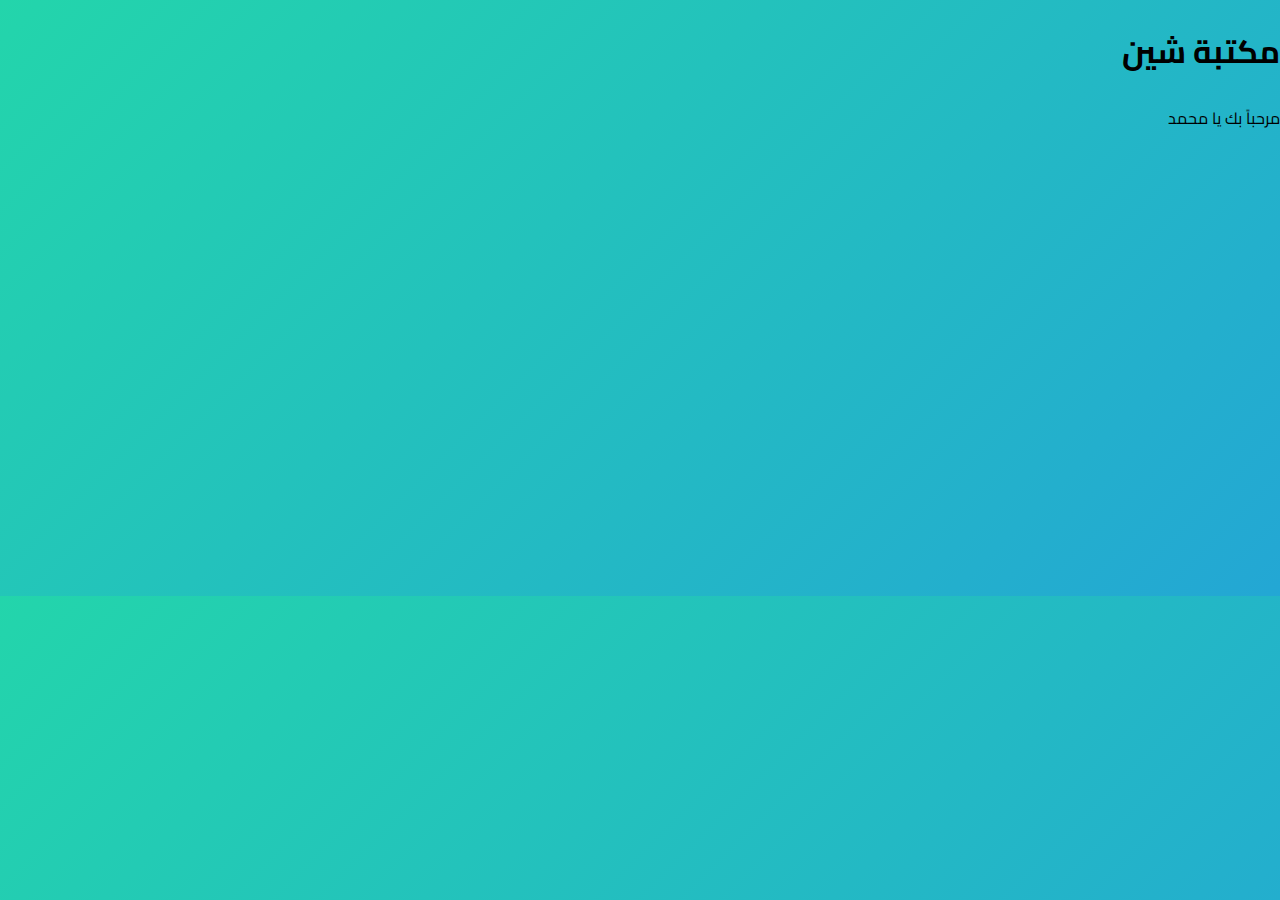
<file: index.html>
<!DOCTYPE html>
<html lang="ar" dir="rtl">
<head>
    <meta charset="UTF-8">
    <meta name="viewport" content="width=device-width, initial-scale=1.0">
    <title>مكتبة شين - النسخة الاحترافية</title>
    <link href="https://fonts.googleapis.com/css2?family=Almarai:wght@700;800&family=Cairo:wght@600&display=swap" rel="stylesheet">
    <link rel="stylesheet" href="style.css">
</head>
<body>
    <div id="loader" class="full-screen-overlay">
        <div class="loader-content">
            <h1 class="main-title">مكتبة شين</h1>
            <div class="spinner"></div>
            <p class="loader-text">جاري تحضير عالمك الخاص...</p>
        </div>
    </div>
    
    <div id="homeUI" class="app-section">
        <header class="home-header">
            <h1 class="main-title">مكتبة شين</h1>
            <p class="welcome-msg">مرحباً بك يا محمد</p>
        </header>
        </div>

    <script src="script.js"></script>
</body>
</html>
</file>
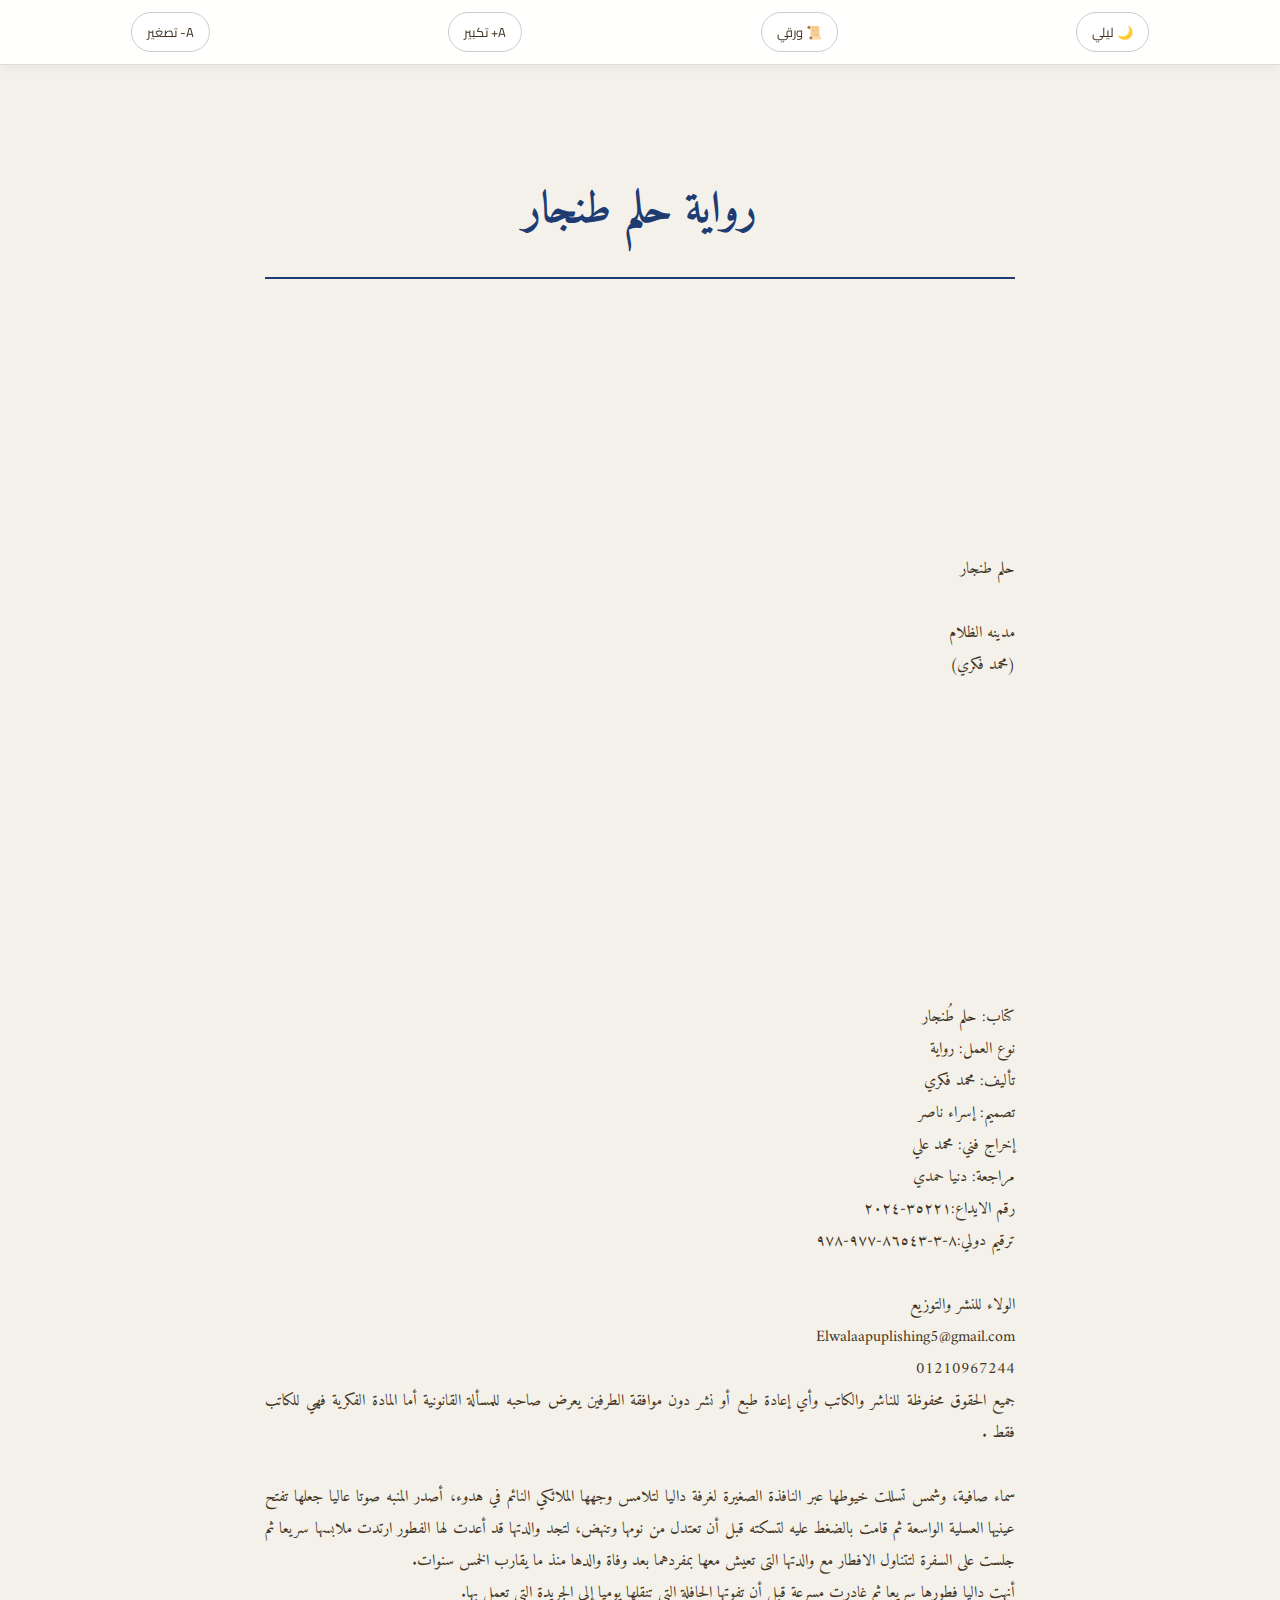
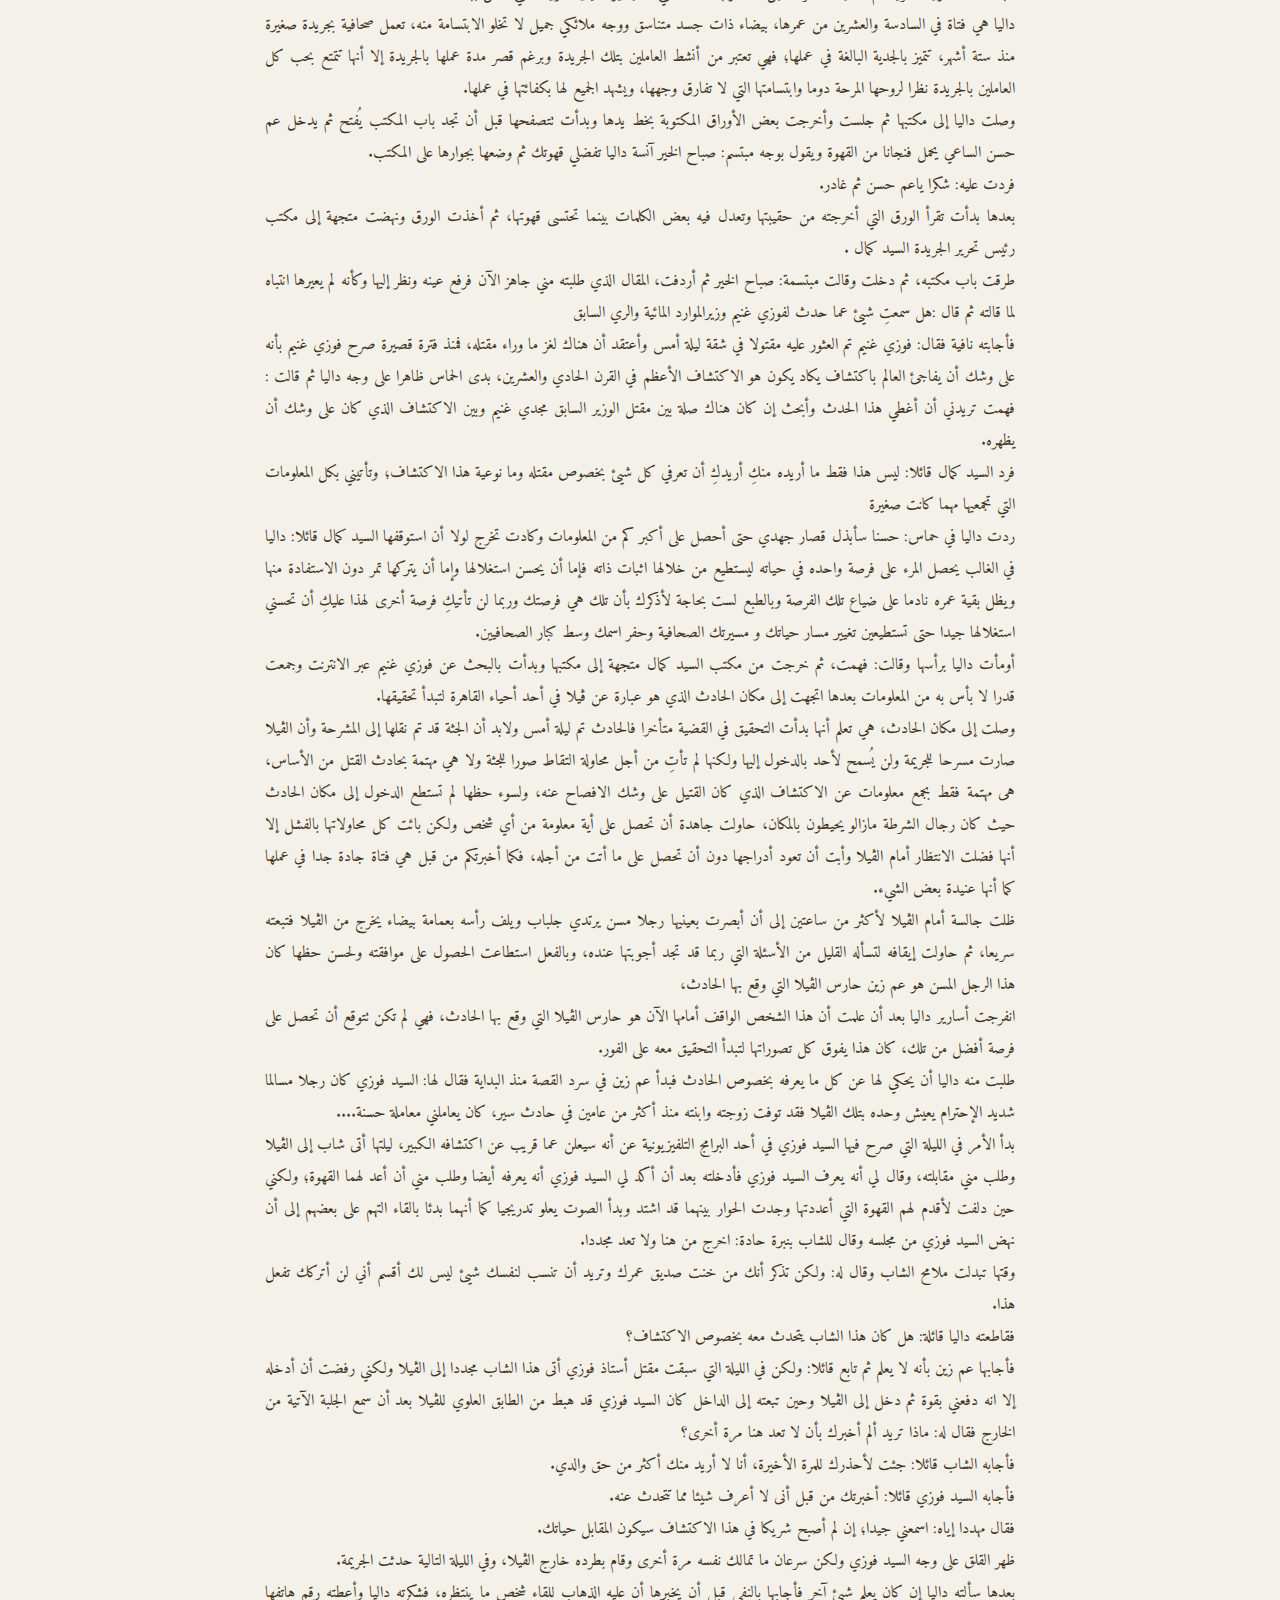
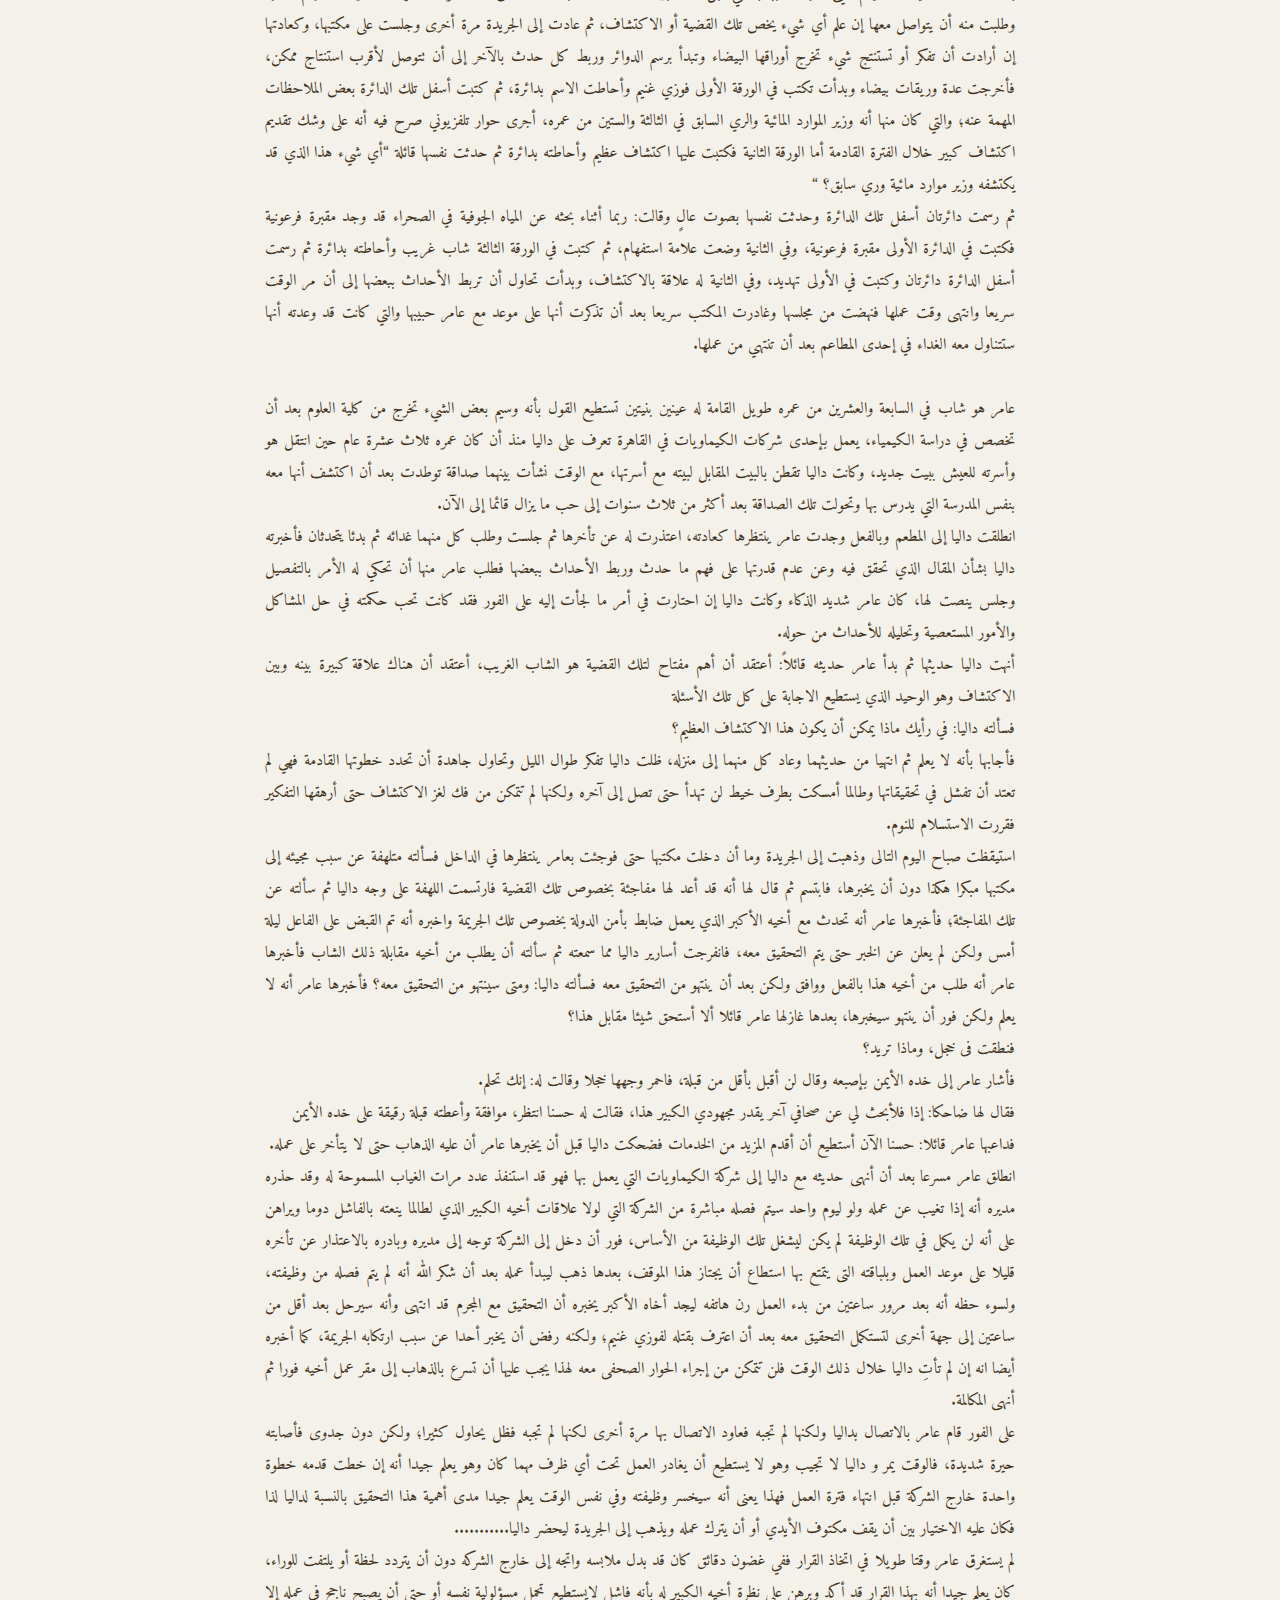
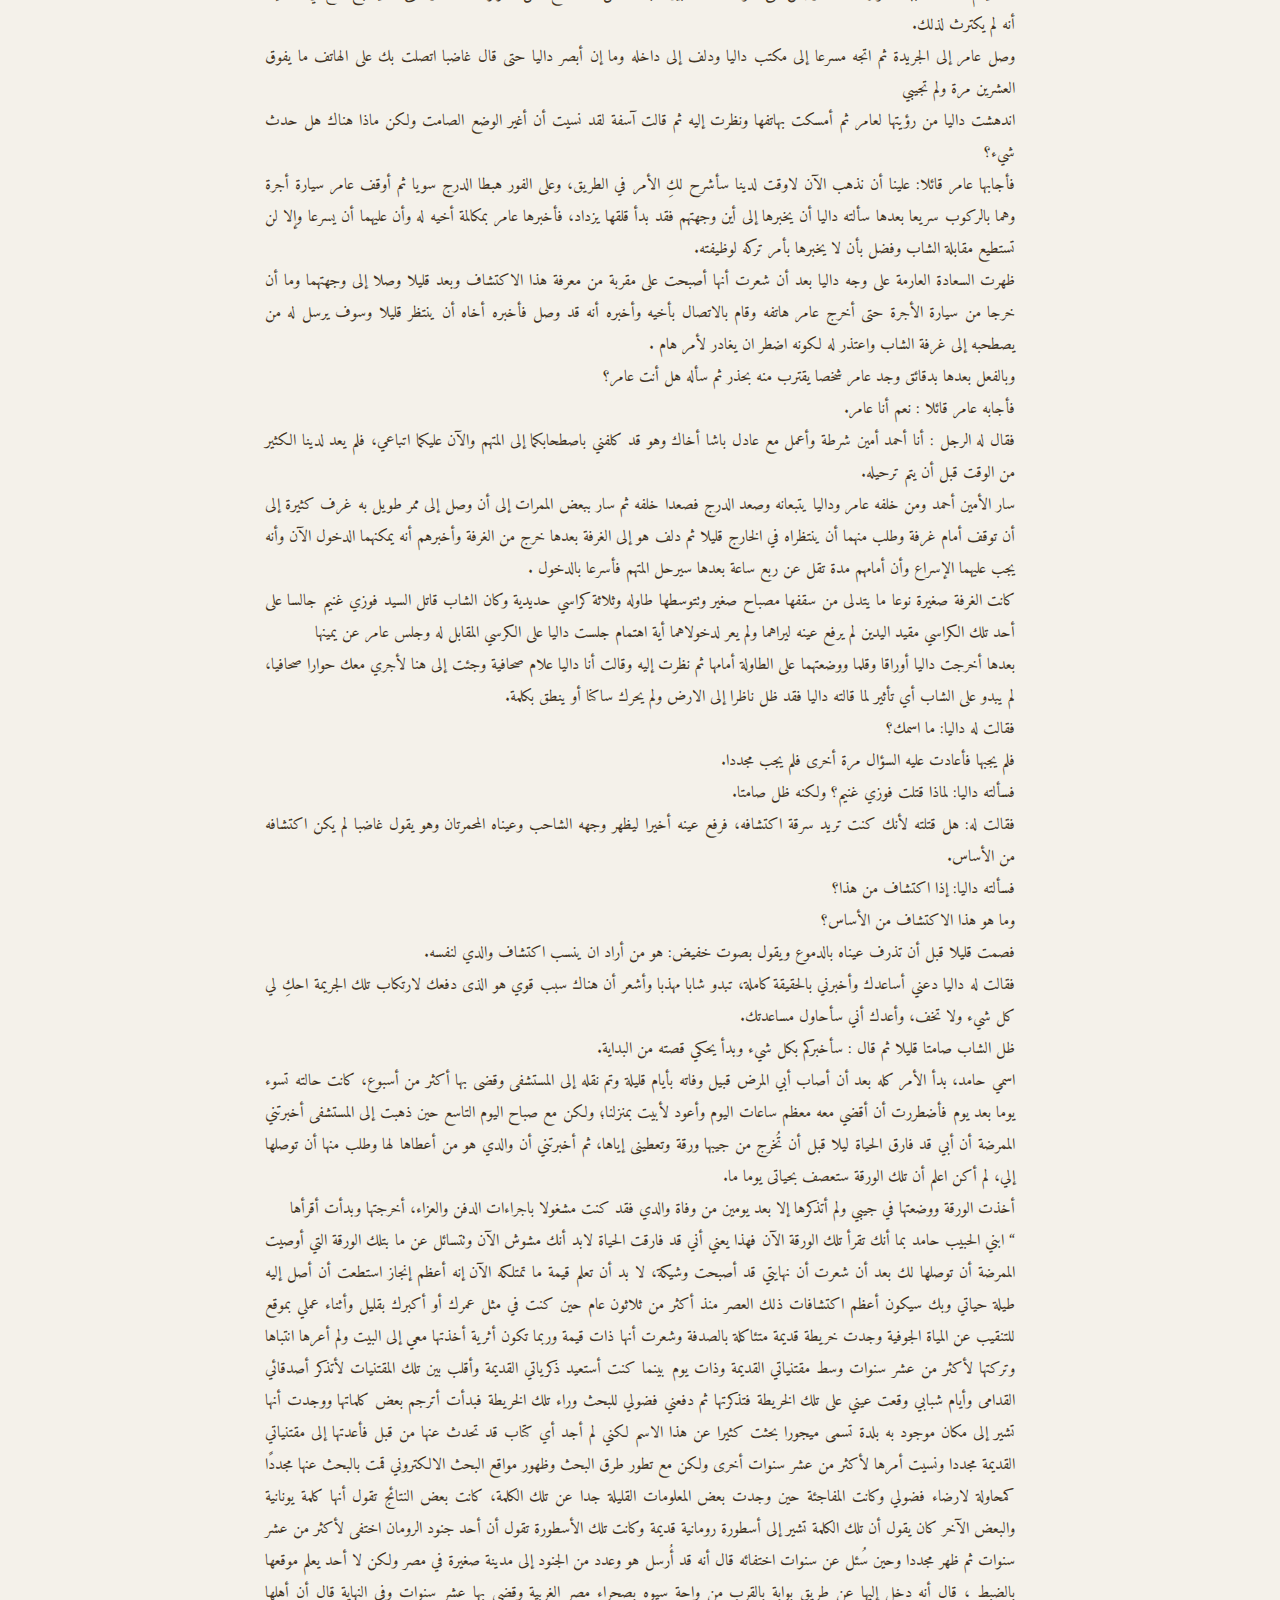
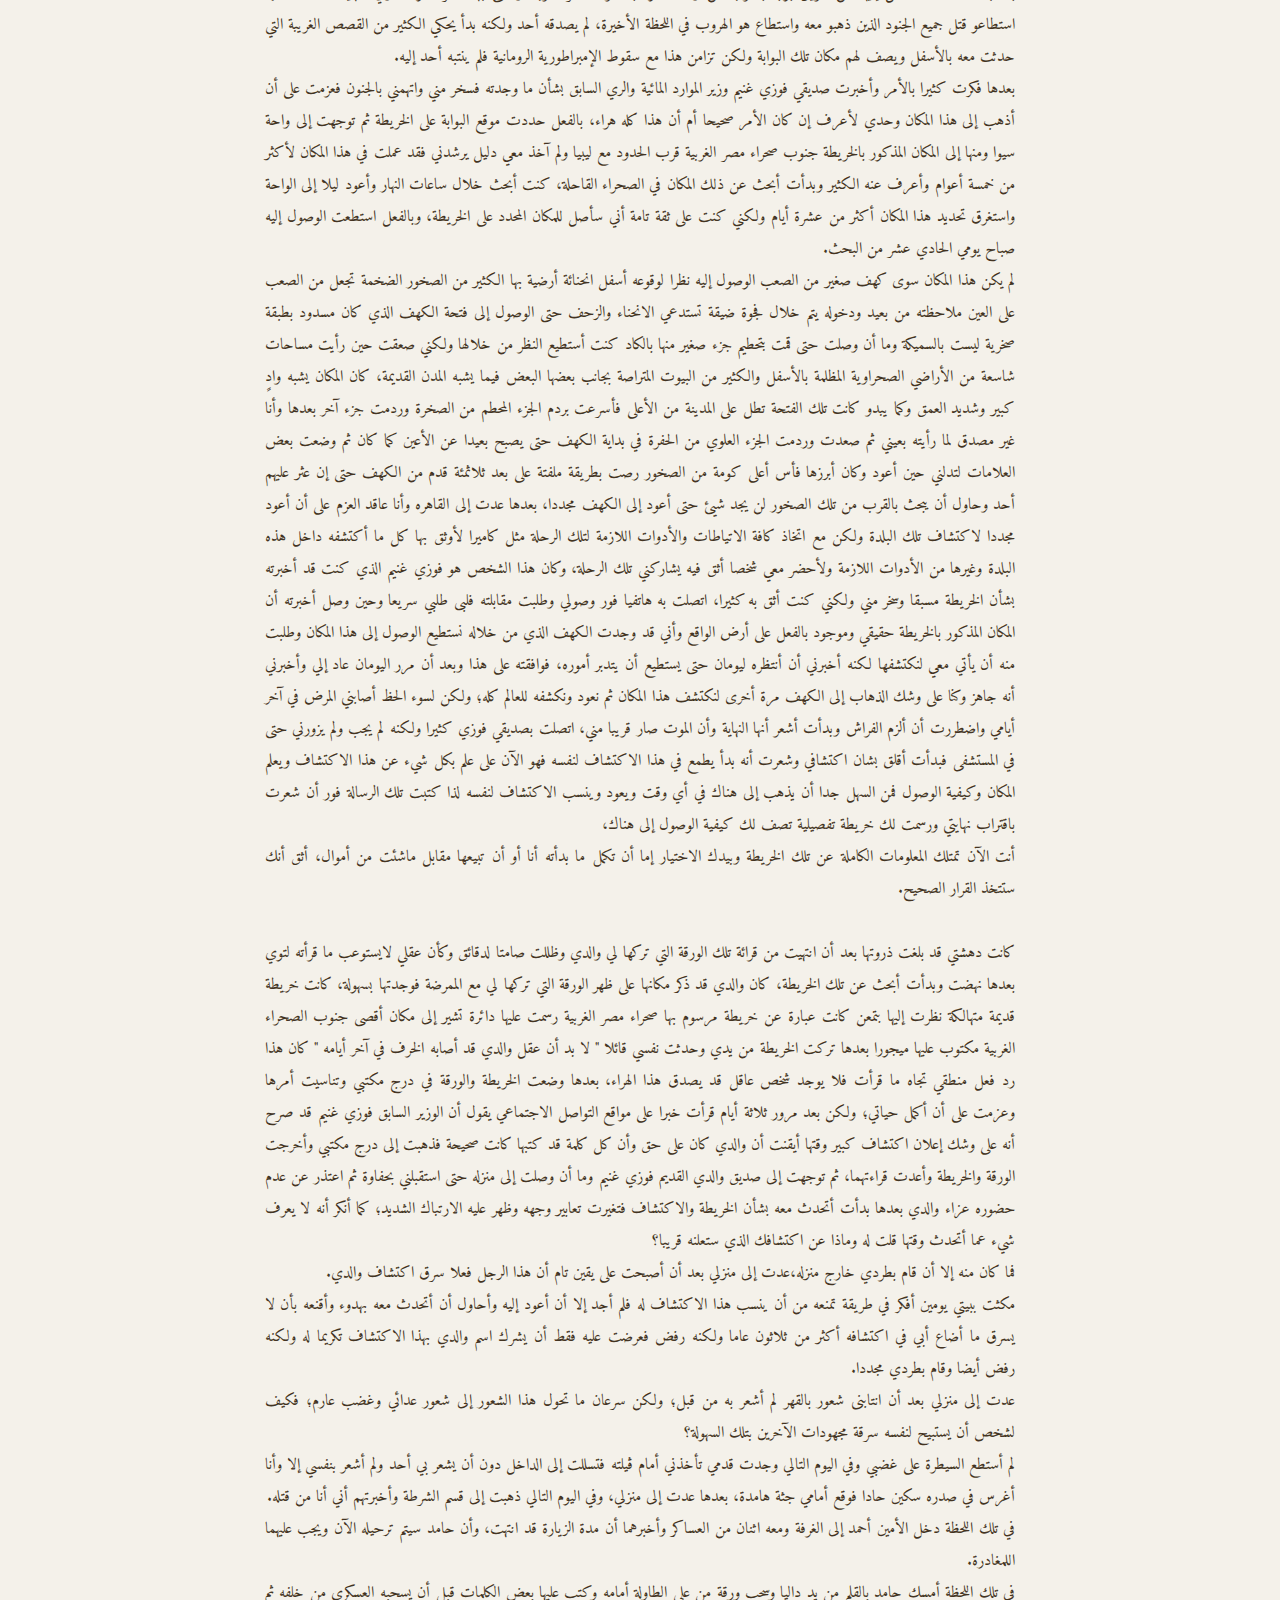
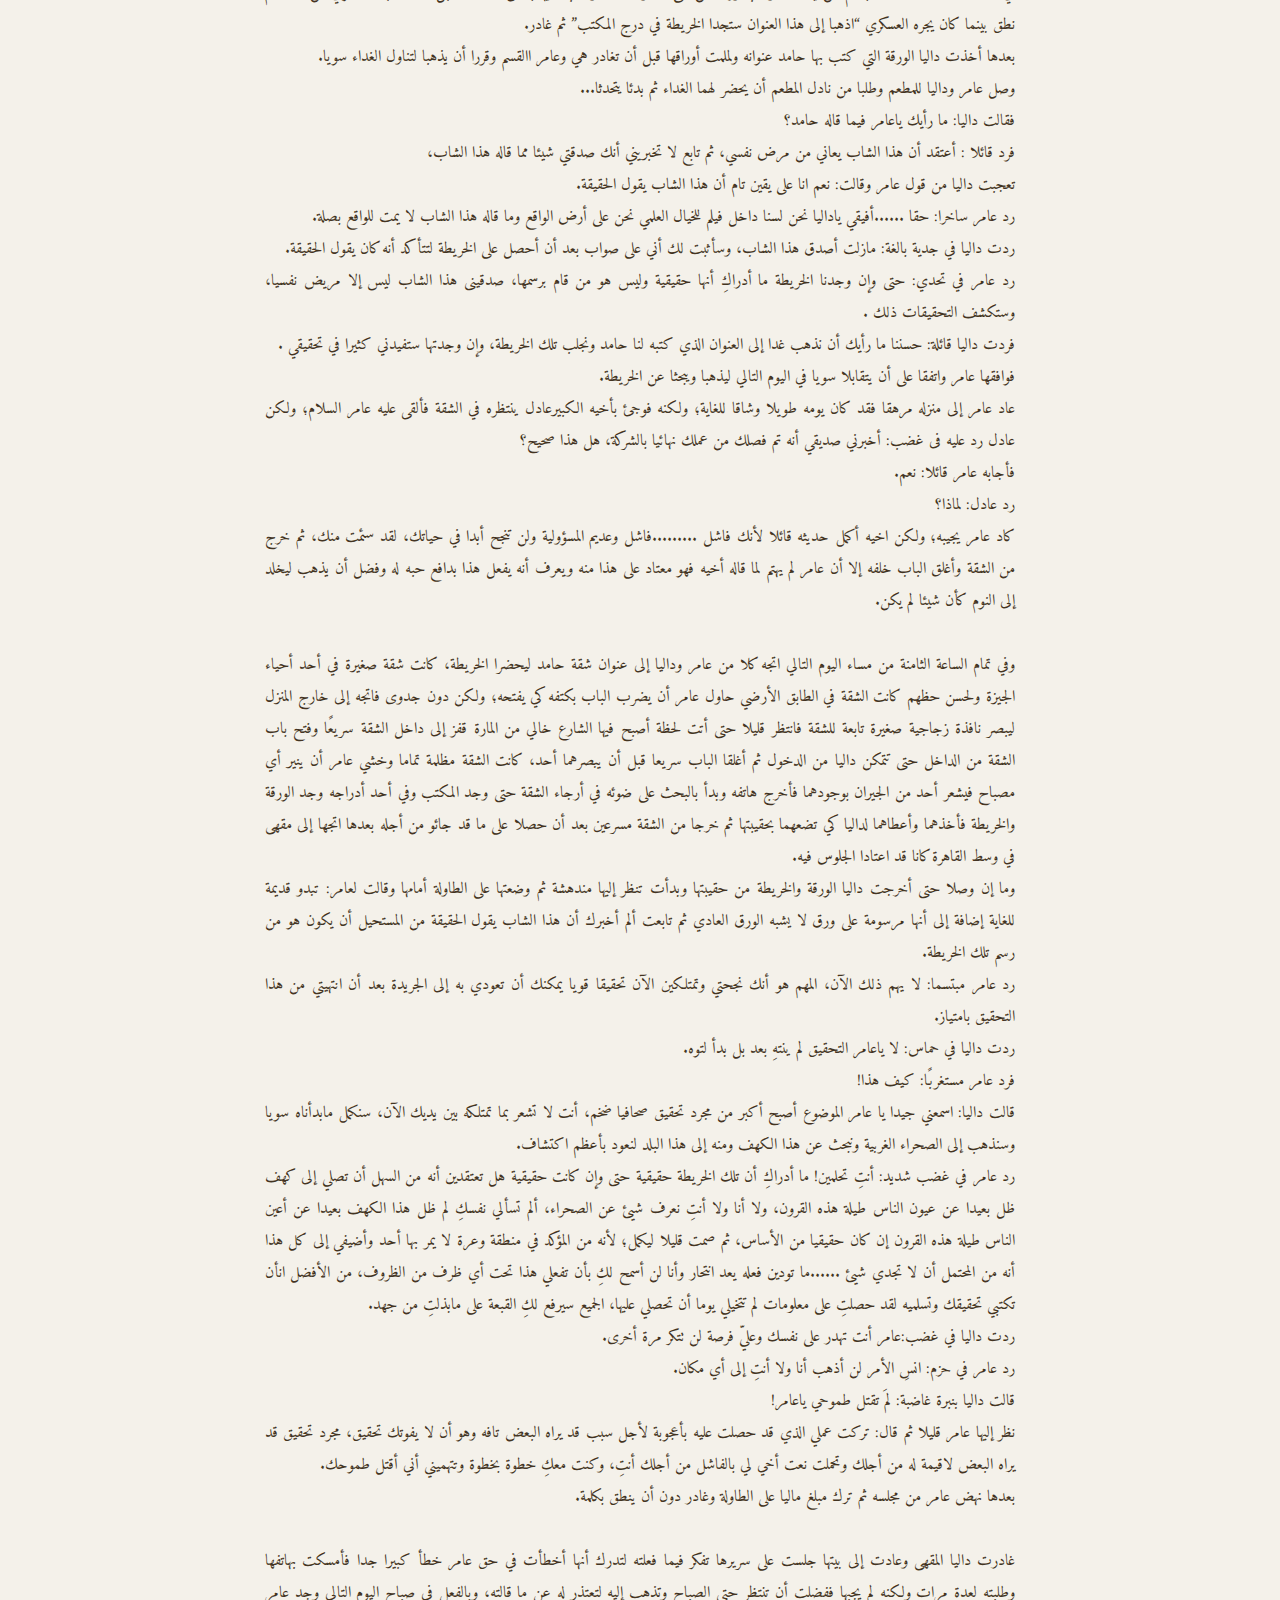
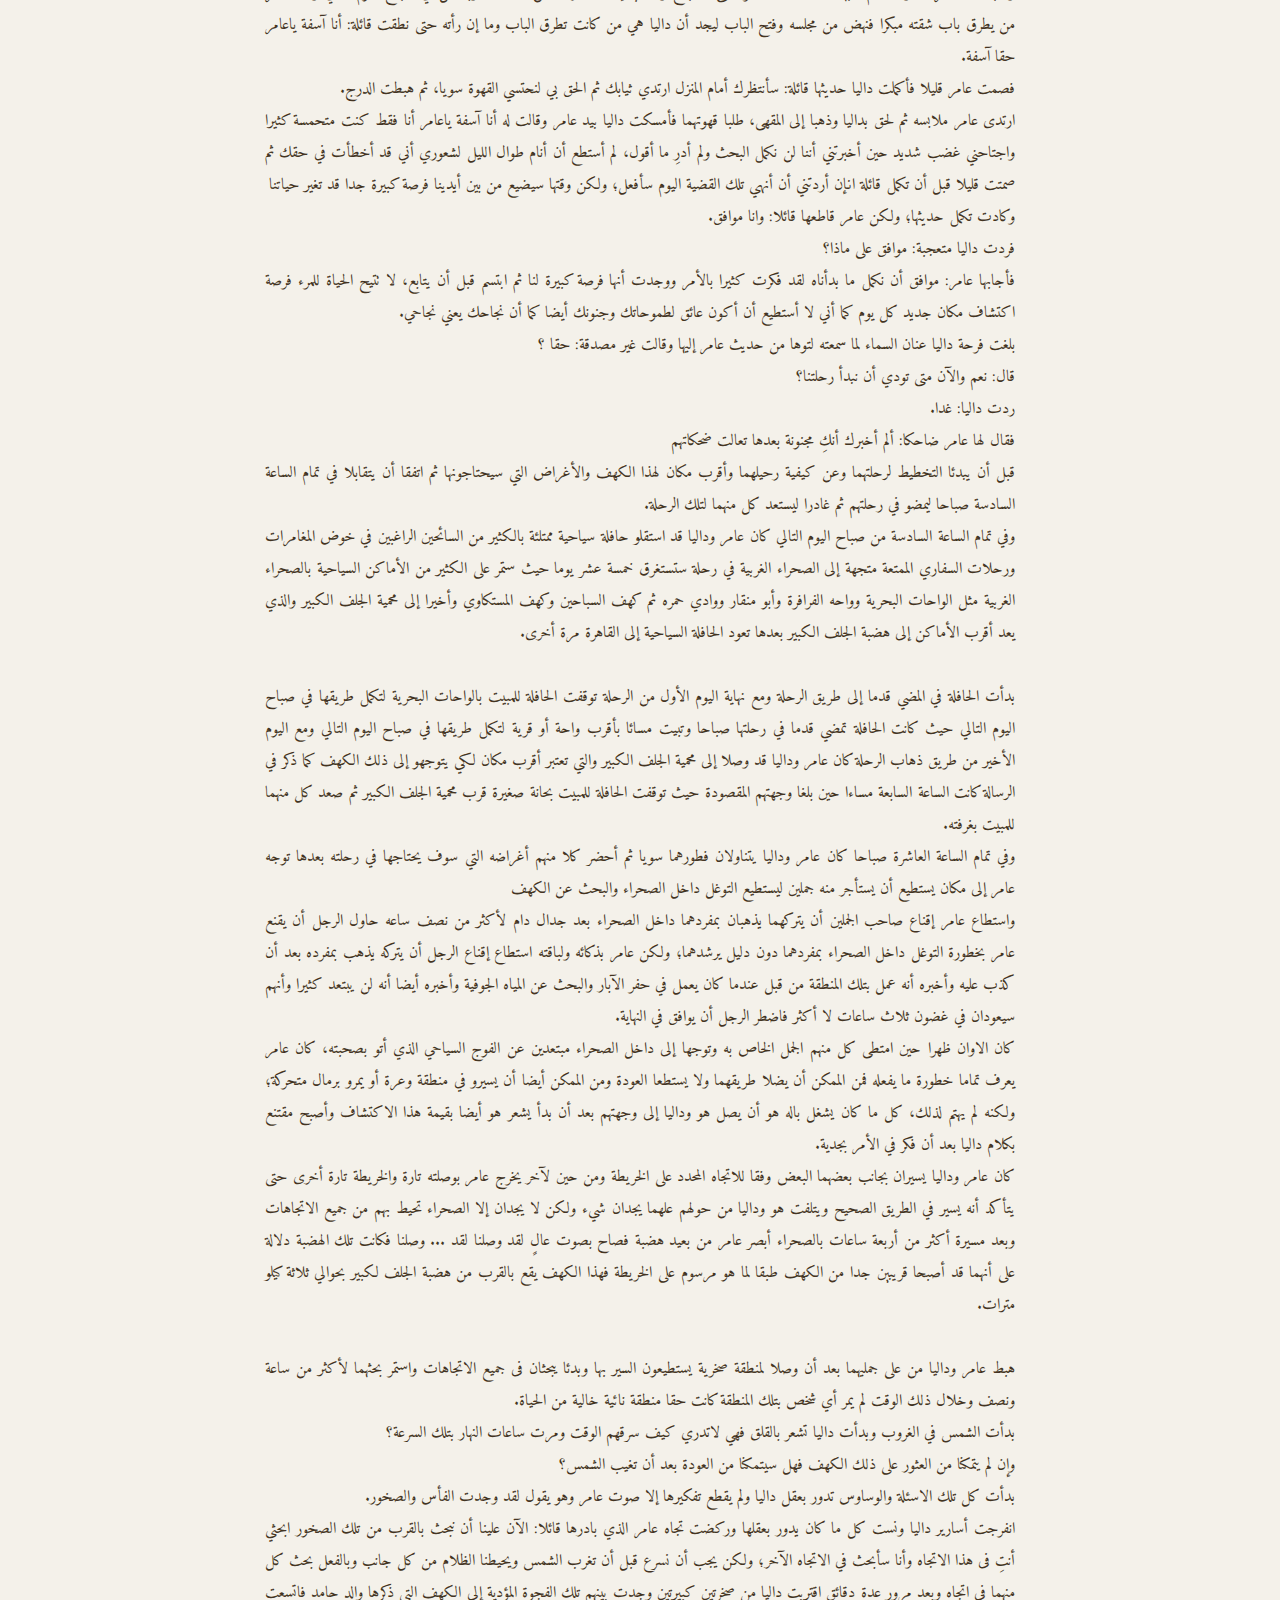
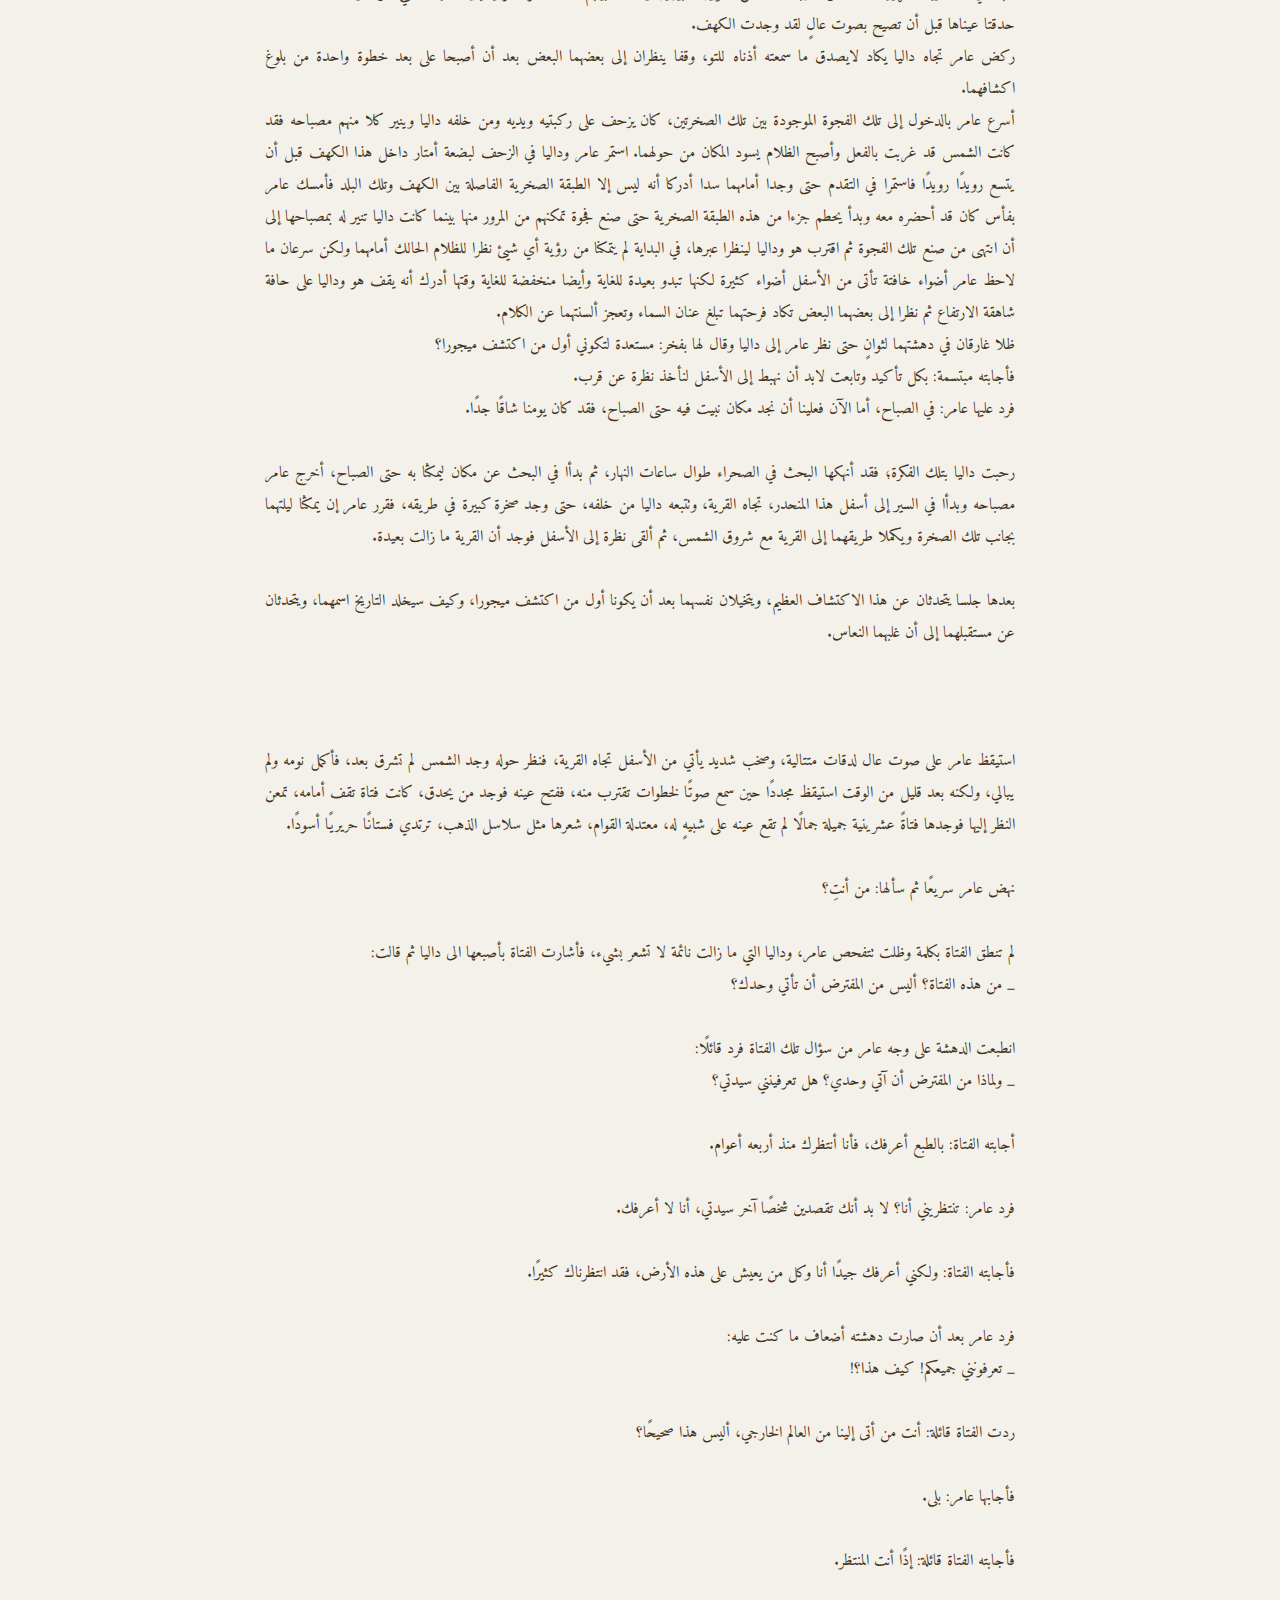
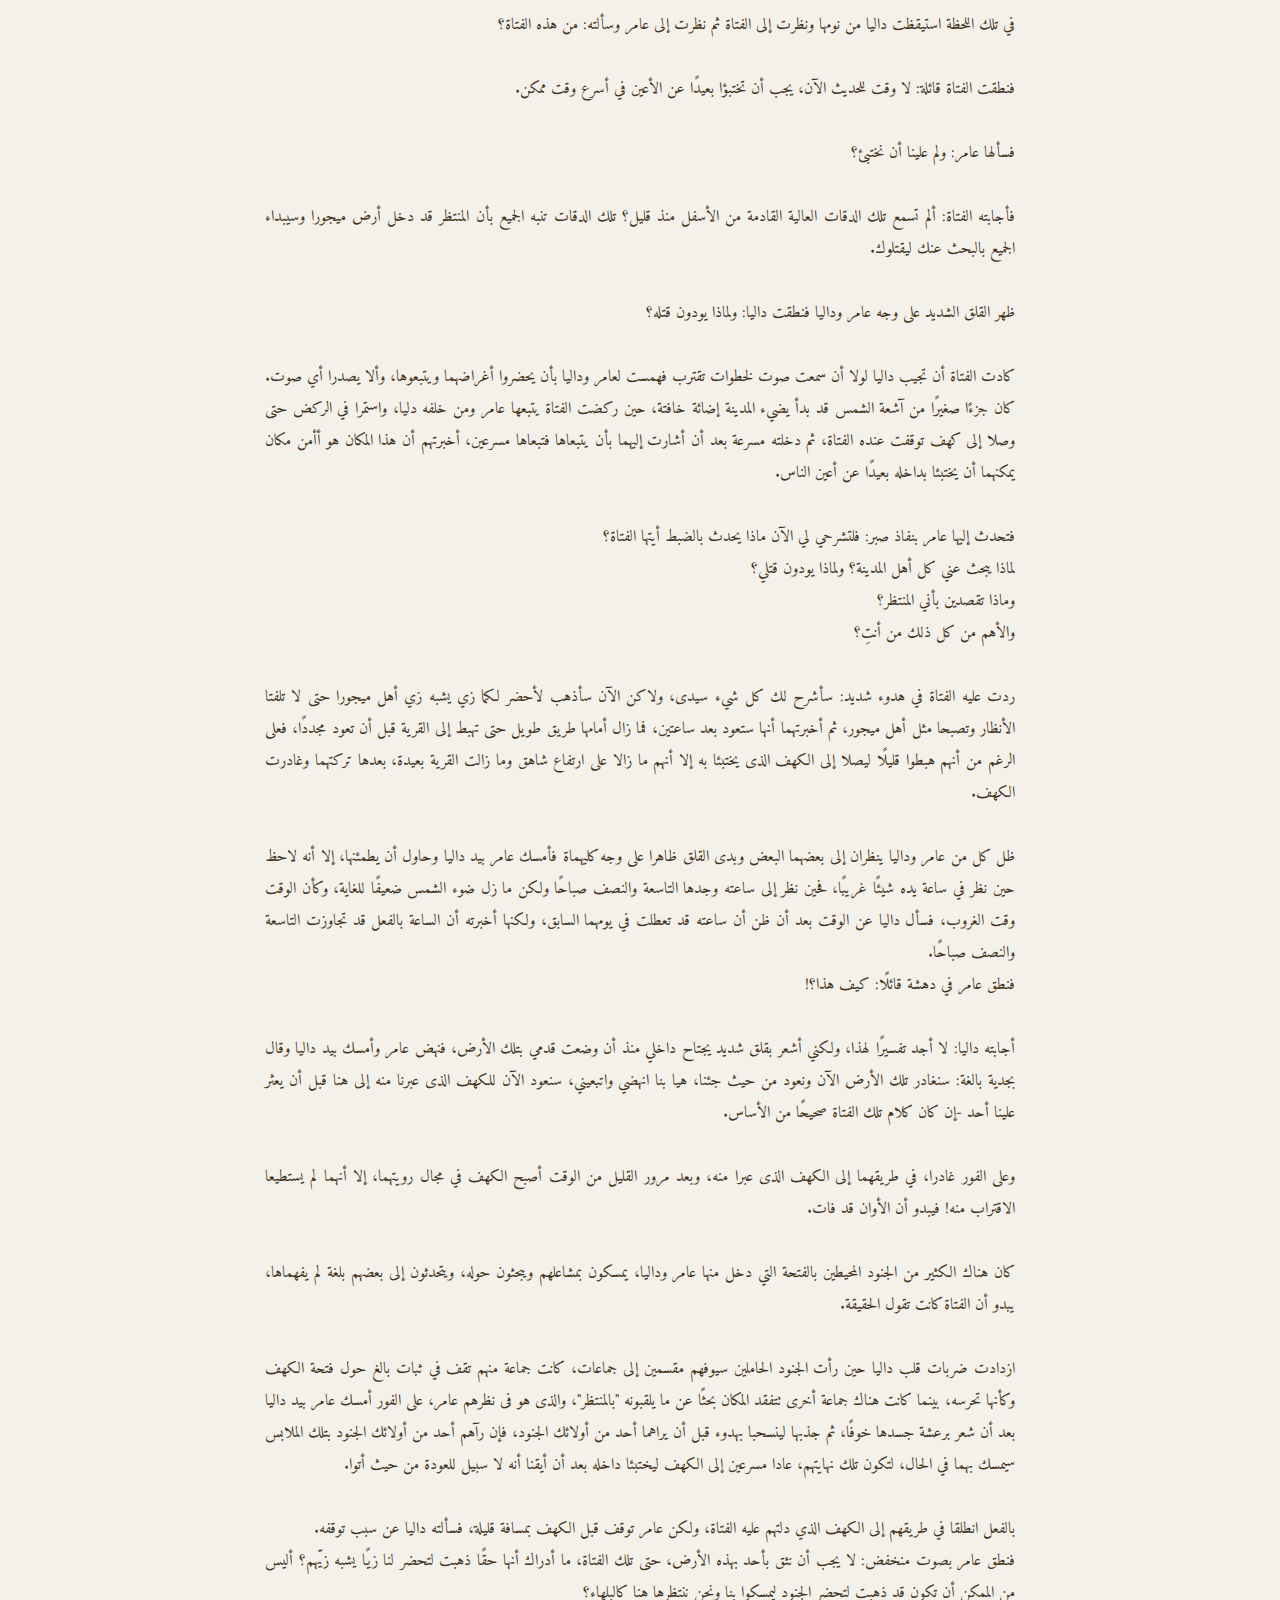
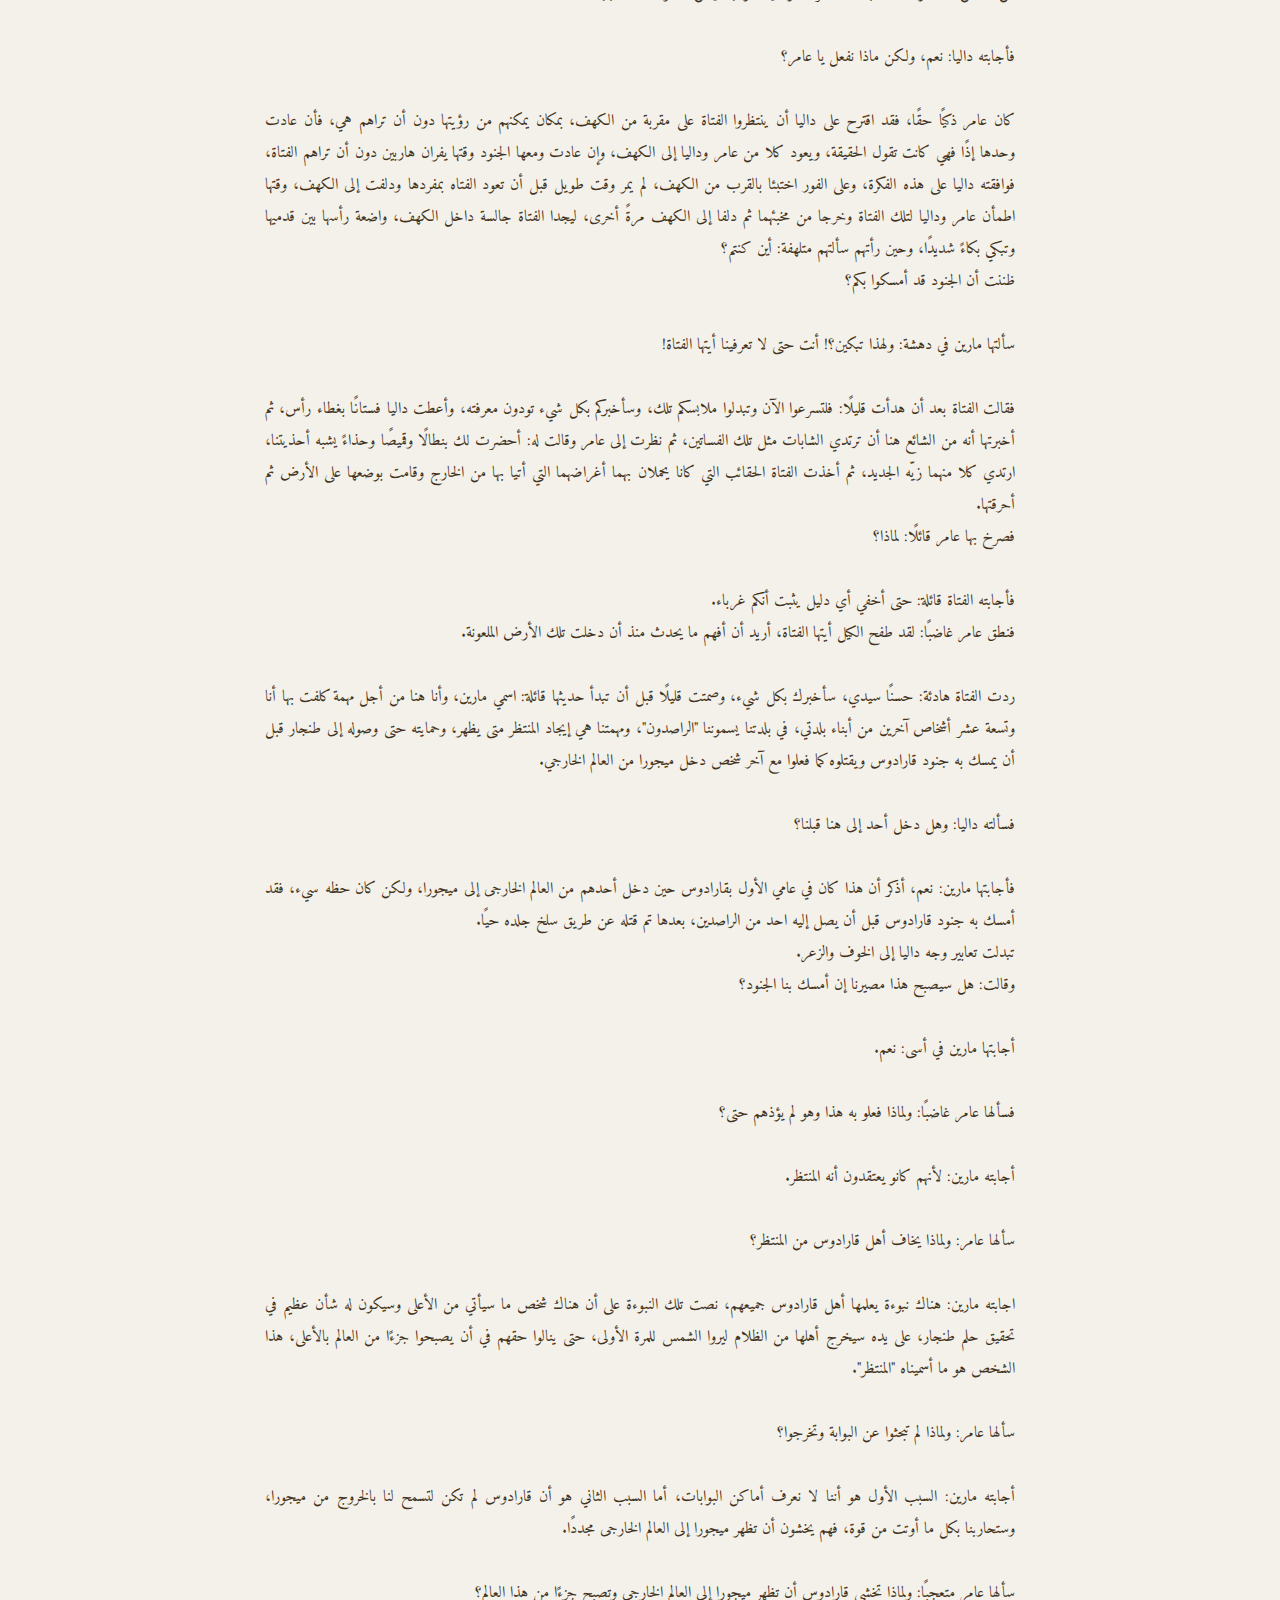
<file: tangar.html>
<!DOCTYPE html>
<html lang="ar" dir="rtl">
<head>
    <meta charset="UTF-8">
    <meta name="viewport" content="width=device-width, initial-scale=1.0">
    <title>حلم طنجار - تجربة قراءة احترافية</title>
    <link href="https://fonts.googleapis.com/css2?family=Amiri:wght@400;700&family=Cairo:wght@400&display=swap" rel="stylesheet">
    <style>
        :root { --bg-color: #f4f1ea; --text-color: #2c3e50; --font-size: 1.3rem; }
        body { margin: 0; padding: 0; background-color: var(--bg-color); color: var(--text-color); transition: 0.3s ease; font-family: 'Amiri', serif; line-height: 2; }
        
        /* شريط التحكم */
        .reader-tools { position: sticky; top: 0; background: rgba(255,255,255,0.95); backdrop-filter: blur(10px); display: flex; justify-content: space-around; padding: 12px; border-bottom: 1px solid #ddd; z-index: 1000; box-shadow: 0 2px 10px rgba(0,0,0,0.05); }
        .tool-btn { cursor: pointer; border: 1px solid #ccc; padding: 6px 15px; border-radius: 20px; font-family: 'Cairo'; font-size: 13px; background: white; transition: 0.2s; }
        .tool-btn:active { transform: scale(0.9); }

        /* منطقة النص */
        .content-area { max-width: 750px; margin: 0 auto; padding: 40px 25px; text-align: justify; white-space: pre-line; word-wrap: break-word; }
        h1 { text-align: center; font-size: 2.8rem; color: #1e3c72; margin-bottom: 50px; border-bottom: 2px solid #1e3c72; padding-bottom: 20px; }
        
        /* الأوضاع */
        .dark-mode { --bg-color: #121212; --text-color: #e0e0e0; }
        .dark-mode .reader-tools { background: rgba(30,30,30,0.95); border-color: #444; }
        .sepia-mode { --bg-color: #f4f1ea; --text-color: #433422; }
    </style>
</head>
<body class="sepia-mode" id="readerBody">

    <div class="reader-tools">
        <div class="tool-btn" onclick="toggleMode('dark')">🌙 ليلي</div>
        <div class="tool-btn" onclick="toggleMode('sepia')">📜 ورقي</div>
        <div class="tool-btn" onclick="changeSize(0.1)">A+ تكبير</div>
        <div class="tool-btn" onclick="changeSize(-0.1)">A- تصغير</div>
    </div>

    <div class="content-area">
        <h1>رواية حلم طنجار</h1>
        





حلم طنجار

مدينه الظلام
(محمد فكري) 










كتاب: حلم طُنجار 
نوع العمل: رواية 
تأليف: محمد فكري 
تصميم: إسراء ناصر 
إخراج فني: محمد علي 
مراجعة: دنيا حمدي 
رقم الايداع:٣٥٢٢١-٢٠٢٤
ترقيم دولي:٨-٣-٨٦٥٤٣-٩٧٧-٩٧٨

الولاء للنشر والتوزيع
Elwalaapuplishing5@gmail.com
01210967244
جميع الحقوق محفوظة للناشر والكاتب وأي إعادة طبع أو نشر دون موافقة الطرفين يعرض صاحبه للمسألة القانونية أما المادة الفكرية فهي للكاتب فقط .

سماء صافية، وشمس تسللت خيوطها عبر النافذة الصغيرة لغرفة داليا لتلامس وجهها الملائكي النائم في هدوء، أصدر المنبه صوتا عاليا جعلها تفتح عينيها العسلية الواسعة ثم قامت بالضغط عليه لتسكته قبل أن تعتدل من نومها وتنهض، لتجد والدتها قد أعدت لها الفطور ارتدت ملابسها سريعا ثم جلست على السفرة لتتناول الافطار مع والدتها التى تعيش معها بمفردهما بعد وفاة والدها منذ ما يقارب الخمس سنوات.
أنهت داليا فطورها سريعا ثم غادرت مسرعة قبل أن تفوتها الحافلة التي تنقلها يوميا إلى الجريدة التي تعمل بها.
داليا هي فتاة في السادسة والعشرين من عمرها، بيضاء ذات جسد متناسق ووجه ملائكي جميل لا تخلو الابتسامة منه، تعمل صحافية بجريدة صغيرة منذ ستة أشهر، تتميز بالجدية البالغة في عملها؛ فهي تعتبر من أنشط العاملين بتلك الجريدة وبرغم قصر مدة عملها بالجريدة إلا أنها تتمتع بحب كل العاملين بالجريدة نظرا لروحها المرحة  دوما وابتسامتها التي لا تفارق وجهها، ويشهد الجميع لها بكفائتها في عملها.
وصلت داليا إلى مكتبها ثم جلست وأخرجت بعض الأوراق المكتوبة بخط يدها وبدأت تتصفحها قبل أن تجد باب المكتب يُفتح ثم يدخل عم حسن الساعي يحمل فنجانا من القهوة ويقول بوجه مبتسم: صباح الخير آنسة داليا تفضلي قهوتك  ثم وضعها بجوارها على المكتب.
فردت عليه: شكرا ياعم حسن  ثم غادر.
بعدها بدأت تقرأ الورق التي أخرجته من حقيبتها وتعدل فيه بعض الكلمات بينما تحتسى قهوتها، ثم أخذت الورق ونهضت متجهة إلى مكتب رئيس تحرير الجريدة السيد كمال .
طرقت باب مكتبه، ثم دخلت وقالت مبتسمة: صباح الخير ثم أردفت، المقال الذي  طلبته مني جاهز الآن  فرفع عينه ونظر إليها وكأنه لم يعيرها انتباه لما قالته ثم قال :هل سمعتِ شيئ عما حدث لفوزي غنيم وزيرالموارد المائية والري السابق
فأجابته نافية فقال: فوزي غنيم تم العثور عليه مقتولا في شقة ليلة أمس وأعتقد أن هناك لغز ما وراء مقتله،  فمنذ فترة قصيرة صرح فوزي غنيم بأنه على وشك أن يفاجئ العالم باكتشاف يكاد يكون هو الاكتشاف الأعظم في القرن الحادي والعشرين، بدى الحماس ظاهرا على وجه داليا ثم قالت : فهمت تريدني أن أغطي هذا الحدث وأبحث إن كان هناك صلة بين مقتل الوزير السابق مجدي غنيم وبين الاكتشاف الذي كان على وشك أن يظهره.
فرد السيد كمال قائلا: ليس هذا فقط ما أريده منكِ أريدكِ أن تعرفي كل شيئ بخصوص مقتله وما نوعية هذا الاكتشاف؛ وتأتيني بكل المعلومات التي تجمعيها مهما كانت صغيرة 
ردت داليا في حماس: حسنا سأبذل قصار جهدي حتى أحصل على أكبر كم من المعلومات وكادت تخرج لولا أن استوقفها السيد كمال قائلا: داليا في الغالب يحصل المرء على فرصة واحده في حياته ليستطيع من خلالها اثبات ذاته فإما أن  يحسن استغلالها وإما أن يتركها تمر دون الاستفادة منها ويظل بقية عمره نادما على ضياع تلك الفرصة وبالطبع لست بحاجة لأذكرك بأن تلك هي فرصتك وربما لن تأتيكِ فرصة أخرى لهذا عليكِ أن تحسني استغلالها جيدا حتى تستطيعين تغيير مسار حياتك و مسيرتك الصحافية وحفر اسمك وسط كبار الصحافيين.
أومأت داليا برأسها وقالت: فهمت، ثم خرجت من مكتب السيد كمال متجهة إلى مكتبها وبدأت بالبحث عن فوزي غنيم عبر الانترنت وجمعت قدرا لا بأس به من المعلومات بعدها اتجهت إلى مكان الحادث الذي هو عبارة عن ڤيلا في أحد أحياء القاهرة لتبدأ تحقيقها.
وصلت  إلى مكان الحادث، هي تعلم أنها بدأت التحقيق في القضية متأخرا فالحادث تم ليلة أمس ولابد أن الجثة قد تم نقلها إلى المشرحة وأن الڤيلا صارت مسرحا للجريمة ولن يُسمح لأحد بالدخول إليها ولكنها لم تأتِ من أجل محاولة التقاط صورا للجثة ولا هي مهتمة بحادث القتل من الأساس، هى مهتمة فقط بجمع معلومات عن الاكتشاف الذي كان القتيل على وشك الافصاح عنه، ولسوء حظها لم تستطع الدخول إلى مكان الحادث حيث كان رجال الشرطة مازالو يحيطون بالمكان، حاولت جاهدة أن تحصل على أية معلومة من أي شخص ولكن بائت كل محاولاتها بالفشل إلا أنها فضلت الانتظار أمام الڤيلا وأبت أن تعود أدراجها دون أن تحصل على ما أتت من أجله، فكما أخبرتكم من قبل هي فتاة جادة جدا في عملها كما أنها عنيدة بعض الشيء.
ظلت جالسة أمام الڤيلا لأكثر من ساعتين إلى أن أبصرت بعينيها رجلا مسن يرتدي جلباب ويلف رأسه بعمامة بيضاء يخرج من الڤيلا فتبعته سريعا، ثم حاولت إيقافه لتسأله القليل من الأسئلة التي  ربما قد تجد أجوبتها عنده، وبالفعل استطاعت الحصول على موافقته ولحسن حظها كان هذا الرجل المسن هو عم زين حارس الڤيلا التي وقع بها الحادث،
انفرجت أسارير داليا بعد أن علمت أن هذا الشخص الواقف أمامها الآن هو حارس الڤيلا التي وقع بها الحادث، فهي لم تكن تتوقع أن تحصل على فرصة أفضل من تلك، كان هذا يفوق كل تصوراتها لتبدأ التحقيق معه على الفور.
طلبت منه داليا أن يحكي لها عن كل ما يعرفه بخصوص الحادث فبدأ عم زين في سرد القصة منذ البداية فقال لها: السيد فوزي كان رجلا مسالما شديد الإحترام يعيش وحده بتلك الڤيلا فقد توفت زوجته وابنته منذ أكثر من عامين في حادث سير، كان يعاملني معاملة حسنة....
بدأ الأمر في الليلة التي صرح فيها السيد فوزي في أحد البرامج التلفيزيونية عن أنه سيعلن عما قريب عن اكتشافه الكبير، ليلتها أتى شاب إلى الڤيلا وطلب مني مقابلته، وقال لي أنه يعرف السيد فوزي فأدخلته بعد أن أكد لي السيد فوزي أنه يعرفه أيضا وطلب مني أن أعد لهما القهوة؛ ولكني حين دلفت لأقدم لهم القهوة التي أعددتها وجدت الحوار بينهما قد اشتد وبدأ الصوت يعلو تدريجيا كما أنهما بدئا بالقاء التهم على بعضهم إلى أن نهض السيد فوزي من مجلسه وقال للشاب بنبرة حادة: اخرج من هنا ولا تعد مجددا.
وقتها تبدلت ملامح الشاب وقال له: ولكن تذكر أنك من خنت صديق عمرك وتريد أن تنسب لنفسك شيئ ليس لك أقسم أني لن أتركك تفعل هذا.
فقاطعته داليا قائلة: هل كان هذا الشاب يتحدث معه بخصوص الاكتشاف؟
فأجابها عم زين بأنه لا يعلم ثم تابع قائلا: ولكن في الليلة التي سبقت مقتل أستاذ فوزي أتى هذا الشاب مجددا إلى الڤيلا ولكني رفضت أن أدخله إلا انه دفعني بقوة ثم دخل إلى الڤيلا وحين تبعته إلى الداخل كان السيد فوزي قد هبط من الطابق العلوي للڤيلا بعد أن سمع الجلبة الآتية من الخارج فقال له: ماذا تريد ألم أخبرك بأن لا تعد هنا مرة أخرى؟
فأجابه الشاب قائلا: جئت لأحذرك للمرة الأخيرة، أنا لا أريد منك أكثر من حق والدي.
فأجابه السيد فوزي قائلا: أخبرتك من قبل أنى لا أعرف شيئا مما تتحدث عنه.
فقال مهددا إياه: اسمعني جيدا؛ إن لم أصبح شريكا  في هذا الاكتشاف سيكون المقابل حياتك.
ظهر القلق على وجه السيد فوزي ولكن سرعان ما تمالك نفسه مرة أخرى وقام بطرده خارج الڤيلا، وفي الليلة التالية حدثت الجريمة.
بعدها سألته داليا إن كان يعلم شيئ آخر فأجابها بالنفي قبل أن يخبرها أن عليه الذهاب للقاء شخص ما ينتظره، فشكرته داليا وأعطته رقم هاتفها وطلبت منه أن يتواصل معها إن علم أي شيء يخص تلك القضية أو الاكتشاف، ثم عادت إلى الجريدة مرة أخرى وجلست على مكتبها، وكعادتها إن أرادت أن تفكر أو تستنتج شيء تخرج أوراقها البيضاء وتبدأ برسم الدوائر وربط كل حدث بالآخر إلى أن تتوصل لأقرب استنتاج ممكن، فأخرجت عدة وريقات بيضاء وبدأت تكتب في الورقة  الأولى فوزي غنيم وأحاطت الاسم بدائرة، ثم كتبت أسفل تلك الدائرة بعض الملاحظات المهمة عنه؛ والتي كان منها أنه وزير الموارد المائية والري السابق في الثالثة والستين من عمره، أجرى حوار تلفزيوني صرح فيه أنه على وشك تقديم اكتشاف كبير خلال الفترة القادمة أما الورقة الثانية فكتبت عليها اكتشاف عظيم وأحاطته بدائرة ثم حدثت نفسها قائلة  “أي شيء هذا الذي قد يكتشفه وزير موارد مائية وري سابق؟ “
ثم رسمت دائرتان أسفل تلك الدائرة وحدثت نفسها بصوت عالٍ وقالت: ربما أثناء بحثه عن المياه الجوفية في الصحراء قد وجد مقبرة فرعونية  فكتبت في الدائرة الأولى مقبرة فرعونية، وفي  الثانية وضعت علامة استفهام، ثم كتبت في الورقة الثالثة شاب غريب وأحاطته بدائرة ثم رسمت أسفل الدائرة دائرتان وكتبت في الأولى تهديد، وفي الثانية له علاقة بالاكتشاف، وبدأت تحاول أن تربط الأحداث ببعضها إلى أن مر الوقت سريعا وانتهى وقت عملها فنهضت من مجلسها وغادرت المكتب سريعا بعد أن تذكرت أنها على موعد مع عامر حبيبها والتي كانت قد وعدته أنها ستتناول معه الغداء في إحدى المطاعم بعد أن تنتهي من عملها.

عامر هو شاب في السابعة والعشرين من عمره طويل القامة له عينين بنيتين تستطيع القول بأنه وسيم بعض الشيء تخرج من كلية العلوم بعد أن تخصص في دراسة الكيمياء، يعمل بإحدى شركات الكيماويات في القاهرة تعرف على داليا منذ أن كان عمره ثلاث عشرة عام حين انتقل هو وأسرته للعيش ببيت جديد، وكانت داليا تقطن بالبيت المقابل لبيته مع أسرتها، مع الوقت نشأت بينهما صداقة توطدت بعد أن اكتشف أنها معه بنفس المدرسة التي يدرس بها وتحولت تلك الصداقة بعد أكثر من ثلاث سنوات إلى حب ما يزال قائما إلى الآن.
انطلقت داليا إلى المطعم وبالفعل وجدت عامر ينتظرها كعادته، اعتذرت له عن تأخرها ثم جلست وطلب كل منهما غدائه ثم بدئا يتحدثان فأخبرته داليا بشأن المقال الذي تحقق فيه وعن عدم قدرتها على فهم ما حدث وربط الأحداث ببعضها فطلب عامر منها أن تحكي له الأمر بالتفصيل وجلس ينصت لها، كان عامر شديد  الذكاء وكانت داليا إن احتارت في أمر ما لجأت إليه على الفور فقد كانت تحب حكمته في حل المشاكل والأمور المستعصية وتحليله للأحداث من حوله.
أنهت داليا حديثها ثم بدأ عامر حديثه قائلاً: أعتقد أن أهم مفتاح لتلك القضية هو الشاب الغريب، أعتقد أن هناك علاقة كبيرة بينه وبين الاكتشاف وهو الوحيد الذي يستطيع الاجابة على كل تلك الأسئلة 
فسألته داليا: في رأيك ماذا يمكن أن يكون هذا الاكتشاف العظيم؟
فأجابها بأنه لا يعلم ثم انتهيا من حديثهما وعاد كل منهما إلى منزله، ظلت داليا تفكر طوال الليل وتحاول جاهدة أن  تحدد خطوتها القادمة فهي لم تعتد أن تفشل في تحقيقاتها وطالما أمسكت بطرف خيط لن تهدأ حتى تصل إلى آخره ولكنها لم تتمكن من فك لغز الاكتشاف حتى أرهقها التفكير فقررت الاستسلام للنوم.
استيقظت صباح اليوم التالى وذهبت إلى الجريدة وما أن دخلت مكتبها حتى فوجئت بعامر ينتظرها في  الداخل فسألته متلهفة عن سبب مجيئه إلى مكتبها مبكرا هكذا دون أن يخبرها، فابتسم ثم قال لها أنه قد أعد لها مفاجئة بخصوص تلك القضية فارتسمت اللهفة على وجه داليا ثم سألته عن تلك المفاجئة؛ فأخبرها عامر أنه تحدث مع أخيه الأكبر الذي يعمل ضابط بأمن الدولة بخصوص تلك الجريمة واخبره أنه تم القبض على الفاعل ليلة أمس ولكن لم يعلن عن الخبر حتى يتم التحقيق معه، فانفرجت أسارير داليا مما سمعته ثم سألته أن يطلب من أخيه مقابلة ذلك الشاب فأخبرها عامر أنه طلب من أخيه هذا بالفعل ووافق ولكن بعد أن ينتهو من التحقيق معه فسألته داليا: ومتى سينتهو من التحقيق معه؟ فأخبرها عامر أنه لا يعلم ولكن فور أن ينتهو سيخبرها، بعدها غازلها عامر قائلا ألا أستحق شيئا مقابل هذا؟ 
فنطقت فى خجل، وماذا تريد؟
فأشار عامر إلى خده الأيمن بإصبعه وقال لن أقبل بأقل من قبلة، فاحمر وجهها خجلا وقالت له: إنك تحلم.
فقال لها ضاحكا: إذا فلأبحث لي عن صحافي آخر يقدر مجهودي الكبير هذا، فقالت له حسنا انتظر، موافقة وأعطته قبلة رقيقة على خده الأيمن 
فداعبها عامر قائلا: حسنا الآن أستطيع أن أقدم المزيد من الخدمات فضحكت داليا قبل أن يخبرها عامر أن عليه الذهاب حتى لا يتأخر على عمله.
انطلق عامر مسرعا بعد أن أنهى حديثه مع داليا إلى شركة الكيماويات التي يعمل بها فهو قد استنفذ عدد مرات الغياب المسموحة له وقد حذره مديره أنه إذا تغيب عن عمله ولو ليوم واحد سيتم فصله مباشرة من الشركة التي  لولا علاقات أخيه الكبير الذي لطالما ينعته بالفاشل دوما ويراهن على أنه لن يكمل في تلك الوظيفة لم يكن ليشغل تلك الوظيفة من الأساس، فور أن دخل إلى الشركة توجه إلى مديره وبادره بالاعتذار عن تأخره قليلا على موعد العمل وبلباقته التى يتمتع بها  استطاع أن يجتاز هذا الموقف، بعدها ذهب ليبدأ عمله بعد أن شكر الله أنه لم يتم فصله من وظيفته، ولسوء حظه أنه بعد مرور ساعتين من بدء العمل رن هاتفه ليجد أخاه الأكبر يخبره أن التحقيق مع المجرم قد انتهى وأنه  سيرحل بعد أقل من ساعتين إلى جهة أخرى لتستكمل التحقيق معه بعد أن اعترف بقتله لفوزي غنيم؛ ولكنه رفض أن يخبر أحدا عن سبب ارتكابه الجريمة، كما أخبره أيضا انه إن لم تأتِ داليا خلال  ذلك الوقت فلن تتمكن من إجراء الحوار الصحفى معه لهذا يجب عليها أن تسرع بالذهاب إلى مقر عمل أخيه فورا ثم أنهى المكالمة.
على الفور قام عامر بالاتصال بداليا ولكنها لم تجبه فعاود الاتصال بها مرة أخرى لكنها لم تجبه فظل يحاول كثيرا؛ ولكن دون جدوى فأصابته حيرة شديدة، فالوقت يمر و داليا لا تجيب وهو لا يستطيع أن يغادر العمل تحت أي ظرف مهما كان وهو يعلم جيدا أنه إن خطت قدمه خطوة واحدة خارج الشركة قبل انتهاء فترة العمل فهذا يعنى أنه سيخسر وظيفته وفي نفس الوقت يعلم جيدا مدى أهمية هذا التحقيق بالنسبة لداليا  لذا فكان عليه الاختيار بين أن يقف مكتوف الأيدي أو أن يترك عمله ويذهب إلى الجريدة ليحضر داليا...........
لم يستغرق عامر وقتا طويلا في اتخاذ القرار ففي غضون دقائق كان قد بدل ملابسه واتجه إلى خارج الشركه دون أن يتردد لحظة أو يلتفت للوراء، كان يعلم جيدا أنه بهذا القرار قد أكد وبرهن على نظرة أخيه الكبير له بأنه فاشل لايستطيع تحمل مسؤلولية نفسه أو حتى أن  يصبح ناجح في عمله إلا أنه لم يكترث لذلك.
وصل عامر إلى الجريدة ثم اتجه مسرعا إلى مكتب داليا ودلف إلى داخله وما إن أبصر داليا حتى قال غاضبا اتصلت بك على  الهاتف ما يفوق العشرين مرة ولم تجيبي 
اندهشت داليا من رؤيتها لعامر ثم أمسكت بهاتفها ونظرت إليه ثم قالت آسفة لقد نسيت أن أغير الوضع الصامت ولكن ماذا هناك هل حدث شيء؟
فأجابها عامر قائلا: علينا أن نذهب الآن لاوقت لدينا سأشرح لكِ الأمر في الطريق، وعلى الفور هبطا الدرج سويا ثم أوقف عامر سيارة أجرة وهما بالركوب سريعا بعدها سألته داليا أن يخبرها إلى أين وجهتهم فقد بدأ قلقها يزداد، فأخبرها عامر بمكالمة أخيه له وأن عليهما أن يسرعا وإلا لن تستطيع مقابلة الشاب وفضل بأن لا يخبرها بأمر تركه لوظيفته.
ظهرت السعادة العارمة على وجه داليا بعد أن شعرت أنها أصبحت على مقربة من معرفة هذا الاكتشاف وبعد قليلا وصلا إلى وجهتهما وما أن خرجا من سيارة الأجرة حتى أخرج عامر هاتفه وقام بالاتصال بأخيه وأخبره أنه قد وصل فأخبره أخاه أن ينتظر قليلا وسوف يرسل له من يصطحبه إلى غرفة الشاب واعتذر له لكونه اضطر ان يغادر لأمر هام .
وبالفعل بعدها بدقائق وجد عامر شخصا يقترب منه بحذر ثم سأله هل أنت عامر؟
فأجابه عامر قائلا : نعم أنا عامر.
فقال له الرجل : أنا أحمد أمين شرطة  وأعمل مع عادل باشا أخاك وهو قد كلفني باصطحابكما  إلى المتهم والآن عليكما اتباعي، فلم يعد لدينا الكثير من الوقت قبل أن يتم ترحيله.
سار الأمين أحمد ومن خلفه عامر وداليا يتبعانه وصعد الدرج فصعدا خلفه ثم سار ببعض الممرات إلى أن  وصل إلى ممر طويل به غرف كثيرة إلى أن توقف أمام غرفة وطلب منهما أن ينتظراه في الخارج  قليلا ثم دلف هو إلى الغرفة بعدها خرج من الغرفة وأخبرهم أنه يمكنهما الدخول الآن وأنه يجب عليهما الإسراع وأن أمامهم مدة  تقل عن ربع ساعة بعدها سيرحل المتهم فأسرعا بالدخول .
كانت الغرفة صغيرة نوعا ما يتدلى من سقفها مصباح صغير وتتوسطها طاوله وثلاثة كراسي حديدية وكان الشاب قاتل السيد فوزي غنيم جالسا على أحد تلك الكراسي مقيد اليدين لم يرفع عينه ليراهما ولم يعر لدخولاهما أية اهتمام جلست داليا على الكرسي المقابل له وجلس عامر عن يمينها
بعدها أخرجت داليا أوراقا وقلما ووضعتهما على الطاولة أمامها ثم نظرت إليه وقالت أنا داليا علام صحافية وجئت إلى هنا لأجري معك حوارا صحافيا، لم يبدو على الشاب أي تأثير لما قالته داليا فقد ظل ناظرا إلى الارض ولم يحرك ساكنا أو ينطق بكلمة.
فقالت له داليا: ما اسمك؟
فلم يجبها فأعادت عليه السؤال مرة أخرى فلم يجب مجددا.
فسألته داليا: لماذا قتلت فوزي غنيم؟ ولكنه ظل صامتا.
فقالت له: هل قتلته لأنك كنت تريد سرقة اكتشافه، فرفع عينه أخيرا ليظهر وجهه الشاحب وعيناه المحمرتان وهو يقول غاضبا لم يكن اكتشافه من الأساس.
فسألته داليا: إذا اكتشاف من هذا؟
 وما هو هذا الاكتشاف من الأساس؟
فصمت قليلا قبل أن تذرف عيناه بالدموع ويقول بصوت خفيض: هو من أراد ان ينسب اكتشاف والدي لنفسه.
فقالت له داليا دعني أساعدك وأخبرني بالحقيقة كاملة، تبدو شابا مهذبا وأشعر أن هناك سبب قوي هو الذى دفعك لارتكاب تلك الجريمة احكِ لي كل شيء ولا تخف، وأعدك أني سأحاول مساعدتك.
ظل الشاب صامتا قليلا ثم قال : سأخبركم بكل شيء وبدأ يحكي قصته من البداية.
اسمي حامد، بدأ الأمر كله بعد أن أصاب أبي المرض قبيل وفاته بأيام قليلة وتم نقله إلى المستشفى وقضى بها أكثر من أسبوع، كانت حالته تسوء يوما بعد يوم فأضطررت أن أقضي معه معظم ساعات اليوم وأعود لأبيت بمنزلنا؛ ولكن مع صباح اليوم التاسع حين ذهبت إلى المستشفى أخبرتني الممرضة أن أبي قد فارق الحياة ليلا قبل أن تُخرج من جيبها ورقة  وتعطينى إياها، ثم أخبرتني أن والدي هو من أعطاها لها وطلب منها أن توصلها إلي، لم أكن اعلم أن تلك الورقة ستعصف بحياتى يوما ما.
أخذت الورقة ووضعتها في جيبي ولم أتذكرها إلا بعد يومين من وفاة والدي فقد كنت مشغولا باجراءات الدفن والعزاء، أخرجتها وبدأت أقرأها 
“ ابني الحبيب حامد بما أنك تقرأ تلك الورقة الآن فهذا يعني أني قد فارقت الحياة لابد أنك مشوش الآن وتتسائل عن ما بتلك الورقة التي أوصيت الممرضة أن توصلها لك بعد أن شعرت أن نهايتي قد أصبحت وشيكة، لا بد أن تعلم قيمة ما تمتلكه الآن إنه أعظم إنجاز استطعت أن أصل إليه طيلة حياتي وبك سيكون أعظم اكتشافات ذلك العصر منذ أكثر من ثلاثون عام حين كنت في مثل عمرك أو أكبرك بقليل وأثناء عملي بموقع للتنقيب عن المياة الجوفية وجدت خريطة قديمة متئاكلة بالصدفة وشعرت أنها ذات قيمة وربما تكون أثرية  أخذتها معي إلى البيت ولم أعرها انتباها وتركتها لأكثر من عشر سنوات وسط مقتنياتي القديمة وذات يوم بينما كنت أستعيد ذكرياتي القديمة وأقلب  بين تلك المقتنيات لأتذكر أصدقائي القدامى وأيام شبابي  وقعت عيني على تلك الخريطة فتذكرتها ثم دفعني فضولي للبحث وراء تلك الخريطة فبدأت أترجم بعض كلماتها ووجدت أنها تشير إلى مكان موجود به بلدة تسمى ميجورا بحثت كثيرا عن هذا الاسم لكني لم أجد أي كتاب قد تحدث عنها من قبل فأعدتها إلى مقتنياتي القديمة مجددا ونسيت أمرها لأكثر من عشر سنوات أخرى ولكن مع تطور طرق البحث وظهور مواقع البحث الالكتروني قمت بالبحث عنها مجددًا كمحاولة لارضاء فضولي وكانت المفاجئة حين وجدت بعض المعلومات القليلة جدا عن تلك الكلمة، كانت بعض النتائج تقول أنها كلمة يونانية والبعض الآخر كان يقول أن تلك الكلمة تشير إلى أسطورة رومانية قديمة وكانت تلك الأسطورة تقول أن أحد جنود الرومان اختفى لأكثر من عشر سنوات ثم ظهر مجددا وحين  سُئل عن سنوات اختفائه  قال أنه قد أُرسل هو وعدد من الجنود إلى مدينة صغيرة في مصر ولكن لا أحد يعلم موقعها بالضبط ، قال أنه دخل إليها عن طريق بوابة بالقرب من واحة سيوه بصحراء مصر الغربية وقضى بها عشر سنوات وفي النهاية قال أن  أهلها استطاعو قتل جميع الجنود الذين ذهبو معه واستطاع هو الهروب في اللحظة الأخيرة، لم يصدقه أحد ولكنه بدأ يحكي الكثير من القصص الغريبة التي حدثت معه بالأسفل ويصف لهم مكان تلك البوابة ولكن تزامن هذا مع سقوط الإمبراطورية الرومانية فلم ينتبه أحد إليه.
بعدها فكرت كثيرا بالأمر وأخبرت صديقي فوزي غنيم وزير الموارد المائية والري السابق  بشأن ما وجدته فسخر مني واتهمني بالجنون فعزمت على أن أذهب إلى هذا المكان وحدي لأعرف إن كان الأمر صحيحا أم أن هذا كله هراء، بالفعل حددت موقع البوابة على الخريطة ثم توجهت إلى واحة سيوا ومنها إلى المكان المذكور بالخريطة جنوب صحراء مصر الغربية قرب الحدود مع ليبيا ولم آخذ معي دليل يرشدني فقد عملت في هذا المكان لأكثر من خمسة أعوام وأعرف عنه الكثير  وبدأت أبحث عن ذلك المكان في الصحراء القاحلة، كنت أبحث خلال ساعات النهار وأعود ليلا إلى الواحة واستغرق تحديد هذا المكان أكثر من عشرة أيام ولكني كنت على ثقة تامة أني سأصل للمكان المحدد على الخريطة، وبالفعل استطعت الوصول إليه صباح يومي الحادي عشر من البحث.
لم يكن هذا المكان سوى كهف صغير من الصعب الوصول إليه نظرا لوقوعه أسفل انحنائة أرضية بها الكثير من الصخور الضخمة تجعل من الصعب على العين ملاحظته من بعيد ودخوله يتم خلال فجوة ضيقة تستدعي الانحناء والزحف حتى الوصول إلى فتحة الكهف الذي كان مسدود بطبقة صخرية ليست بالسميكة وما أن وصلت حتى قمت بتحطيم جزء صغير منها بالكاد كنت أستطيع النظر من خلالها ولكني صعقت حين رأيت مساحات شاسعة من الأراضي الصحراوية المظلمة بالأسفل والكثير من البيوت المتراصة بجانب بعضها البعض فيما يشبه المدن القديمة، كان المكان يشبه وادٍ كبير وشديد العمق وكما يبدو كانت تلك الفتحة تطل على المدينة من الأعلى فأسرعت بردم الجزء المحطم من الصخرة وردمت جزء آخر بعدها  وأنا غير مصدق لما رأيته بعيني ثم صعدت وردمت الجزء العلوي من الحفرة في بداية الكهف حتى يصبح بعيدا عن الأعين كما كان ثم وضعت بعض العلامات لتدلني حين أعود وكان أبرزها فأس أعلى كومة من الصخور رصت بطريقة ملفتة على بعد ثلاثمئة قدم من الكهف حتى إن عثر عليهم أحد وحاول أن يبحث بالقرب من تلك الصخور لن يجد شيئ حتى أعود إلى الكهف مجددا، بعدها عدت إلى القاهره وأنا عاقد العزم على أن أعود مجددا لاكتشاف  تلك البلدة ولكن مع اتخاذ كافة الاتياطات  والأدوات اللازمة لتلك الرحلة مثل كاميرا لأوثق بها كل ما أكتشفه داخل هذه البلدة وغيرها من الأدوات اللازمة ولأحضر معي شخصا أثق فيه يشاركني تلك الرحلة، وكان هذا الشخص هو فوزي غنيم الذي كنت قد أخبرته بشأن الخريطة مسبقا وسخر مني ولكني كنت أثق به كثيرا، اتصلت به هاتفيا فور وصولي وطلبت مقابلته فلبى طلبي سريعا وحين وصل أخبرته أن المكان المذكور بالخريطة حقيقي وموجود بالفعل على أرض الواقع وأني قد وجدت الكهف الذي من خلاله نستطيع الوصول إلى هذا المكان وطلبت منه أن يأتي معي لنكتشفها لكنه أخبرني أن أنتظره ليومان حتى يستطيع أن يتدبر أموره، فوافقته على هذا وبعد أن مرر اليومان عاد إلي وأخبرني أنه جاهز وكنا على وشك الذهاب إلى الكهف مرة أخرى لنكتشف هذا المكان ثم نعود ونكشفه للعالم كله؛ ولكن لسوء الحظ أصابني المرض في آخر أيامي واضطررت أن ألزم الفراش وبدأت أشعر أنها النهاية وأن الموت صار قريبا مني، اتصلت بصديقي فوزي كثيرا ولكنه لم يجب ولم يزورني حتى في المستشفى فبدأت أقلق بشان اكتشافي وشعرت أنه بدأ يطمع في هذا الاكتشاف لنفسه فهو الآن على علم بكل شيء عن هذا الاكتشاف ويعلم المكان وكيفية الوصول فمن السهل جدا أن يذهب إلى هناك في أي وقت ويعود وينسب الاكتشاف لنفسه لذا كتبت تلك الرسالة فور أن شعرت باقتراب نهايتي ورسمت لك خريطة تفصيلية تصف لك كيفية الوصول إلى هناك،
أنت الآن تمتلك المعلومات الكاملة عن تلك الخريطة وبيدك الاختيار إما أن تكمل ما بدأته أنا أو أن تبيعها مقابل ماشئت من أموال، أثق أنك ستتخذ القرار الصحيح.

كانت دهشتي قد بلغت ذروتها بعد أن انتهيت من قرائة تلك الورقة التي تركها لي والدي وظللت صامتا لدقائق وكأن عقلي لايستوعب ما قرأته لتوي بعدها نهضت وبدأت أبحث عن تلك الخريطة، كان والدي قد ذكر مكانها على ظهر الورقة التي تركها لي مع الممرضة فوجدتها بسهولة، كانت خريطة قديمة متهالكة نظرت إليها بتمعن كانت عبارة عن خريطة مرسوم بها صحراء مصر الغربية رسمت عليها دائرة تشير إلى مكان أقصى جنوب الصحراء الغربية مكتوب عليها ميجورا بعدها تركت الخريطة من يدي وحدثت نفسي قائلا " لا بد أن عقل والدي قد أصابه الخرف في آخر أيامه "  كان هذا رد فعل منطقي تجاه ما قرأت فلا يوجد شخص عاقل قد يصدق هذا الهراء، بعدها وضعت الخريطة والورقة في درج مكتبي وتناسيت أمرها وعزمت على أن أكمل حياتي؛ ولكن بعد مرور ثلاثة أيام قرأت خبرا على مواقع التواصل الاجتماعي يقول أن الوزير السابق فوزي غنيم قد صرح أنه على وشك إعلان اكتشاف كبير وقتها أيقنت أن والدي كان على حق وأن كل كلمة قد كتبها كانت صحيحة فذهبت إلى درج مكتبي وأخرجت الورقة والخريطة وأعدت قراءتهما، ثم توجهت إلى صديق والدي القديم فوزي غنيم وما أن وصلت إلى منزله حتى استقبلني بحفاوة ثم اعتذر عن عدم حضوره عزاء والدي بعدها بدأت أتحدث معه بشأن الخريطة والاكتشاف فتغيرت تعابير وجهه وظهر عليه الارتباك الشديد؛ كما أنكر أنه لا يعرف شيء عما أتحدث وقتها قلت له وماذا عن اكتشافك الذي ستعلنه قريبا؟
 فما كان منه إلا أن قام بطردي خارج منزله،عدت إلى منزلي بعد أن أصبحت على يقين تام أن هذا الرجل فعلا سرق اكتشاف والدي.
مكثت ببيتي يومين أفكر في طريقة تمنعه من أن ينسب هذا الاكتشاف له فلم أجد إلا أن أعود إليه وأحاول أن أتحدث معه بهدوء وأقنعه بأن لا يسرق ما أضاع أبي في اكتشافه أكثر من ثلاثون عاما ولكنه رفض فعرضت عليه فقط أن يشرك اسم والدي بهذا الاكتشاف تكريما له ولكنه رفض أيضا وقام بطردي مجددا.
عدت إلى منزلي بعد أن انتابنى شعور بالقهر لم أشعر به من قبل؛ ولكن سرعان ما تحول هذا الشعور إلى شعور عدائي وغضب عارم؛ فكيف لشخص أن يستبيح لنفسه سرقة مجهودات الآخرين بتلك السهولة؟
 لم أستطع السيطرة على غضبي وفي اليوم التالي وجدت قدمي تأخذني أمام ڤيلته فتسللت إلى الداخل دون أن  يشعر بي أحد ولم أشعر بنفسي إلا وأنا أغرس في صدره سكين حادا فوقع أمامي جثة هامدة، بعدها عدت إلى منزلي، وفي اليوم التالي ذهبت إلى قسم الشرطة وأخبرتهم أني أنا من قتله.
في تلك اللحظة دخل الأمين أحمد إلى الغرفة ومعه اثنان من العساكر وأخبرهما أن مدة الزيارة قد انتهت، وأن حامد سيتم ترحيله الآن ويجب عليهما اللمغادرة.
في تلك اللحظة أمسك حامد بالقلم من يد داليا وسحب ورقة من على الطاولة أمامه  وكتب عليها بعض الكلمات قبل أن يسحبه العسكري من خلفه ثم نطق بينما كان يجره العسكري “اذهبا إلى هذا العنوان ستجدا الخريطة في درج المكتب”  ثم غادر.
بعدها أخذت داليا الورقة التي كتب بها حامد عنوانه ولملمت أوراقها قبل أن تغادر هي وعامر االقسم وقررا أن يذهبا  لتناول الغداء سويا.
وصل عامر وداليا للمطعم وطلبا من نادل المطعم أن يحضر لهما الغداء ثم بدئا يتحدثا...
فقالت داليا: ما رأيك ياعامر فيما قاله حامد؟
فرد قائلا : أعتقد أن هذا الشاب يعاني من مرض نفسي، ثم تابع لا تخبريني أنك صدقتي شيئا مما قاله هذا الشاب،
تعجبت داليا من قول عامر وقالت: نعم انا على يقين تام أن هذا الشاب يقول الحقيقة.
رد عامر ساخرا: حقا ......أفيقي ياداليا نحن لسنا داخل فيلم للخيال العلمي نحن على أرض الواقع وما قاله هذا الشاب لا يمت للواقع بصلة.
ردت داليا في جدية بالغة: مازلت أصدق هذا الشاب، وسأثبت لك أني على صواب بعد أن أحصل على الخريطة لتتأكد أنه كان يقول الحقيقة.
رد عامر في تحدي: حتى وإن وجدنا الخريطة  ما أدراكِ أنها حقيقية وليس هو من قام برسمها، صدقينى هذا الشاب ليس إلا مريض نفسيا، وستكشف التحقيقات ذلك .
فردت داليا قائلة: حسننا ما رأيك أن نذهب غدا إلى العنوان الذي كتبه لنا حامد ونجلب تلك الخريطة، وإن وجدتها ستفيدني كثيرا في تحقيقي .
فوافقها عامر واتفقا على أن يتقابلا سويا في اليوم التالي ليذهبا ويبحثا عن الخريطة.
عاد عامر إلى منزله مرهقا فقد كان يومه طويلا وشاقا للغاية؛ ولكنه فوجئ بأخيه الكبيرعادل ينتظره في الشقة فألقى عليه عامر السلام؛  ولكن  عادل رد عليه فى غضب: أخبرني صديقي أنه تم فصلك من عملك نهائيا بالشركة، هل هذا صحيح؟
فأجابه عامر قائلا: نعم.
رد عادل: لماذا؟
كاد عامر يجيبه؛ ولكن اخيه أكمل حديثه قائلا لأنك فاشل .........فاشل وعديم المسؤولية ولن تنجح أبدا في حياتك، لقد سئمت منك، ثم خرج من الشقة وأغلق الباب خلفه إلا أن عامر لم يهتم لما قاله أخيه فهو معتاد على هذا منه ويعرف أنه يفعل هذا بدافع حبه له وفضل أن  يذهب ليخلد إلى النوم كأن شيئا لم يكن.

وفي تمام الساعة الثامنة من مساء اليوم التالي اتجه كلا من عامر وداليا إلى عنوان شقة حامد ليحضرا الخريطة، كانت شقة صغيرة في أحد أحياء الجيزة ولحسن حظهم كانت الشقة في الطابق الأرضي حاول عامر أن يضرب الباب بكتفه كي يفتحه؛ ولكن دون جدوى فاتجه إلى خارج المنزل ليبصر نافذة زجاجية صغيرة تابعة للشقة فانتظر قليلا حتى أتت لحظة أصبح فيها الشارع خالي من المارة قفز إلى داخل الشقة سريعًا وفتح باب الشقة من الداخل حتى تتمكن داليا من الدخول ثم أغلقا الباب سريعا قبل أن يبصرهما أحد، كانت الشقة مظلمة تماما وخشي عامر أن ينير أي مصباح فيشعر أحد من الجيران بوجودهما فأخرج هاتفه وبدأ بالبحث على ضوئه  في أرجاء الشقة حتى وجد المكتب وفي أحد أدراجه وجد الورقة والخريطة فأخذهما وأعطاهما لداليا كي تضعهما بحقيبتها ثم خرجا من الشقة مسرعين بعد أن حصلا على ما قد جائو من أجله بعدها اتجها إلى مقهى في وسط القاهرة كانا قد اعتادا الجلوس فيه.
وما إن وصلا حتى أخرجت داليا الورقة والخريطة من حقيبتها وبدأت تنظر إليها مندهشة ثم وضعتها على الطاولة أمامها وقالت لعامر: تبدو قديمة للغاية إضافة إلى أنها مرسومة على ورق لا يشبه الورق العادي  ثم تابعت ألم أخبرك أن هذا الشاب يقول الحقيقة من المستحيل أن يكون هو من رسم تلك الخريطة.
رد عامر مبتسما: لا يهم ذلك الآن، المهم هو أنك نجحتي وتمتلكين الآن تحقيقا قويا يمكنك أن تعودي به إلى الجريدة بعد أن انتهيتي من هذا التحقيق بامتياز.
ردت داليا في حماس: لا ياعامر التحقيق لم ينتهِ بعد بل بدأ لتوه.
فرد عامر مستغربًا: كيف هذا!
قالت داليا: اسمعني جيدا يا عامر الموضوع أصبح أكبر من مجرد تحقيق صحافيا ضخم، أنت لا تشعر بما تمتلكه بين يديك الآن، سنكمل مابدأناه سويا وسنذهب إلى الصحراء الغربية ونبحث عن هذا الكهف ومنه إلى هذا البلد لنعود بأعظم اكتشاف.
رد عامر في غضب شديد: أنتِ تحلمين! ما أدراكِ أن تلك الخريطة حقيقية حتى وإن كانت حقيقية هل تعتقدين أنه من السهل أن تصلي إلى كهف ظل بعيدا عن عيون الناس طيلة هذه القرون، ولا أنا ولا أنتِ نعرف شيئ عن الصحراء، ألم تسألي نفسكِ لم ظل هذا الكهف بعيدا عن أعين الناس طيلة هذه القرون إن كان حقيقيا من الأساس، ثم صمت قليلا ليكمل؛ لأنه من المؤكد في منطقة وعرة لا يمر بها أحد وأضيفي إلى كل هذا أنه من المحتمل أن لا تجدي شيئ  ......ما تودين فعله يعد انتحار وأنا لن أسمح لكِ بأن تفعلي هذا تحت أي ظرف من الظروف، من الأفضل انأن  تكتبي تحقيقك وتسلميه لقد حصلتِ على معلومات لم تتخيلي يوما أن تحصلي عليها، الجميع سيرفع لكِ القبعة على مابذلتِ من جهد.
ردت داليا في غضب:عامر أنت تهدر على نفسك وعليّ فرصة لن تتكر مرة أخرى.
رد عامر في حزم: انسِ الأمر لن أذهب أنا ولا أنتِ إلى أي مكان.
قالت داليا بنبرة غاضبة: لمَ تقتل طموحي ياعامر!
نظر إليها عامر قليلا ثم قال: تركت عملي الذي قد حصلت عليه بأعجوبة لأجل سبب قد يراه البعض تافه وهو أن لا يفوتك تحقيق، مجرد تحقيق قد يراه البعض لاقيمة له من أجلك وتحملت نعت أخي لي بالفاشل من أجلك أنتِ، وكنت معكِ خطوة بخطوة وتتهميني أني أقتل طموحك.
بعدها نهض عامر من مجلسه ثم ترك مبلغ ماليا على الطاولة وغادر دون أن ينطق بكلمة.

غادرت داليا المقهى وعادت إلى بيتها جلست على سريرها تفكر فيما فعلته لتدرك أنها أخطأت في حق عامر خطأ كبيرا جدا فأمسكت بهاتفها وطلبته لعدة مرات  ولكنه لم يجبها ففضلت أن تنتظر حتى الصباح وتذهب إليه لتعتذر له عن ما قالته، وبالفعل في صباح اليوم التالي وجد عامر من يطرق باب شقته مبكرا فنهض من مجلسه وفتح الباب ليجد أن داليا هي من كانت تطرق الباب وما إن رأته حتى نطقت قائلة: أنا آسفة ياعامر حقا آسفة.
فصمت عامر قليلا فأكملت داليا حديثها قائلة: سأنتظرك أمام المنزل ارتدي ثيابك ثم الحق بي لنحتسي القهوة سويا، ثم هبطت الدرج.
ارتدى عامر ملابسه ثم لحق بداليا وذهبا إلى المقهى، طلبا قهوتهما فأمسكت داليا بيد عامر وقالت له أنا آسفة ياعامر أنا فقط كنت متحمسة كثيرا واجتاحني غضب شديد حين أخبرتني أننا لن نكمل البحث ولم أدرِ ما أقول، لم أستطع أن أنام طوال الليل لشعوري أني قد أخطأت  في حقك ثم صمتت قليلا قبل أن تكمل قائلة انإن  أردتني أن أنهي تلك القضية اليوم سأفعل؛ ولكن وقتها سيضيع من بين أيدينا فرصة كبيرة جدا قد تغير حياتنا
وكادت تكمل حديثها؛ ولكن عامر قاطعها  قائلا: وانا موافق.
فردت داليا متعجبة: موافق على ماذا؟
فأجابها عامر: موافق أن نكمل ما بدأناه لقد فكرت كثيرا بالأمر ووجدت أنها فرصة كبيرة لنا ثم ابتسم قبل أن يتابع، لا تتيح الحياة للمرء فرصة اكتشاف مكان جديد كل يوم كما أني لا أستطيع أن أكون عائق لطموحاتك وجنونك أيضا كما أن نجاحك يعني نجاحي.
بلغت فرحة داليا عنان السماء لما سمعته لتوها من حديث عامر إليها وقالت غير مصدقة: حقا ؟
قال: نعم والآن متى تودي أن نبدأ رحلتنا؟
ردت داليا: غدا.
فقال لها عامر ضاحكا: ألم أخبرك أنكِ مجنونة بعدها تعالت ضحكاتهم
قبل أن يبدئا التخطيط  لرحلتهما وعن كيفية رحيلهما وأقرب مكان لهذا الكهف والأغراض التي سيحتاجونها ثم اتفقا أن يتقابلا في تمام الساعة السادسة صباحا ليمضو في رحلتهم ثم غادرا ليستعد كل منهما لتلك الرحلة.
وفي تمام الساعة السادسة من صباح اليوم التالي كان عامر وداليا قد استقلو حافلة سياحية ممتلئة بالكثير من السائحين الراغبين في خوض المغامرات ورحلات السفاري الممتعة متجهة إلى الصحراء الغربية  في رحلة ستستغرق خمسة عشر يوما حيث ستمر على الكثير من الأماكن السياحية بالصحراء الغربية مثل الواحات البحرية وواحه الفرافرة وأبو منقار ووادي حمره ثم كهف السباحين وكهف المستكاوي وأخيرا إلى محمية الجلف الكبير والذي يعد أقرب الأماكن إلى هضبة الجلف الكبير بعدها تعود الحافلة السياحية إلى القاهرة مرة أخرى.

بدأت الحافلة في المضي قدما إلى طريق الرحلة ومع نهاية اليوم الأول من الرحلة توقفت  الحافلة للمبيت بالواحات البحرية لتكمل طريقها في صباح اليوم التالي حيث كانت الحافلة تمضي قدما في رحلتها صباحا وتبيت مسائا بأقرب واحة أو قرية لتكمل طريقها في صباح اليوم التالي ومع اليوم الأخير من طريق ذهاب الرحلة كان عامر وداليا قد وصلا إلى محمية الجلف الكبير والتي تعتبر أقرب مكان لكي يتوجهو إلى ذلك الكهف كما ذكر في الرسالة كانت الساعة السابعة مساءا حين بلغا وجهتهم المقصودة حيث توقفت الحافلة للمبيت بحانة صغيرة قرب محمية الجلف الكبير ثم صعد كل منهما للمبيت بغرفته.
وفي تمام الساعة العاشرة صباحا كان عامر وداليا يتناولان فطورهما سويا ثم أحضر كلا منهم أغراضه التي سوف يحتاجها في رحلته بعدها توجه عامر إلى مكان يستطيع أن يستأجر منه جملين ليستطيع التوغل داخل الصحراء والبحث عن الكهف
واستطاع عامر إقناع صاحب الجملين أن يتركهما يذهبان بمفردهما داخل الصحراء بعد جدال دام لأكثر من نصف ساعه حاول الرجل أن يقنع عامر بخطورة التوغل داخل الصحراء بمفردهما دون دليل يرشدهما؛ ولكن عامر بذكائه ولباقته استطاع إقناع الرجل أن يتركه يذهب بمفرده بعد أن كذب عليه وأخبره أنه عمل بتلك المنطقة من قبل عندما كان يعمل في حفر الآبار والبحث عن المياه الجوفية وأخبره أيضا أنه لن يبتعد كثيرا وأنهم سيعودان في غضون ثلاث ساعات  لا أكثر فاضطر الرجل أن يوافق في النهاية.
كان الاوان ظهرا حين امتطى كل منهم الجمل الخاص به  وتوجها إلى داخل الصحراء مبتعدين عن الفوج السياحي الذي أتو بصحبته، كان عامر يعرف تماما خطورة ما يفعله فمن الممكن أن يضلا طريقهما ولا يستطعا العودة ومن الممكن أيضا أن يسيرو في منطقة وعرة أو يمرو برمال متحركة؛ ولكنه لم يهتم لذلك، كل ما كان يشغل باله هو أن يصل هو وداليا إلى وجهتهم بعد أن بدأ يشعر هو أيضا بقيمة هذا الاكتشاف وأصبح مقتنع بكلام داليا بعد أن فكر في الأمر بجدية.
كان عامر وداليا يسيران بجانب بعضهما البعض وفقا للاتجاه المحدد على الخريطة ومن حين لآخر يخرج عامر بوصلته تارة والخريطة تارة أخرى حتى يتأكد أنه يسير في الطريق الصحيح ويتلفت هو وداليا من حولهم علهما يجدان شيء ولكن لا يجدان إلا الصحراء تحيط بهم من جميع الاتجاهات وبعد مسيرة أكثر من أربعة ساعات بالصحراء أبصر عامر من بعيد هضبة فصاح بصوت عالٍ لقد وصلنا لقد ... وصلنا   فكانت تلك الهضبة دلالة على أنهما  قد أصبحا قريبين جدا من الكهف طبقا لما هو مرسوم على الخريطة فهذا الكهف يقع بالقرب من هضبة الجلف لكبير بحوالي ثلاثة كيلو مترات.

هبط عامر وداليا من على جمليهما بعد أن وصلا لمنطقة صخرية يستطيعون السير بها وبدئا يبحثان فى جميع الاتجاهات واستمر بحثهما لأكثر من ساعة ونصف وخلال ذلك الوقت لم يمر أي شخص بتلك المنطقة كانت حقا منطقة نائية خالية من الحياة.
بدأت الشمس في الغروب وبدأت داليا تشعر بالقلق فهي لاتدري كيف سرقهم الوقت ومرت ساعات النهار بتلك السرعة؟ 
وإن لم يتمكنا من العثور على ذلك الكهف فهل سيتمكنا من العودة بعد أن تغيب الشمس؟ 
 بدأت كل تلك الاسئلة والوساوس تدور بعقل داليا ولم يقطع تفكيرها إلا صوت عامر وهو يقول لقد وجدت الفأس والصخور.
انفرجت أسارير داليا ونست كل ما كان يدور بعقلها وركضت تجاه عامر الذي بادرها قائلا: الآن علينا أن نبحث بالقرب من تلك الصخور ابحثي أنتِ فى هذا الاتجاه وأنا سأبحث في الاتجاه الآخر؛ ولكن يجب أن نسرع قبل أن تغرب الشمس ويحيطنا الظلام من كل جانب وبالفعل بحث كل منهما في اتجاه وبعد مرور عدة دقائق اقتربت داليا من صخرتين كبيرتين وجدت بينهم تلك الفجوة المؤدية إلى  الكهف التي ذكرها والد حامد فاتسعت حدقتا عيناها قبل أن تصيح بصوت عالٍ لقد وجدت الكهف.
ركض عامر تجاه داليا يكاد لايصدق ما سمعته أذناه للتو، وقفا  ينظران إلى بعضهما البعض بعد أن أصبحا على بعد خطوة واحدة من بلوغ اكشافهما.
أسرع عامر بالدخول إلى تلك الفجوة الموجودة بين تلك الصخرتين، كان يزحف على ركبتيه ويديه ومن خلفه داليا وينير كلا منهم مصباحه فقد كانت الشمس قد غربت بالفعل وأصبح الظلام يسود المكان من حولهما. استمر عامر وداليا في الزحف لبضعة أمتار داخل هذا الكهف قبل أن يتسع رويدًا رويدًا فاستمرا في التقدم حتى وجدا أمامهما سدا أدركا أنه ليس إلا الطبقة الصخرية الفاصلة بين الكهف وتلك البلد فأمسك عامر بفأس كان قد أحضره معه وبدأ يحطم جزءا من هذه الطبقة الصخرية حتى صنع  فجوة تمكنهم من المرور منها بينما كانت داليا تنير له بمصباحها إلى أن انتهى من صنع تلك الفجوة ثم اقترب هو وداليا لينظرا عبرها، في البداية لم يتمكنا من رؤية أي شيئ نظرا للظلام الحالك أمامهما ولكن سرعان ما لاحظ عامر أضواء خافتة تأتى من الأسفل أضواء كثيرة لكنها تبدو بعيدة للغاية وأيضا منخفضة للغاية وقتها أدرك أنه يقف هو وداليا على حافة شاهقة الارتفاع ثم نظرا إلى بعضهما البعض تكاد فرحتهما تبلغ عنان السماء وتعجز ألسنتهما عن الكلام.
ظلا غارقان في دهشتهما لثوانٍ حتى نظر عامر إلى داليا وقال لها بفخر: مستعدة لتكوني أول من اكتشف ميجورا؟
فأجابته مبتسمة: بكل تأكيد وتابعت لابد أن نهبط إلى الأسفل لنأخذ نظرة عن  قرب.
فرد عليها عامر: في الصباح، أما الآن فعلينا أن نجد مكان نبيت فيه حتى الصباح، فقد كان يومنا شاقًا جدًا.

رحبت داليا بتلك الفكرة؛ فقد أنهكها البحث في الصحراء طوال ساعات النهار، ثم بدأا في البحث عن  مكان ليمكثا به حتى الصباح، أخرج عامر مصباحه وبدأا في السير إلى أسفل هذا المنحدر، تجاه القرية، وتتبعه داليا من خلفه، حتى وجد صخرة كبيرة في طريقه، فقرر عامر إن يمكثا ليلتهما بجانب تلك الصخرة ويكملا طريقهما إلى القرية مع شروق الشمس، ثم ألقى نظرة إلى الأسفل فوجد أن القرية ما زالت بعيدة.

بعدها جلسا يتحدثان عن هذا الاكتشاف العظيم، ويتخيلان نفسهما بعد أن يكونا أول من اكتشف ميجورا، وكيف سيخلد التاريخ اسمهما، ويتحدثان عن مستقبلهما إلى أن غلبهما النعاس.



استيقظ عامر على صوت عال لدقات متتالية، وصخب شديد يأتي من الأسفل تجاه القرية، فنظر حوله وجد الشمس لم تشرق بعد، فأكمل نومه ولم يبالي، ولكنه بعد قليل من الوقت استيقظ مجددًا حين سمع صوتًا لخطوات تقترب منه، ففتح عينه فوجد من يحدق، كانت فتاة تقف أمامه، تمعن النظر إليها فوجدها فتاةً عشرينية جميلة جمالًا لم تقع عينه على شبيهٍ له، معتدلة القوام، شعرها مثل سلاسل الذهب، ترتدي فستانًا حريريًا أسودًا.

نهض عامر سريعًا ثم سألها: من أنتِ؟

لم تنطق الفتاة بكلمة وظلت تتفحص عامر، وداليا التي ما زالت نائمة لا تشعر بشيء، فأشارت الفتاة بأصبعها الى داليا ثم قالت:
_ من هذه الفتاة؟ أليس من المفترض أن تأتي وحدك؟

انطبعت الدهشة على وجه عامر من سؤال تلك الفتاة فرد قائلًا:
_ ولماذا من المفترض أن آتي وحدي؟ هل تعرفينني سيدتي؟

أجابته الفتاة: بالطبع أعرفك، فأنا أنتظرك منذ أربعه أعوام.

فرد عامر: تنتظريني أنا؟ لا بد أنك تقصدين شخصًا آخر سيدتي، أنا لا أعرفك.

فأجابته الفتاة: ولكني أعرفك جيدًا أنا وكل من يعيش على هذه الأرض، فقد انتظرناك كثيرًا.

فرد عامر بعد أن صارت دهشته أضعاف ما كنت عليه:
_ تعرفونني جميعكم! كيف هذا؟!

ردت الفتاة قائلة: أنت من أتى إلينا من العالم الخارجي، أليس هذا صحيحًا؟

فأجابها عامر: بلى.

فأجابته الفتاة قائلة: إذًا أنت المنتظر.

في تلك اللحظة استيقظت داليا من نومها ونظرت إلى الفتاة ثم نظرت إلى عامر وسألته: من هذه الفتاة؟

فنطقت الفتاة قائلة: لا وقت للحديث الآن، يجب أن تختبؤا بعيدًا عن الأعين في أسرع وقت ممكن.

فسألها عامر: ولم علينا أن نختبئ؟

فأجابته الفتاة: ألم تسمع تلك الدقات العالية القادمة من الأسفل منذ قليل؟ تلك الدقات تنبه الجميع بأن المنتظر قد دخل أرض ميجورا وسيبداء الجميع بالبحث عنك ليقتلوك.

ظهر القلق الشديد على وجه عامر وداليا فنطقت داليا: ولماذا يودون قتله؟

كادت الفتاة أن تجيب داليا لولا أن سمعت صوت لخطوات تقترب فهمست لعامر وداليا بأن يحضروا أغراضهما ويتبعوها، وألا يصدرا أي صوت.
كان جزءًا صغيرًا من آشعة الشمس قد بدأ يضيء المدينة إضائة خافتة، حين ركضت الفتاة يتبعها عامر ومن خلفه دليا، واستمرا في الركض حتى وصلا إلى كهف توقفت عنده الفتاة، ثم دخلته مسرعة بعد أن أشارت إليهما بأن يتبعاها فتبعاها مسرعين، أخبرتهم أن هذا المكان هو أأمن مكان يمكنهما أن يختبئا بداخله بعيدًا عن أعين الناس.

فتحدث إليها عامر بنفاذ صبر: فلتشرحي لي الآن ماذا يحدث بالضبط أيتها الفتاة؟ 
لماذا يبحث عني كل أهل المدينة؟ ولماذا يودون قتلي؟ 
وماذا تقصدين بأني المنتظر؟
 والأهم من كل ذلك من أنتِ؟

ردت عليه الفتاة في هدوء شديد: سأشرح لك كل شيء سيدى، ولاكن الآن سأذهب لأحضر لكما زي يشبه زي أهل ميجورا حتى لا تلفتا الأنظار وتصبحا مثل أهل ميجور، ثم أخبرتهما أنها ستعود بعد ساعتين، فما زال أمامها طريق طويل حتى تهبط إلى القرية قبل أن تعود مجددًا، فعلى الرغم من أنهم هبطوا قليلًا ليصلا إلى الكهف الذى يختبئا به إلا أنهم ما زالا على ارتفاع شاهق وما زالت القرية بعيدة، بعدها تركتهما وغادرت الكهف.

ظل كل من عامر وداليا ينظران إلى بعضهما البعض وبدى القلق ظاهرا على وجه كليهماة فأمسك عامر بيد داليا وحاول أن يطمئنها، إلا أنه لاحظ حين نظر في ساعة يده شيئًا غريبًا، فحين نظر إلى ساعته وجدها التاسعة والنصف صباحًا ولكن ما زل ضوء الشمس ضعيفًا للغاية، وكأن الوقت وقت الغروب، فسأل داليا عن الوقت بعد أن ظن أن ساعته قد تعطلت في يومهما السابق، ولكنها أخبرته أن الساعة بالفعل قد تجاوزت التاسعة والنصف صباحًا. 
فنطق عامر في دهشة قائلًا: كيف هذا؟!

أجابته داليا: لا أجد تفسيرًا لهذا، ولكني أشعر بقلق شديد يجتاح داخلي منذ أن وضعت قدمي بتلك الأرض، فنهض عامر وأمسك بيد داليا وقال بجدية بالغة: سنغادر تلك الأرض الآن ونعود من حيث جئنا، هيا بنا انهضي واتبعيني، سنعود الآن للكهف الذى عبرنا منه إلى هنا قبل أن يعثر علينا أحد -إن كان كلام تلك الفتاة صحيحًا من الأساس.

وعلى الفور غادرا، في طريقهما إلى الكهف الذى عبرا منه، وبعد مرور القليل من الوقت أصبح الكهف في مجال رويتهما، إلا أنهما لم يستطيعا الاقتراب منه! فيبدو أن الأوان قد فات.

كان هناك الكثير من الجنود المحيطين بالفتحة التي دخل منها عامر وداليا، يمسكون بمشاعلهم ويبحثون حوله، ويتحدثون إلى بعضهم بلغة لم يفهماها، يبدو أن الفتاة كانت تقول الحقيقة.

ازدادت ضربات قلب داليا حين رأت الجنود الحاملين سيوفهم مقسمين إلى جماعات، كانت جماعة منهم تقف في ثبات بالغ حول فتحة الكهف وكأنها تحرسه، بينما كانت هناك جماعة أخرى تتفقد المكان بحثًا عن ما يلقبونه "بالمنتظر"، والذى هو فى نظرهم عامر، على الفور أمسك عامر بيد داليا بعد أن شعر برعشة جسدها خوفًا، ثم جذبها لينسحبا بهدوء قبل أن يراهما أحد من أولائك الجنود، فإن رآهم أحد من أولائك الجنود بتلك الملابس سيمسك بهما في الحال، لتكون تلك نهايتهم، عادا مسرعين إلى الكهف ليختبئا داخله بعد أن أيقنا أنه لا سبيل للعودة من حيث أتوا.

بالفعل انطلقا في طريقهم إلى الكهف الذي دلتهم عليه الفتاة، ولكن عامر توقف قبل الكهف بمسافة قليلة، فسألته داليا عن سبب توقفه.
فنطق عامر بصوت منخفض: لا يجب أن نثق بأحد بهذه الأرض، حتى تلك الفتاة، ما أدراك أنها حقًا ذهبت لتحضر لنا زيًا يشبه زيّهم؟ أليس من الممكن أن تكون قد ذهبت لتحضر الجنود ليمسكوا بنا ونحن ننتظرها هنا كالبلهاء؟

فأجابته داليا: نعم، ولكن ماذا نفعل يا عامر؟

كان عامر ذكيًا حقًا، فقد اقترح على داليا أن ينتظروا الفتاة على مقربة من الكهف، بمكان يمكنهم من رؤيتها دون  أن تراهم هي، فأن عادت وحدها إذًا فهي كانت تقول الحقيقة، ويعود كلا من عامر وداليا إلى الكهف، وإن عادت ومعها الجنود وقتها يفران هاربين دون أن تراهم الفتاة، فوافقته داليا على هذه الفكرة، وعلى الفور اختبئا بالقرب من الكهف، لم يمر وقت طويل قبل أن تعود الفتاه بمفردها ودلفت إلى الكهف، وقتها اطمأن عامر وداليا لتلك الفتاة وخرجا من مخبئهما ثم دلفا إلى الكهف مرةً أخرى، ليجدا الفتاة جالسة داخل الكهف، واضعة رأسها بين قدميها وتبكي بكاءً شديدًا، وحين رأتهم سألتهم متلهفة: أين كنتم؟ 
ظننت أن الجنود قد أمسكوا بكم؟

سألتها مارين في دهشة: ولهذا تبكين؟! أنت حتى لا تعرفينا أيتها الفتاة!

فقالت الفتاة بعد أن هدأت قليلًا: فلتسرعوا الآن وتبدلوا ملابسكم تلك، وسأخبركم بكل شيء تودون معرفته، وأعطت داليا فستانًا بغطاء رأس، ثم أخبرتها أنه من الشائع هنا أن ترتدي الشابات مثل تلك الفساتين، ثم نظرت إلى عامر وقالت له: أحضرت لك بنطالًا وقميصًا وحذاءً يشبه أحذيتنا، ارتدي كلا منهما زيّه الجديد، ثم أخذت الفتاة الحقائب التي كانا يحملان بهما أغراضهما التي أتيا بها من الخارج وقامت بوضعها على الأرض ثم أحرقتها.
فصرخ بها عامر قائلًا: لماذا؟

فأجابته الفتاة قائلة: حتى أخفي أي دليل يثبت أنكم غرباء.
فنطق عامر غاضبًا: لقد طفح الكيل أيتها الفتاة، أريد أن أفهم ما يحدث منذ أن دخلت تلك الأرض الملعونة.

ردت الفتاة هادئة: حسنًا سيدي، سأخبرك بكل شيء، وصمتت قليلًا قبل أن تبدأ حديثها قائلة: اسمي مارين، وأنا هنا من أجل مهمة كلفت بها أنا وتسعة عشر أشخاص آخرين من أبناء بلدتي، في بلدتنا يسموننا "الراصدون"، ومهمتنا هي إيجاد المنتظر متى يظهر، وحمايته حتى وصوله إلى طنجار قبل أن يمسك به جنود قارادوس ويقتلوه كما فعلوا مع آخر شخص دخل ميجورا من العالم الخارجي.

فسألته داليا: وهل دخل أحد إلى هنا قبلنا؟

فأجابتها مارين: نعم، أذكر أن هذا كان في عامي الأول بقارادوس حين دخل أحدهم من العالم الخارجى إلى ميجورا، ولكن كان حظه سيء، فقد أمسك به جنود قارادوس قبل أن يصل إليه احد من الراصدين، بعدها تم قتله عن طريق سلخ جلده حيًا.
تبدلت تعابير وجه داليا إلى الخوف والزعر.
وقالت: هل سيصبح هذا مصيرنا إن أمسك بنا الجنود؟

أجابتها مارين في أسى: نعم.

فسألها عامر غاضبًا: ولماذا فعلو به هذا وهو لم يؤذهم حتى؟

أجابته مارين: لأنهم كانو يعتقدون أنه المنتظر.

سألها عامر: ولماذا يخاف أهل قارادوس من المنتظر؟

اجابته مارين: هناك نبوءة يعلمها أهل قارادوس جميعهم، نصت تلك النبوءة على أن هناك شخص ما سيأتي من الأعلى وسيكون له شأن عظيم في تحقيق حلم طنجار، على يده سيخرج أهلها من الظلام ليروا الشمس للمرة الأولى، حتى ينالوا حقهم في أن يصبحوا جزءًا من العالم بالأعلى، هذا الشخص هو ما أسميناه "المنتظر".

سألها عامر: ولماذا لم تبحثوا عن البوابة وتخرجوا؟

أجابته مارين: السبب الأول هو أننا لا نعرف أماكن البوابات، أما السبب الثاني هو أن قارادوس لم تكن لتسمح لنا بالخروج من ميجورا، وستحاربنا بكل ما أوتت من قوة، فهم يخشون أن تظهر ميجورا إلى العالم الخارجى مجددًا.

سألها عامر متعجبًا: ولماذا تخشى قارادوس أن تظهر ميجورا إلى العالم الخارجي وتصبح جزءًا من هذا العالم؟

فأجابته مارين: هي قصة طويلة، ولكن يجب أن تعلمها، بعدها نهضت مارين واتجهت خارج الكهف وأشارت إلى داليا وعامر بأن يتبعوها ثم وقفت على حافة بالقرب من الكهف وأشارت إلى الأسفل وقالت:
_ تسمى تلك الأرض بأرض ميجورا، أشعة شمس نهارها ضعيفة للغاية، كأن هناك ما يحجب آشعة الشمس من الوصول إلى تلك الأرض، وأقصى ما تبلغه أشعة الشمس هي الأطراف العلوية لتلك الأرض، ما جعل أشد ساعات نهارها إضاءة بالكاد تشبه وقت الغروب بالعالم الخارجي، أما ليل تلك الأرض فهو السواد بعينه، ظلام دامس تنعدم فيه الرؤيا تمامًا، لولا المشاعل العملاقة في كل بقعة من بقاع تلك الأرض لصار أهلها كالعميان ليلًا.
ثم أكملت حديثها قائلة: تنقسم ميجورا إلى ثلاث مدن كبرى "قارادوس، والتى تعد أقوى المدن الثلاث وأكبرها،  وسكريل وطنجار " منفصلين عن بعضهما البعض، ولكل مدينة حاكمها الخاص وقوانينها الخاصة التى تحكمها، منذ قرون كانت الثلاث مدن أرضًا واحدةّ تسمى ميجورا، إلى أن دخلها أولائك الجنود من عالمكم الخارجى، لا نعرف من أين أتوا وكيف دخلوا، وفعلو بها وبأهلها أفعالًا وحشية، وأذاقوها من العذاب ما لم يقوى عليه أهلها لأكثر من خمس وعشرون عامٍ كانت الأصعب فى تاريخ ميجورا على مرور عصورها، ولكني علمت فيما بعد، من يكونون هؤلاء الجنود ومن أين أتوا  وذلك بفضل الأوراق التي وجدتها داخل حقيبة الشخص الذي دخل ميجورا قبلكم وتم سلخه فبعد أن أمسك به الجنود ذهبت إلى المكان الذي كان يختبئ به لعلي  أجد شيئا يفيدني فوجدت حقيبة بها بعض الأوراق المكتوبة والتي كانت تحتوي على الكثير من المعلومات عن تاريخ ميجورا التى يبدو أنه كان قد جمعها قبل أن يأتي إلى ميجورا فوجدت بتلك الأوراق إجابات للكثير من الأسئلة التي كانت عالقة بذهني وكنت لا أجد لها تفسيرا فعلمت أن ميجورا تم  اكتشافها على يد أحد الجنود الرومانيون في القرن الرابع الميلادي حيث توجد في صحراء مصر الغربية أسفل احد الوديان الصخرية العميهقة جدا والذي تحده من جميع الجوانب مساحات شاسعة من الرمال المتحركة مما جعل من المستحيل إمكانية الوصول إليه من داخل الصحراء.

كان البدو والرحالة قديما يجتنبون عبور تلك المنطقه نظرا لتحرك رمالها بطريقة أشبه لموج البحر ولقدرتها على ابتلاع أي جسم مهما كان كبيرا مما يجعل نسبه النجاه فيها معدومه كما ساعد تتداخل الحواف الصخرية الكبيرة من الأعلى فى اخفاء هذا الوادى من الأعلى حيث تظهر هذه التداخلات من الأعلى كأنها شق أو شرخ أرضي هائل؛ لكن تلك التداخلات الصخرية حجبت جزء كبير من أشعة الشمس من الوصول إلى الأسفل فبات جزء صغير جدا من أشعة الشمس يتسلل الى الاسفل بالكاد يغطي الجزء العلوي من ميجورا؛ ولكنه لايستطيع الوصول إلى سكانها في الأسفل حيث يعيشون.

أما حديثا فقد أصبحت تلك منطقة محظورة لدواعٍ أمنية وأيضا من الأشياء التي ساعدت على إخفاء أي أثر يدل على وجود حياة أسفل ذلك الوادي هى تداخل حواف ذلك الوادي الصخري من الأعلى بطريقة تجعل من الصعب رؤيه أى شيئ أسفله.

كما ذكر الكاتب أن الجندي اكتشفها أثناء تواجده فى احدى المناطق بالصحراء الغربيه حين دفعه الفضول لكي يدخل احد الكهوف وما ان دخله وسار به قليلا حتى وجده مدخلا الى مدينه كامله منعزله عن العالم الخارجى فسرعان ماغادر الكهف ليخبر زملائه وقادته ليصل الخبر للملك الرومانى آنذاك والذىوالذي أمر بعدم نشر هذا الخبر ثم أمر أحد قاداة جيشه بأن يجهز جيشا قويا لكى يحكمو قبضتهم على تلك المدينه وبالفعل أرسل القائد جواسيس تسللو الى داخل الكهف ليأتو بالمعلومات الكافيه لقائدهم لوضع خطة الهجوم؛ ولكن الجواسيس عادو مذهولين مما رأو فقد كانو يظنون انها مجرد مدينه صغيره لاكنهم اكتشفو وجود ثلاث مدن بالاسفل إضافة إلى أعدادهم الهائلة

التي لم يكن أحد ليتوقعها

أخبر القائد العسكري الملك الرومانى بما توصل اليه الجواسيس فأمر الملك بتجهيز جيش كبير جدا وقوى بما يكفى لإحكام سيطرته على تلك المدن الثلاث وبالفعل عبر جنود الجيش الكهف طوال الليل حتى عبر آخر جندي في الجيش مع آخر ساعة في الليل لينقضو على المدن الثلاث ويحكمو السيطرة عليهم بعد ان احرقو الكثير من البيوت وقتلو الكثير من سكان المدن الثلاث حيث لم يفرقو بين رجل او امرءه او طفل او شيخا فقد كانو يقتلون كل من يجدونهم في طريقهم.

بعدها أمر الملك بعدم مغادره جنود الجيش تلك المدن وان يكملو ما تبقى من عمرهم بها يفعلون ما يحلو لهم بها وليتصدو لأى محاوله من اهلها للتمرد عليه ليضمن عدم انتشار أي خبر عن اكتشاف تلك المدن حتى لاتظهر للعالم وامر بقتل كل من رفض من الجنود واصبح لايعلم بأمر تلك المدن الا هو وبعضا من حاشيته وجنوده الذين عاشو فيها حيث استطاع بدهائه أن يخفيها عن الأنظار.



بعدها عاشت ميجورا أكثر عصورها ظلاما فقد مارس هذا الملك وجنوده اكثر الافعال وحشيه تجاه اهلها وحولوها لمدينه الرزيلة الخاصة بهم فقد كان من حق اى جندى اغتصاب ما طاب له من النساء وقتل وتعذيب من اراد من أهل ميجورا ولم ينتهي الأمر عند ذلك الحد فقد تطور الأمر لعمل حفلات للتعذيب يحضرها الملك وحاشيته فقد كانو يتلذذون بمشاهدة عمليات القتل والسلخ والتمثيل بالجثث وتقطيع الأطراف كانت تلك الحفلات تقام كل شهر تزامنا مع زياره الملك وحاشيته كانت تلك الحفلات تقام بمبنى كبير بنوه من اجل هذ النوع من الحفلات وهذا المبنى لا يزال قائما إلى تلك اللحظه كما أمر الملك بحفر بوابه أخرى لتستخدمهم فى نقل خيرات هذا البلد من ذهب وفضه وكل المعادن التى تجود بها أرضها.

ظل أهل  ميجورا يعانو لاكثر من ربع قرن تحولو فيه الى عبيد يفعلون ما يأمرهم به أسيادهم  حتى استطاع بعض شباب ميجورا ان يتحدوا سويا ويكونو جيشا صغيرا في سريه تامه واستطاعو ان يضمو جميع رجال المدن الثلاثه اليهم  وقررو  ان يضعو خطه كى يباغتو بها اولائك الطغاه فانتظرو حتى موعد الحفل الذى يحضره الملك وحاشيته كل شهر كعادتهم وانتظرو حتى نهايه الحفل حيث يكون معظم الجنود قد تمكنت منهم الثمالة، بعدها انقضو عليهم من كل الجهات وهزموهم شر هزيمه وقضو على الملك وحاشيته وجميع الجنود بعدها اغلقو البوابتين من الداخل واستطاعو اخفائها من الخارج ولحسن حظهم تزامن هذا مع انهيار الامبراطوريهطة الرومانية بعد الكثير من الحروب مما ساعد فى عوده ميجورا غير مكتشفه من جديد وعادت إلى سابق عصرها من جديد بعيدا وانضم الثلاثه مدن وتم تنصيب احد الجنود الاقوياء ممن شاركو فى الحرب ملكا وعينو والي لكل مدينه من أبنائها للثلاثه مدن ورسمت خرائط لاماكن البوابات.

تلك الخرائط كانت توضع فى قصر الحاكم على مر العصور وظل اولائك الجنود الذين كونو الجيش ابطال لمدنهم توروى قصتهم للاجيال ومرت القرون حتى نسى أهل ميجورا ما حدث لهم على يد هذا الملك الطاغي ولم يعد أحد من أهلها يعلم بأماكن  البوابات الا من خرائط بقصر الملك تحتوي على أماكنها.

سألها عامر: لم تفتح البوابات منذ ذلك الوقت ؟

مارين: فى الحقيقه فتحت مره واحدة؛ ولكن لا يعلم الكثيرين هذا فقد تم الامر فى سريه تامه حين امر احد الملوك بعد ان اغلقت البوابات بثمانية قرون بإرسال بعثه من الجنود الاقوياء فى مهمه اثرت كثيرا في مستقبل ميجورا حيث امرهم بجلب انواع عديده من الحبوب التى تستطيع النمو فى طقس مشابه لطقس ميجورا كما امرهم بجلب اكبر عدد يستطيعون جلبه من الكتب من مختلف الثقافات حول العالم فصالو وجالو بقاع الارض مشارقها ومغاربها وعادو بعد عامين ومعهم أكثر من ألف كتاب اضافه الى الكثير من الحبوب كما أنهم كان لهم الفضل فى ادخال سلالات جديدة من الحيوانات والطيور إلى ميجورا ومن بعدها اغلقت البوابات ولم تفتح الى يومنا هذا.

أكملت مارين حديثها قائله: اما عن الخرائط فقد ظلت هذه الخرئط محفوظه فى قصر الملك حتى حدث زلزال دمر معظم ميجورا وشمل هذا الزلزال قصر الملك بعدها اختفت تلك الخرائط للابد حتى من كان يعلم بأماكن وجود البوابات م ممن عاصرو تلك الفتره ظل عددهم يتقلص عام تلو الاخر وقرنا تلو الآخر إلى أن أتى هذا اليوم الذى أصبح فيه الناس يعلمون بوجود البوابات ولكن لايعلمون أماكن وجودها بالتحديد.

بعدها عادت ميجورا إلى طبيعتها التى كانت عليها سابقا.

وظلت هكذا لعده قرون قبل ان تنقلب اوضاعها رأسا على عقب، حدث هذا حين فكرت جماعة من الشبان في طنجار بالبحث عن البوابات والخروج إلى العالم الخارجى الذى نحن جزء منه نتعلم منهم ومن تطورهم الكبير هذا وفور أن علم الملك بهذا الأمر أصابه زعر شديدا حيث تذكر ذالك العصر المظلم الذي عاشته ميجورا على يد من أتو من العالم الخارجى وما ذاقه اهلها من الم على يد اولائك الجنود ثم يأتى هؤلاء الشبان ويريدون أن يعيدو الكرره مره اخرى ويبدأو عصرا مظلم آخر.

على الفور امر الملك بأعدام اؤلائك الشبان ولكنه فوجئ بتأييد والي طنجار الشاب لفكره الشبان ورفض اعدامهم بل وانقلب عليه واستطاع ان يستقل بطنجار كمدينة مستقلة وبنى سورا أحاط به طنجار من جميع الجوانب وأصبحت مدينه منعزله بعدها وفي نفس العام قام والى مدينه سكريل بأعلان مدينته مدينة مستقلة.

فقاطعتها قائلة: بما أنكِ تقولين أن قارادوس هى أكبر المدن الثلاث واقواهم لماذا لم تحارب طنجار و سكريل ومنعتهم من الانفصال عنها؟

فردت قائلة: خشي ملك قارادوس أن يحارب جيش طنجار فيتحد معها جيش سكريل فيهزم وإن هزم فهذا معناه أن ملك طنجار سيقوم بالبحث عن البوابات ويظهرميجورا مرة اخرى للعالم الخارجى فقرر أن يجتمع بملك طنجار وملك سكريل ويبرم معهم عهدا لايخلفه احدا منهم وكان ذالك العهد ينص على أن لا يقترب احد من سكان المدن الثلاثه من أي بوابه ولا يقوم بالبحث عنهم مقابل موافقته على استقلال كلا من طنجار وسكريل وإن قامت أحد المدن بالبحث عن البوابات تتصدى لها المدينتين الاخرايين كان ذالك العهد يعنى مقتل حلم سكان طنجار بالخروج إلى العالم الخارجي؛ ولكن ملكها وافق على ذالك العقد لانه كان يدرك انه إن رفض سيتحد ملك سكريل وملك قارادوس ضده فآثر أن يوافق على هذا العهد.

بعدها صارت طنجار تعتمد على أبنائها اعتمادا كليا في كافة المنتجات وأصبحو ينتجو كل شيئ وصارو اكثر تطورا عن قارادوس وسكريل واهتمو ايضا بكتابه الكتب التى تتحدث عن العالم الخارجى وعن مختلف العلوم التى برعو فيها وبعد ثلاثه اعوام من استقلالها وذات يوم فوجئ الجميع بأن بطنجار قد اغلقت ابوابها تماما واصبحت مدينه منعزله تماما لم تفتح بواباتها منذ ان وافقو على هذا العهد اما مدينه سكريل فكانت على الحياد فيما يخص البوابات لكنها وافقت على العهد في النهاية.

قاطعتها داليا قائلة: كيف تكونين خارج طنجار وقد اخبرتنا منذ قليل أن طنجار لم تفتح بواباتها منذ أن أغلقتها؟

أجابتها مارين قائلة: خرجت من باب في سور طنجار لايعلمه بوجوده إلا أهل طنجار صنع خصيصا ليعبر منه الراصدون ذهابا وايابا دون علم احد من قارادوس او سكريل وتابعت مارين حديثها قائلة لم يكن الغرض من بناء السور هو العزله كما تعتقد قارادوس وسكريل بل كان الغرض منه هو تطوير طنجار واستعدادها للخروج دون علم أحد حتى تكون على أتم الاستعداد للخروج حين يأتى المنتظر الذى سيساعدنا في تحقيق ما نحلم به منذ قرون كما أن حكام طنجار القدامى ققد فرضو على سكانها تعلم الغه العربيه حتى أصبحت اللغه الرسميه لطنجار منذ قرنين.

نطق عامر قائلا: وماذا عن قارادوس وسكريل؟

أجابته مارين قائلة: إنهم ما زالو يتحدثون باللغة الميجورية.

نطقت داليا : نعم.....لقد سمعت الجنود يتحدثون لغة لم أفهمها.

قالت مارين في فرحة عارمة: لاتدرون مدى الفرحة التى ستعم جميع ارجاء طنجار خلال الايام القادمه حين يعلمون أن المنتظر قد وصل وأن موعد خروجهم قد أصبح وشيكا اقسم أن الاحتفالات لن تتوقف في طنجار لأيام متواصلة ولاكن الشيء الذى لا أجد له تفسير حتى الان هو وجود داليا معك

مع أن النبوئة نصت على انك ستدخل طنجار وحدك !!!!!!!!!!!

أجابها عامر قائلا: لأني لست " المنتظر " وصمت قليلا ثم تابع حديثه قائلا لست هذا الشخص الذى انتظرتموه طويلا دخلت أنا وداليا تلك الأرض الملعونة بمحض الصدفة حين وقع بين ايدينا اوراق تثبت وجود تلك الارض وساقنا فضولنا وحماسنا إلى هنا حتى نكون أول من اكتشفها لم أكن أعلم  ما ينتظرني داخل ميجورا ولو علمت ان هذا سيحدث منذ البدايه وأني سأعلق داخلها لم أكن لأغامر بحياتي وحياة داليا منذ البداية .........

ردت مارين فى حزن شديد: ولاكنك أتيت من العالم الخارجى ...... أخبرني أنك تمزح سيدى ثم تساقطت الدموع من عيناها

قال عامر: آسف؛ ولكنها الحقيقة لا أريد أن أعلقك بأمل زائف صدقيني أنا لست المنتظر ولست طرفا في تلك الحرب من الأساس وكل ما أريده هو الخروج من هنا سالما.

ضحكت مارين بحرقة ثم قالت بصوت امتزج ببكائها: الخروج .....تريد الخروج ، أخشى أن هذا الامر بات مستحيلا فمنذ أن دلفت الى تلك الارض صرت جزء من تلك الحرب وستدفع ثمن دخولك الى ميجورا، سيمسك بكم الجنود عاجلا ام اجلا وتعلمون جيدا ماذا سيفعلون بكم ثم نهضت واتجهت الى الخارج وقالت لهم أنصحكم أن لا تغادرو هذا الكهف هو أأمن مكان يمكنكما الاختباء داخله وتذكرا جيدا كلما ابتعدتم عن هذا الكهف كلما اقتربتم من هلاككم من الآن عليكم أن تتولو أمركم بأنفسكم.

وكادت مارين تغادر قبل ان تصيح داليا قائلة: انتظري.......هل ستغادرين وتتركينا ؟
لانعرف احد يمكننا أن نثق به فى بتلك الارض غيرك عليك أن تساعدينا

نظرت إليها مارين بطرف عينها  وقالت: نحن هنا من نستحق المساعدة  ثم نظرت الى ملابسهم الملقاه على الارض واشارت الى داليا قائله من الأفضل أن تحرقى تلك الملابس أو تتركيها ليراها الجنود ويمسكو بكم، ثم غادؤت وتركتهم فى صدمتهم صامتين شاردي الزهن يفكرون بمصيرهم تحاول عقولهم استيعاب ما اخبرتهم به مارين للتو حتى نطقت داليا قائلة: ماذا سنفعل الآن ياعامر؟
 فلم يجيبها فهو حتى الآن يحاول استيعاب الامر.

بدأت داليا تبكى بكاء شديدا وتمتمت خائفه : انا السبب فى كل ما يحدث انا السبب فى وجودنا الان بتلك الارض كان يجب على أن أسمع كلامك منذ البداية وأن أكتفي بالمعلومات التي حصلت عليها.

سيمسك بنا الجنود وسنقتل لا محالة وكل هذا بسببى

احتضنها عامر وضم رأسها الى صدره بقوه ثم قال لها بثقه مصطنعة: لن نقتل يا عزيزتى سنحيا وسنخرج من تلك الارض قريبا واقسم أنى لن أدع أحد يمسك بسوء في هذه الأرض لطلاما كنت على قيد الحياة، أعدك بذلك.

بالطبع لم يكن يدور  بذهن عامر أي طريقة للخروج من تلك الأرض وكنه  أراد أن يطمئنها فحسب

مرت ساعات النهار واختفت معها أشعه الشمس وعم الظلام الدامس ارجاء الكهف والمنطقة من حوله لتنعدم الرؤية تماما،  وبات عامر وداليا لا يرون أي شيء من حولهما إلا أضواء المشاعل التي تظهر بعيدة للغاية في الأسفل داخل شوارع قارادوس التي لو علم أهلها بمكانهما لانتهى أمرهما في الحال، وأصبحا غير قادرين على مقاومة احتياجهما الشديد للماء والطعام فلم يأكلا أو يشربا منذ أن دخلا تلك الأرض وما من سبيل للحصول على طعام أو شراب

 لطالما بقيا داخل الكهف فأدركا أن السبيل الوحيد لبقائهما على قيد الحياة هناك بالأسفل داخل قارادوس ولكن وجودهما داخل قارادوس فيه مجازفة كبيرة فإن أثارا ريبة أو شك أحدهم سيكون مصيرهم الموت لا محالة؛ ولكن فى النهاية كان القرار بالدخول إلى قارادوس حتميًا فقررا دخول قارادوس مع شروق شمس يومهم التالي.
 بعدها غابت داليا فى نوم عميق بعد عناء يومها الأول بميجورا



ظل عامر مستيقظا طول ساعات الليل يراقب المنطقة المحيطة بالكهف خشية أن يقترب أحدهم من الكهف إن نام، كانت داليا تستيقظ من نومها من حين لآخر يرتجف جسدها خوفًا فيمسك عامر بيدها ويطمئنها حتى تنام مجددًا، مرت الساعات واحدة تلو الأخرى قبل أن تبدأ أشعة الشمس بالتدفق إلى الأجزاء العليا من ميجورا، انتظر عامر حتى زادت أشعة الشمس من إضائتها و أصبحت كافيه للرؤيا حتى يستطيعا السير وهبوط المنحدر ومنه إلى قارادوس، فأيقظ داليا من نومها واستعدا للرحيل وقبل أن يغادرا الكهف سمعا صوتًا لخطوات أحدهم يقترب من الكهف، مرت بضع ثوانٍ ازدادت معها دقات قلوبهم خوفًا قبل أن يظهر الشخص صاحب هذا الصوت.


لم يكن هذا الشخص إلا مارين التى ما إن رآها كل من عامر وداليا حتى تنفسا الصعداء وتعجبا من عودتها.

 فسألتها داليا متعجبة: مارين؟! لماذا عدتي؟


أجابتها مارين قائلة: شعرت بالخجل الشديد لأني تركتكما وحدكما أمس ولم أعبأ بمصيركما في ميجورا أعلم أنه كان يجب ألا أترككما بمفردكما وأنتما لا تعرفان شيئًا عن ميجورا ولكن حين أخبرني عامر بأنه ليس المنتظر شعرت وكأن الدنيا توقفت بي ولم أدرِ ماذا أفعل ولا ماذا أقول أرجوكما اقبلا أسفي. 


أجابتها داليا مبتسمة: لا عليكِ ياعزيزتي أستطيع أن أتفهم موقفك. 


فسألتهم مارين مبتسمة: إذًا كيف كانت ليلتكما الأولى بميجورا؟ 


أجابتها داليا في أسى: لم أمُر في حياتي بليلة أقسى منها لقد قضيت الليل كله غارقة وسط مخاوفي ووساوسي أخشى أن أجد الجنود أمامي  في أي لحظة، ما طمأنني حقًا هو وجود عامر بجانبي طوال الليل.

  ثم صمتت قليلًا قبل أن تتابع قائلة: مارين هل لي أن أطلب منكِ شيئًا؟


ردت مارين: بالطبع  يمكنك ياعزيزتي. 


داليا: نحن فى حاجة شديدة  للماء والطعام فمنذ أن دخلنا إلى ميجورا لم نشرب أو نأكل. 


أخرجت مارين من حقيبتها التي كانت تحملها قارورة بها ماء و لفافة بها القليل من الطعام وقدمتهم لعامر وداليا. 

وقالت: أحضرت لكما هذا الطعام والماء بعد أن قلت في  نفسي أنكما ربما لم تحصلا على طعام منذ أن دلفتما إلى ميجورا وقد كان حدسي صحيحًا. 


اقتربت داليا وتبعها عامر وأخذا الطعام والماء من مارين وبدئا يأكلان  بشراهة كان الطعام عبارة عن القليل من اللحم والخبز غريب الطعم  وبعض من ثمار الفاكهة، لكنه كان كافٍ لسد احتياجهم من الجوع.
بعد أن انتهيا من طعامهما وجدا أنه لاجدوى من ذهابهم إلى قارادوس ما دامت مارين قد عادت ومن الأفضل أن يؤجلا موعد ذهابهما إلى قارادوس حتى تجد عقولهم طريقة يستطيعون بها العيش داخل ميجورا  ليتمكنا من العودة، بعدها اقترحت داليا على عامر بأن ينام قليلًا  فهو لم ينل قسطًا من الراحة منذ أن دلف إلى ميجورا.
وافق عامر على هذا الإقتراح بعد أن اطمأن على داليا لوجود مارين معها فوجدها فرصة جيدة ليريح جسده من عناء اليومين السابقين فذهب وألقى بجسده في إحدى جوانب الكهف، بينما خرج كل من مارين وداليا ليتسامرا خارج الكهف.

جلست مارين وأسندت ظهرها إلى صخرة كانت تقبع خارج الكهف وبجوارها داليا، ثم نظرت داخل الكهف باتجاه عامر. 

وقالت مبتسمة: يبدو مرهقًا للغاية. 


أجابتها داليا وهى تنظر تجاه عامر: بالفعل فقد ظل مستيقظًا طوال الليل يراقب المنطقة المحيطة بالكهف ثم يعود ويجلس بجانبي من حين لآخر، كنت أشعر بيده تتحرك برفق على شعري ما أشعرني ببعض الإطمئنان.


مارين: هو حبيبك، أليس كذلك؟


داليا : نعم. 


مارين : يبدو أنه يحبك كثيرًا.


أجابتها داليا مبتسمة: أعرف ذلك، أتدرين يا مارين أنا من جعلته يأتي إلى ميجورا، لم يكن موافقًا على تلك الرحلة في البداية ولكن حبه لي كان هو الدافع لموافقته في نهاية الأمر.
 خضنا رحلة شاقة داخل الصحراء وكدنا نضل طريقنا ولكنه لم يعبأ بذلك، كل ما كان يشغله هو أن يرانى سعيدة وأنا أحقق ما أتمناه .....
ليتني وافقته الرأي حين حدثني عن خطورة تلك الرحلة
ما كانت لتصير الأمور على ما هي عليه الآن.


ردت مارين مبتسمة: أتمنى أن تعودا إلى موطنكما سالمين.


أجابتها داليا بصوت يغلب عليه الحزن: لا أعتقد أن هذا سيحدث،
منذ أن خطت قدمي أول خطوة بتلك الأرض انتابني شعور غريب... شعور لم أشعر به من قبل شعور أني لن أغادر هذا المكان أبدًا.


مارين : ستغادرين ولكن لا تفقدي الأمل ما دمتي حية ثم ابتسمت وربتت على يد داليا.


داليا : إن كنا سنتأقلم على الحياة داخل ميجورا حتى نستطيع العودة فكيف لنا أن نوفر لأنفسنا ما نأكله ونشربه؟


صمتت مارين قليلًا لتفكر ثم نطقت قائلة: ليس هناك حل سوى العمل أرى أن يعمل عامر لكي تحصلا على نقود تمكنكما من شراء احتياجاتكم؛ ولكن كيف يمكنه أن يتعامل مع أهل قارادوس وهو لا يعرف لغتهم حتى؟


داليا: صحيح .... أرى أن تلك مشكلة كبيرة قد يواجهها عامر إن فكر في العمل داخل قارادوس.


في تلك اللحظة ظهرت جماعة من الجنود فجأة على بعد خطوات من الكهف، توقف الدم بعروق داليا حين اقترب منهم الجنود ثم تحدث كبيرهم بصوته الغليظ بلغة لم تفهمها داليا ولكن مارين أجابته بنفس اللغة ثم التفت إلى داليا وتحدثت إليها بتلك اللغة الغريبة فلم تفهم ماذا يريد منها ولكن خطر ببالها أن تصدر بعض الهمهمات وتتظاهر بأنها فتاة خرساء، نظر الرجل إلى مارين ودار بينهما حوار بتلك اللغة ثم توجه الجندي إلى الكهف وألقى نظرة سريعة داخله
 ازدادت  ضربات قلب كلا من مارين وداليا ولكن سرعان ما عاد الجندي بعد ما لم يجد شيئ ثم غادر هو بقيه الجنود.


دلفت داليا إلى الكهف مسرعة ومن خلفها مارين ليجدا عامر يخرج من بين شق كبير فى إحدى جدران الكهف  بعد أن اطمأن لمغادرة الجنود

 فسألته داليا متعجبة: كيف فعلت هذا ؟

فأجابها عامر: سمعت صوتًا لرجل يتحدث معكم بالخارج فاقتربت ومددت عيني خارج الكهف فرأيت الجنود يتحدثون مع مارين فاختبأت سريعًا قبل أن يدلفا إلى الكهف.


نظرت مارين إلى داليا وقالت مبتسمة: كانت فكرة ذكية بأن تتظاهري بأنكِ فتاة خرساء لولا تلك الفكرة لما تركنا الجنود.


داليا: ما الذي كان يريده هؤلاء الجنود؟


مارين: كانو يتفقدون المنطقة بحثًا عن المنتظر وسألوني من أكون فأجبتهم وحين سألك الجندي وأصدرتي تلك الهمهمات أخبرته أنكِ صديقتي وأنكِ خرساء ثم سألني إن كنت رأيت أحدًا مظهره غريبا بالقرب من تلك المنطقة فأجبته بالنفي ثم تفقد الكهف وغادر. 


نطقت داليا والدموع تتساقت من عينيها: لن نستطيع العيش هكذا كيف يمكننا أن نحيا مهددين في أي لحظة، يحيط بنا الخوف من كل اتجاه وتتوقف قلوبنا كلما اقترب أحدهم من الكهف أو إذا سمعنا خطوات تقترب منا ولا أعتقد أن أولئك الجنود سيتوقفون عن البحث حتى يجدونا ويقتلونا كما فعلوا مع من أتى قبلنا

اقتربت مارين واحتضنت داليا ثم قالت لها: لاتقلقي ياعزيزتي سيكون كل شيء على ما يرام، لن يعود الجنود مجددًا. 

ثم صمتت قليلا قبل أن تكمل حديثها قائلة: ربما كان مجيئ الجنود إلى هنا ذا فائدة كبيرة لنا. 


سألها عامر متعجبًا: فائدة، أي فائدة تلك؟


مارين: لن يعود الجنود إلى تلك المنطقة مجددًا بعد أن بحثوا فيها ولم يجدو شيء فهذا يعني أن  تلك المنطقة صارت آمنة يمكنكم المكوث بها دون قلق أو خوف، ثم نظرت إلى داليا 
وقالت: وما فعلته أمام الجنود أوحى لي بفكرة يمكنها أن تكون الحل الأمثل لمشكلة العمل التي تحدثنا عنها منذ قليل. 


سألتها داليا عن تلك الفكرة

 فأجابتها مارين: منذ تلك اللحظة سيتظاهر عامر بأنه أصم أبكم، 
سأذهب إلى قارادوس وأبحث بين من أعرفهم عن عمل يليق به وسأخبرهم أنه أصم وأبكم وبتلك الحيلة يستطيع عامر أن يعمل بين اهل قارادوس دون أن يشك به أحد، ثم نظرت إلى عامر وقالت له يجب أن تكون حذرًا للغاية يا عامر وبقدر الإمكان حاول ألا تلفت الأنظار إليك. 


لم ينطق عامر بكلمة ثم نظر إلى الفراغ أمامه وغاب في شروده لدقائق قليلة بعدها نطق قائلًا: أعتقد أنها فكرة جيدة رغم أن بها مجازفة كبيرة ولكن لا سبيل للعيش داخل ميجورا إلا بالحصول على عمل، عليك أن تعلميني الكثير عن طباع أهل قارادوس حتى لا أندهش من أي شيء يحدث من حولي فيكشف أمري. 


بعدها جلسا ثلاثتهم وبدأت مارين تتحدث عن طباع أهل قارادوس وطريقة عيشهم وكثير من التفاصيل التي قد تفيد، كانا ينصتان إليها في كل حرف تقوله إلى أن انتهت من حديثها نهضت وأخبرتهم أنها ستغادر لتذهب إلى السوق لتبحث عن عمل لعامر وأنها ستعود إليهما في يومهم التالي لتخبرهم بما وصلت إليه ثم غادرت. 


بعد أن غادرت مارين نظرت داليا في عين عامر وسألته قائلة: هل أنت واثق مما ستفعله؟


عامر: بالطبع لا؛ ولكن لا نمتلك خيارًا آخر، إما أن أعمل بقارادوس أو نموت جوعًا. 


حاولت داليا إقناعه بالتراجع عن تلك الفكرة التي ربما قد تعصف بحياتهم؛ ولكنه كان قد حسم أمره بالفعل فاستسلمت لقراره ثم قالت له: كن حذرًا ياعامر فليس لي بتلك الارض أحد سواك وأخشى أن يأتي يوم أجد فيه نفسي وحيدة داخل تلك الأرض غارقة وسط مخاوفي ولا أجد من أطمئن لوجوده ثم أمسكت بيديه وقالت بعينين لامعتين: عاهدني أن هذا لن يحدث. 


رد عامر قائلًا: أعدك بذلك ياعزيزتي. 


مر اليوم الثاني وأشرقت شمس يومهم الثالث واستيقظ كل من عامر وداليا من النوم، لم يمر الكثير من الوقت قبل أن تدلف مارين إلى الكهف ومعها القليل من الماء والطعام الذي قد أحضرته لهما من قارادوس ثم تناولا فطورهما معًا وما أن انتهيا حتى أخبرتهم مارين أنها استطاعت أن تجد عمل يناسب عامر.


انفرجت أسارير عامر حين سمع مارين تقول أنها قد وجدت عملًا يناسبه فسألها عن طبيعة هذا العمل. 


فأجابته مارين قائلة: ستعمل مع أحد التجار الأثرياء بقارادوس يأتي إليه أصحاب الحوانيت من جميع أنحاء قارادوس ومعهم عرباتهم الخشبية ليعودوا بها محملة بالبضائع ستعمل أنت كحامل للبضائع تنقلها من المخزن إلى العربات والعكس، أعلم أنه عمل شاق ولكنه سيجعلك في مأَمن من الجنود فلن يستطيعوا الإقتراب منك مادمت تعمل مع هذا التاجر نظرًا لنفوذه وسلطته. 


رأى عامر أن هذا العمل فرصة
 كبيرة له فوافق على الفور وسألها: ومتى سأبدأ العمل؟


أجابته مارين: غدًا.


رد عامر قائلًا: جيد، إذًا أريدك أن تصطحبيني في جولة داخل قارادوس لأرى أهلها عن قرب أريد أن أعرف المزيد عنهم.


أومأت مارين برأسها وقالت: حسنًا لا مانع من جولة صغيرة.


"وأنا سآتي معكما" هكذا قالت داليا قبل أن تتحول نظرات عامر ومارين تجاهها.


فنطق عامر  على الفور: لا مستحيل أن أسمح لك بالمجيئ معنا. 


قالت مارين بهدوء: لاتقلق يا عامر بهذا الزي لن يشك بي أحد سيجعلني أبدو مثلهم أريد أن أرى قارادوس تلك عن قرب .....أرجوك 

وبعد إلحاح طويل من داليا وافق عامر على أن يصطحبها معهما بعدها اتجهوا  نحو المنحدر المؤدي إلى قارادوس وخلال الطريق لم تتوقف مارين من إعطاء النصائح لهما كأن لا يندهشا من أي شيء قد يروه داخل قارادوس أو أن ينطق أحدهم بكلمه وأن لا يلفت أي منهما انتباه العامة من حولهم

وبعد قليل من الوقت اقتربوا ليصبحوا على مشارف قاردوس.


                  عامر


كانت أول مرة أرى فيها ميجورا عن قرب خفق قلبى بشدة مع توغلنا أكثر داخل شوارعها كانت بلدة خيالية حقًا جميع منازلها  تتكون من طابق واحد أو اثنتين وجميعها مبنية من الصخور ومنقوش عليها رموز ورسومات وكلمات تعبر عن حضارتهم  للوهلة الأولى تشعر أنك من بنى تلك المدينة هم الفراعنة، كانت المشاعل العملاقة التي كنا نراها من الأعلى متواجدة فى كل مكان من حولنا.


لم أستطع أن أخفي دهشتي مما رأيت وبالطبع لم تستطع داليا أيضًا فكنا كلما رأينا شيئًا غريبًا أدهشنا نظرنا إلى بعضنا في دهشة تكاد أفواهنا أن تنطق لا إراديًا فنتذكر حديث مارين وتحذيراتها لنا، كنا نسير بين الناس تتقدمنا مارين أتبعها أنا وداليا التى ظلت ممسكة بيدى منذ أن دخلنا إلى قارادوس كنا نحاول ألا تلتقي أعيننا بأحد خشية أن ألفت انتباهه فيدقق فى ملامحنا. 

كنا نسمع حديث الناس إلى بعضهم البعض بتلك اللغة الغريبة فتزداد دهشتنا أكثر وأكثر وبعد نصف ساعة تقريبًا من السير داخل البلدة بدأ الزحام يشتد، وبدأت أرى كثيرًا من الأشخاص يحملون البضائع  فأدركت أننا اقتربنا أكثر من السوق الذى أخبرتنا عنه مارين، وبالفعل دقائق قليلة وكنا بالسوق كان له بوابة خشبية كبيرة وجدران صخرية شاهقة الإرتفاع معلقة عليها فوانيس ذات شعلات.

بدأنا بالسير داخل السوق فرأيت عددًا كبيرًا من الحوانيت على جانبي الطريق المزدحم وكثيرٌ من الأشخاص الواقفين يحملون بضائعهم من مشغولات يدوية وأباريق نحاسية والمجوهرات والعطور والسجاد والأعشاب الطبيعية

كنت أسير بين الزحام ممسكا بيد داليا بقوة خشية أن نتوه ونتفرق بين الزحام حتى شعرت برعشة جسدها، فجأة فنظرت إليها فوجدتها متجمدة الملامح تحملق بجماعه من الجنود الواقفين على جانبي الطريق فسحبتها من يدها وابتعدنا عن تلك المنطقة بعد أن لاحظت مارين هي الأخرى ماحدث

كنا كلما سرنا قليلًا رأينا جماعه منهم فنبتعد عن تلك المنطقة كان عددهم كبير حقًا، لاحظت أنا ومارين التوتر والقلق الشديد الباديان على وجه داليا قبل أن تقول هامسة والدموع تتساقط من عيناها "أريد مغادرة هذا المكان حالًا " فغادرنا على الفور عائدين إلى الكهف. 

وما إن  وصلنا إلى الكهف حتى انفجرت داليا باكية وصرخت قائلة لن يتركونا ياعامر ......لن يتركونا ......هل رأيت كل هؤلاء الجنود بالأسفل سيمسكون بنا لا محال ......هل رأيت كيف كان ينظر الناس لنا هل رأيت كيف كان الجنود يحدقون بنا لقد علمو أننا غرباء عن مدينتهم وسيأتو خلفنا ليقتلونا

كنت أعلم أن خوف داليا الشديد هو الذى جعلها تقول هذا وأن عقلها هو من هيئ لها أن الجنود كانو يحدقون بنا فقد رأيت الجنود كانت نظراتهم لنا طبيعية للغاية هي فقط كانت تحتاج إلى أن تهدئ قليلًا، 
تحدثت إليها كي تطمئن: عليكِ أن تهدئي ياداليا لن يأتي أحد ليقتلنا كانت نظرات الجنود تجاهنا طبيعية وإن كانو قد شكو فينا لما تركونا نذهب دون أن يمسكو بنا

فحدثتها مارين هي الأخرى قائلة: وأنا أيضًا رأيت الجنود ونظراتهم تجاهكم ولم تكن نظراتهم غريبة وصدقيني إن كانو قد شكو بكم لما تركوكم لتغادرو أعلمهم جيدًا، أنتِ فقط تحتاجين إلى الراحة ياعزيزتي، 
بعدها أخبرتها أنه من الأفضل لها أن تنام قليلًا حتى تهدئ فوافقت ثم طلبت من مارين أن تبقى بجانبها وتركتهما و خرجت لأجلس خارج الكهف، مر وقت قليل قبل أن تخرج مارين من الكهف وتجلس بجانبي بعد أن اطمئنت أن داليا قد غابت في نومها وتوقف جسدها عن الارتجاف خوفًا ثم قالت متعجبة: لا أدري ما سبب هذا الذعر الذي أصابها لحسن حظنا أنه لم ينتبه لأمرنا أحد من الجنود

فقلت لها: أستطيع أن أتفهم سبب ذعرها الشديد هذا فبالرغم من أنها فى السادسة والعشرين من عمرها إلا أنها مازالت تعيش بداخلها طفلة صغيرة طفلة لا تستطيع مواجهة مشكلة بمفردها فهي لم تعتد على ذلك، في وطننا كنت أنا من يواجه مشاكلها بدلًا منها  ولا أشعرها بشيء منذ أن أحببتها وهي في سن الثالثة عشر؛ ولكن ما نحن فيه الآن يجب علينا أن نواجهه معًا إن كان الأمر بيدي لذهبت للجنود كي يمسكو بي مقابل أن تعود هي سالمة؛ ولكن حتى إن أمسك بي الجنود لا أعتقد أنهم سيتركوها تعود

سألتني مارين متعجبه: تريد أن تضحي بحياتك من أجل أن تعود هي إلى وطنها!! ومن أجل مشكلة هي من أوقعتكم بها!! لم أرى في حياتى شيء كهذا!

أجابها عامر هادئًا: أتدرين يامارين كانت أفضل اللحظات التي مرت  فى حياتى حين كانت داليا تأتي إلي كلما واجهتها مشكلة واثقة تمامًا أني أمتلك دائمًا الحل، إني أسعد كثيرًا حين أرى نظراتها تتحول من الخوف والذعر إلى السكينة والاطمئنان حين أخلصها من مشكلة واجهتها وأفضل أن أموت من أجل أن أخلصها من مشكلة تواجهها كما اعتدت دومًا على أن أحيا خائنًا لثقتها بي

ثم سألتني مجددًا: آه لهذه الدرجة تحبها ياعامر؟

أجبتها وأنا  أوجه نظرى داخل الكهف تجاه داليا النائمة: وأكثر.....

فسألتني: وهل أنت واثق من أنها ستكون بخير إن تركتها وحدها حين تبدأ عملك داخل قارادوس؟

فأجبتها واثقًا وقلت: لا تقلقي عليها ستكون بخير فور أن تستيقظ من نومها وستكون قد هدأت تمامًا وأعلم أنها ستجتاز شعورها بالذعر هذا وستعتاد حياتها الجديدة سريعًا طالما كنت معها؛ 
فنطقت مارين قائلة: أتمنى هذا

ثم همت لتغادر قبل أن تخبرنى أنها ستأتى مبكرًا لاصطحابى إلى العمل.



غادرت مارين وجلست بمفردي أفكر في ما أنا مقبل عليه إلى أن غلبني النعاس وغبت في سبات عميق، استيقظت حين شعرت بيد تتحرك برفق بين خصلات شعري ففتحت عيني لأجد داليا جالسة بجانبي خارج الكهف تتأمل وجهي وابتسمت حين رأتني قد فتحت عيني وقالت بصوتها الهادئ: صباح الخير ياعامر

لم تكن هي داليا التى رأيتها بالأمس كانت مبتسمة هادئة كما كانت دومًا فعلمت أنها أصبحت بخير وعادت إليها نفسها من جديد فأجبتها قائلًا: صباح الخير ياعزيزتى

ثم نهضت وجلست بجانبها ونظرت حولي فوجدت أشعة الشمس قد بدأت بالفعل تتخلل الأجزاء العلوية من ميجورا لتعانقها معلنة عن بداية يوم جيد يوم آخر داخل ميجورا لا أعلم ما يخبئه لي ولكن ما أعلمه جيدًا أنه سيكون مختلفًا تمامًا عن سابقيه، نظرت إلى داليا وسألتها: متى استيقظتي؟

فأجابتني قائلة: منذ حوالي ساعتين

فسألتها: ولماذا لم توقظيني؟

فقالت: أعلم أن لديك عمل شاق اليوم فلم أرد أن أوقظك حتى يستريح جسدك قليلًا

لم يقطع حديثنا لا صوت مارين حين أقبلت علينا تحمل معها بعض الطعام والماء كما اعتادت وقالت مبتسمة: صباح الخير

فقلت مبتسمًا أيضًا: صباح الخير

نظرت مارين إلى داليا وقالت تبدين بخير اليوم يا عزيزتي 

فأجابتها داليا قائلة: آسفة بشأن ما حدث بالأمس.

ابتسمت مارين وقالت: لاعليك ياداليا لو كنت في نفس موقفك هذا لفعلت أكثر من ذالك  ثم تابعت قائلة هيا بنا لنتناول فطورنا معًا فعلينا أن نغادر سريعًا حتى لا يتأخر عامر عن أول يوم له بالعمل

تناولنا أفطارنا سريعًا ثم نهضنا لنغادر سويًا بعد أن ودعت داليا وقبل أنا أغادر نظرت إلى داليا وأطلت النظر فوجدتها تبتسم وتقول لي لا تقلق ياعامر سأكون بخير فشعرت ببعض الأطمئنان عليها ثم غادرنا؛ 
وبعد قليل من الوقت كنا على مشارف قارادوس ثم اتجهنا إلى السوق الذى مررنا به بالأمس، توقفت مارين أمام إحدى الحوانيت الكبيرة وطلبت مني أن أنتظرها بالخارج ثم دلفت إلى الحانوت وتحدثت مع رجل مسن كان يجلس داخل الحانوت ثم أشارت إلي بأن أتقدم نحوهم ففعلت، نظر إلي الرجل المسن ثم تحدث إلى مارين بعدها غادرت وكانت قد أخبرتني مسبقًا أنها ستمر لاصطحابى حين ينتهى وقت العمل؛ 
فور أن غادرت مارين صاح المسن بصوت عالي فأقبل إليه شاب قوي مسرعًا فتحدثا سويًا بعدها جذبنى هذا الشاب من يدي وسار بي قليلًا قبل أن يتوقف أمام عددًا من الصناديق الخشبية وحمل إحداها واتجه به إلى عربة ذات حصانين كانت تنتظر خارج الحانوت ووضع الصندوق أعلاها ثم أشار إليّ أن أكرر ما فعله ففعلت

وعلى مدار اليوم أتى الكثير من العربات وكنت أكرر مافعلت مع كل عربة تأتي، أحمل الصناديق إلى العربة وفور أن ينتهي العدد المطلوب من الصناديق يشير إلى الشاب بأن أتوقف فأتوقف ثم تغادر العربة وتأتى أخرى لأكرر ما فعلت، كان عمل شاق للغاية ولكن لم يكن أمامى خيارات أخرى، إن لم أعمل لن أستطيع العيش داخل ميجورا، كان هناك شابين أخرين يعملان معي ويشرف علينا الشاب القوي  لكل منا عمله الخاص الذى يقوم به كان أحدهم يقوم بفرز الصناديق وفصلها عن بعضها أما الآخر فيقوم بتخزين البضائع الواردة داخل مخزن الحانوت، مر اليوم الأول ببطئ شديد كنت أنتظر قدوم مارين بشدة و من حين لآخر كنت أختلس النظر خارج الحانوت عساي أجد مارين قادمة من بعيد لتعلن بقدومها إنتهاء هذا اليوم الشاق  ولكن مرت الساعات واحدة تلو الأخرى قبل أن تنفرج أسارير وجهي حين رأيتها قادمة من بعيد تبتسم فأدركت أن موعد رحيلي قد أتى، دلفت مارين إلى الحانوت وجلست مع المسن وأنا أراقبهما من بعيد حتى أشار إلى المسن أن أتقدم نحوهم فتقدمت لأجده قد أخرج بعض العملات المعدنية ومد إلي يده مشيرًا إلى أن أخذهم منه فأخذتهم بعدها نهضت مارين وصافحت المسن وجذبتنى من يدى لنغادر الحانوت؛ ابتعدنا عن الحانوت أكثر فأخرجت العملات المعدنية التى أخذتها لتوي من المسن ووضعتها كلها بيدها وهمست فى أذنها قائلًا:  هل تكفى تلك العملات لشراء طعام وماء يكفينا؟
 فأومأت برأسها إيجابًا؛ وفي طريق العودة إلى الكهف دلفت إلى إحدى الحوانيت واشترت لنا الخبز والجبن بعدها توقفت أما حانوت آخر كان مالكه يشوي اللحم وابتاعت منه القليل ثم خرجت وتوقفت أمام حانوت آخر واشترت قارورتين  زجاجيتين وذهبنا بهم لنملأهم من أحد الآبار المنتشرة بقارادوس بعدها مضينا في طريقنا إلى الكهف، وفور أن خرجنا من قارادوس وأصبحنا قريبين من الكهف استوقفتها وسألتها: كيف لتلك العملات القليله أن تكفى لشراء كل هذا؟

أجابتني وهي تتحاشى النظر في عيني وقالت: بالطبع تكفى ثم أخرجت ثلاث قطع معدنية وأعطتهم لي وقالت وهذا ما تبقى من أجر يومك ثم أكملت سيرها وقالت أسرع يا عامر قبل أن يحل الليل، شيء ما بداخلى جعلنى أشعر أنها لا تخبرني الحقيقة؛ 
وصلنا إلى الكهف فوجدنا داليا تجلس خارجة تنتظرنا وما إن رأتنا حتى انفرجت أساريرها ونهضت من مجلسها وقالت:
اشتقت إليك ياعامر

فاحتضنتها وقلت: وأنا أيضًا اشتقت إليك

فسألتني: كيف كان يومك؟ 
تبدو مرهقًا

فأجبتها مبتسمًا: لا بأس مر بخير أخبريني أنتِ كيف كان يومك؟

فأجابتني قائلة: كان سيئ بدونك مرت الساعات ببطء شديد ولم يغادرني شعوري بالوحدة والملل إلى أن عدت فتبدل كل هذا فى ثوانٍ

فقاطعتنا مارين قائلة: لمَ لا نأكل وتكملا حديثكما لاحقًا

فانفجرنا في الضحك وتعالت ضحكاتنا أنا ومارين وداليا بعدها أكلنا الطعام سويًا وجلسنا نتسامر قليلًا ثم غادرتنا مارين وأخبرتني أنها ستأتي لتصطحبني كل صباح إلى أن أحفظ الطريق إلى العمل وأُصبح قادرًا على الذهاب بمفردي، وفي صباح اليوم التالي أتت مارين لنذهب سويًا إلى قارادوس وقبل أن أغادر استوقفتني داليا وأخبرتني أنها اشتاقت إلى الكتابة وطلبت مني أن أحضر لها بعض الأوراق والأقلام حتى تجد شيئ تفعله خلال الساعات التي أقضيها بالعمل ثم ودعتنى وتركتها وغادرت بعد أن وعدتها أنى سأشتري لها ماطلبته مني؛ مر أكثر من شهر وأنا أذهب عملي صباحًا وأعود لأقضي الليل مع داليا وتزورنا مارين من حين لآخر، أصبحت أذهب إلى العمل وأعود وحدي  بعد أن تأكدت مارين أني أصبحت أعرف الطريق جيدًا، باتت الأمور واضحة أمامنا حيث صرنا على يقين تام أننا لن نستطيع العودة إلى وطننا مجددًا على الأقل خلال تلك الفترة فما زال الجنود يجوبون أنحاء ميجورا ذهابًا وإيابًا بحثًا عن المنتظر كما أن داليا قد أخبرتني ذات مرة أن الجنود قد جائو أكثر من كره وبحثو بالقرب من الكهف ولكنها كانت تختبئ بعيدًا عن الكهف وتنتظرهم حتى يغادرون ثم تعود؛ 
أصبحت قلقًا على داليا أكثر وأكثر فبدأت أدخر بعض الأموال لأستطيع أن أستأجر بيتًا أعيش به أنا وداليا داخل قارادوس بعد أن علمت أن الجنود لا يبحثون داخل البيوت لأنهم يثقون بأهل قارادوس الذين ما إن يجدنا أحدهم سيهرع إلى الجنود حتى يحصل على المكافئة الكبيرة التي سيحصل عليها من يجد المنتظر أولًا كما أخبرتنا مارين؛ 
بدأت أعتاد تلك الحياة الجديدة التي اضطررت لأعيشها رغمًا عني، عملي بالنهار،  جلوسي مع داليا ومارين بعد انتهاء وقت عملي حتى صارت أيامنا متشابهة إلى أن جاء هذا اليوم الذى تغير فيه كل شيئ للأسوء، كنت أحمل الصناديق هذا اليوم حين شعرت بحركة غريبة تحدث من حولي كأن شيء ما قد حدث داخل قارادوس نتج عنه حالة من الهرج والمرج  توقف العمل وغادرت العربات دون أن أعلم السبب كما أن بعض الحوانيت أغلقت أبوابها  شعرت بأن حدث كبير قد حدث هو السبب فيما أراه أمامى الآن كان الناس يتحدثون من حولى ولكني لا أستطيع فهم ما يقولون، لم أعبئ بما يحدث من حولي ولا بما يقوله الناس وجلست على كرسي داخل الحانوت ثم أسندت رأسي على طاولة كانت أمامي؛ 
نهضت وتحركت بين أهالي قارادوس الذين كانو يسيرون فى جماعات متجهين إلى مكان واحد واصلت السير بينهم حتى وصلنا إلى مبنى كبير يشبه مبنى كولوسيوم الذي بناه الرومان في ايطاليا وكانو يقيمون به المعارك بين السجناء والحيوانات وقتال المصارعين  وكان يحتشد داخله الكثير من أهل قارادوس  وجميعهم ينظرون لشيئ ما بالأسفل فى منتصف ساحته تقدمت بين الزحام لألقي نظرة إلى الأسفل، ولكني صعقت من ما رأيت كانت ثمة فتاة نائمة على طاولة في منتصف تلك الساحة ومكبله أطرافها دق قلبي سريعا واندفع الدم بعروقي حين تحققت من ملامح تلك الفتاة التى لم تكن إلا داليا تقدم إليها رجل ضخم يمسك بيده آلة حادة ولوح بها فى الهواء فعلى صياح أهل قارادوس وازداد هتافهم ليرج أرجاء المكان ثم اقترب هذا الرجل الضخم من داليا اكثر ووضع تلك الآلة الحادة تجاه رقبتها  فهدئت أصوات أهل قارادوس وعم السكون المكان إلا صوت واحد كان هذا الصوت هو صوتي  حين صرخت باسمها صرخه اهتزت معها جدران المكان فتوجهت أنظار اهل قارادوس جميعهم تجاهي؛ 

لم يوقظني من هذا الكابوس اللعين إلا يد أحد الشابين اللذان يعملان معي وهي تهز كتفي لتوقظني لأجد نفسي نائما على الكرسي مسندًا رأسي على الطاولة أمامى فنهضت قبل أن يشير إلي بأن أخرج من الحانوت فخرجت ثم أغلق الباب وأشار إليّ أن أذهب ففهمت أنه سيغلق الحانوت مثل باقي الحوانيت التي كانت قد أغلقت أبوابها؛ 

عدت من عملى هذا اليوم ومضيت في طريقى إلى الكهف فلم أجد داليا تنتظرني بالخارج كعادتها فدلفت إلى الكهف سريعا؛ ولكني صدمت حين لم أجدها داخله ازدادت ضربات قلبي وخرجت أركض خارج الكهف أتلفت يمينا ويسارًا أبحث عنها في كل مكان وأنادي بصوت عالٍ  لعلها تسمعني إن كانت قريبة ولكنها لم تجبني قلت في نفسي لعلها شعرت بملل فذهبت للسير قليلا وستعود سريعًا فانتظرتها خارج الكهف بجانب الصخرة التى اعتدت الجلوس بجانبها، لمحت ورقة موضوعة جانبي وفوقها حجر صغير كأن داليا قد وضعته فوقها  كي لا تطير بعيدًا فأمسكت بها وبدأت أقرأ ما هو مكتوب بها:

" إليك يا عامر أريدك أن تعلم جيدا أني أحبك ولم أحب غيرك طوال حياتي وأريد منك أن تسامحني؛ ما سأفعله الآن هو من أجل أن تعيش حياتك مطمئن ولكي أبعد عنك أعين الجنود لتعيش حياة آمنة،
لن أستطيع أن أكمل حياتي هنا لايغادرني شعوري بالذنب تجاهك ولا أستطيع أن أسامح نفسي لأني كنت السبب في مجيئنا إلى تلك الأرض الملعونة وعلمت منذ اللحظة الأولى التي دخلت فيها تلك الأرض أن نهايتي ستكون بها، ومنذ أن أخبرتنا مارين بقصة تلك الأرض أيقنت أنه لا سبيل للخروج منها وأن الجنود لن يتركونا حتى يمسكو بنا وإن كان على أحدنا أن يضحي من أجل أن يعيش الآخر بسلام فيجب أن يكون هذا الشخص هو أنا لأني كنت السبب فيما حدث، أعلم جيدا أن موتي لن يعيدك إلى وطنك مجددا؛ ولكن على الأقل تستطيع الآن أن تعيش مطمئن، أخذت هذا القرار منذ أول ليلة لنا بتلك الأرض، أتذكر ياعامر حين طلبت مني مارين أن أحرق ملابسنا التي جئنا بها من وطننا وقتها أحرقت ملابسك وحدك وتركت ملابسي وأخفيتها بعيدًا عنك، كنت أعلم أنه سيأتي اليوم الذى سأرتديها به مجددًا؛ ولكن ليس بوطني وإنما هناك بالأسفل داخل قارادوس أمام أعين جنودها؛ 
أريدك أن تسامحني ياعامر ولا تجعل موتي يذهب هبائا فلا تأتي خلفي فيمسك بك الجنود، اتركني أواجه مصيري الذى أستحقه، كنت خير العون والسند ومعك عشت حياتي مطمئنة لطالاما كنت تخلصني من أي مشكلة تواجهني وبالتالي، أنا سعيدة لأنه قد حان دوري لأخلصك من مشكلة تواجهك، ألقاك فى الجنه إن شاء الله "

داليا



كنت أقرأ الورقه وتتساقط الدموع من عيني بلا توقف وما أن انتهيت من قرائتها حتى شعرت أن  الدنيا قد توقفت من حولي وصرت لا أصدق ما قرأت لتوي  صرخت عدة صرخات متتالية صرخات اهتزت من قوتها سماء مجورا ثم جثوت على ركبتيي وانهمرت في بكائي.

مارين

كنت واقفة بشرفة منزلي حين سمعت جلبة تأتي من الأسفل دققت النظر فوجدت الكثير من جنود قارادوس وأهلها الملتفين حول شخص ما لم أستطع أن أتبين ملامحه ولكنى تجمدت وتقلص وجهي حين سمعت أحدهم يتحدث عن "المنتظر" فجال بذهني أن هذا الشخص هو عامر

هبطت الدرج مهرولة تنزلق قدماي، كان الحشد قد ابتعد حين هبطت فركضت خلفهم فى شوارع قارادوس المحتشدة أهلها اصتدمت بهذا وذاك دون أن ألتفت لايشغل بالي سوى أن أرى إن كان هذا الشخص هو عامر أو لا، اقتربت أكثر وأكثر ومع كل خطوة كنت أخطوها تجاهه كانت تزداد معها ضربات قلبي؛ ولكني صعقت حين رأيت المنتظر، لم يكن عامر كما توقعت في بداية الأمر بل كانت داليا، كانت ترتدي زيها الذي رأيتها ترتديه حين قابلتها للمرة الأولى، تسيل الدماء من كل جزء بجسدها، كان أهل قارادوس جميعهم كبيرهم وصغيرهم نسائهم ورجالهم يرشقونها بالحجارة من كل مكان كأنها سيل لا يتوقف وكانت المسكينة تحاول أن تحمي وجهها بيديها وتأتيها اللكمات عن يمينها وعن يسارها ومن كل اتجاه، لا يتوقف صراخها وبكائها، لم تأخذهم بها شفقة ولا رحمة ولولا أن الجنود أدخلوها داخل الصومعة الخشبية للعربة لقتلها أهل قارادوس، حاولت أن أتمالك نفسي قدر الامكان حتى لا تظهر على وجهي علامات الحزن فيلاحظها أهل قارادوس ولكني لم أستطيع فتساقطت الدموع من عينى فمسحتها بيدي سريعًا ثم ركضت عائدة إلى البيت ودخلت غرفتي وألقيت بجسدي على سريري ثم غرقت في بكائي، أذكر أني قد بكيت من قبل كما بكيت تلك المرة كنت كلما أغمضت عيني تذكرت وجهها وهي تصرخ باكية وتحاول أن تحمي وجهها من الحجارة المنهالة عليها وأنا أقف عاجزة  عن مساعدتها وكان جسدي يرتعد بقوة كلما دار بذهني ما سوف يحدث لتلك المسكينة بعد أن تم اعتقالها فمصيرها محتوم لا رجعه فيه ستقتل تلك المسكينة بكل وحشية لتدفع ثمن لخطئ لم ترتكبه ولا ذنب لها فيه وسط فرحة عارمة واستمتاع من قبل أهل قارادوس حين يروها تسلخ أمامهم ببطئ كما فعل بهم جنود الرومان قديمًا؛ 
نهضت من سريري مسرعه حين جال بذهني ما قد يفعله عامر حين يعلم بأمر اعتقال داليا وخشيت أن يدفعه حبه الشديد لها فيجعله يتصرف بحماقة فيعتقله الجنود هو الآخر وخشيت أيضا أن يعود إلى قارادوس للبحث عنها فيرى بعينه ما لن يقوى على تحمله فركضت مهرولة في طريقي إلى الكهف لعله مازال هناك  وحين وصلت إلي الكهف وجدت عامر جالسا بأحد أركان الكهف مسندا ظهره على جداره واضعا رأسه بين ركبتيه يبكي بكاء شديدا ويهذي بالكثير من الكلمات جعلتي أعتقد أنه قد فقد عقله

فنطقت قائلة: عامر!

فلم يجبني وظل واضعا رأسه بين ركبتيه ولم ينظر إلي من الأساس 

فجلست بجانبه ووضعت يدي على كتفه وقلت هادئة: عامر انظر إلي أنا مارين

فلم يجبني مجددًا، كنت أشعر أنه في عالم آخر غير  واعٍ لما يدور من حوله فاقدا للزمان  والمكان، ربما لو كنت مكانه لما تحمل عقلي تلك الصدمة، كنت أعلم أن كلماتي له لن تجدي نفعا ففضلت أن أصمت ثم جلست بجانبه فلاحظت أنه يحمل بين قبضة يده ورقه كان ممسكا بها بقوة فحاولت أن أسحبها من بين يده برفق دون أن تتمزق فتعجبت من قوه تمسكه بها كأنها جزء منه ولكنه تركها لي في النهاية كانت مبتلة وكأن عامر قد سقاها بدموعه ولكني فور أن قرأتها لم أستطع أن أتمالك نفسي انهالت دموعي أنا الأخرى بعد أن علمت أن داليا قد ضحت بحياتها من أجل أن يعيش عامر بسلام بعيدا عن أعين الجنود؛ حل الليل وساد الظلام من حولنا وهدأت الأصوات تماما إلا صوتا واحد .......صوت أنين عامر الذي لم يتوقف بكائه منذ أن قرأ تلك الورقة، عامر هذا الشاب القوي الذي لطالما كنت أتعجب من قوته وتحمله لأشد الظروف بات ضعيفا منكسرًا كطفل صغير فقد عائلته كلها فأصبح وحيدا في عالمه هائما على وجهه لايعلم لنفسه وجهه؛ مرت ساعة الليل بطيئة ممتلئة بالكثير من الحزن والأسى والصمت لم يغمض لأحدنا جفن أو حتى ننطق بكلمة واحدة حتى أتى صباح اليوم التالي، كان عقلي قد أنهك من فرط التفكير فيما حدث في اليوم السابق فنهضت من مجلسي ثم اقتربت من عامر الذي كان لايزال جالسا فى مكانه لم يتحرك وجثوت على ركبتي أمامه ثم ربتت على كتفه وأخبرته أني سأعود إلى منزلي الغير ملابسي وأرتاح قليلا ثم أعود إليه مجددا في أسرع وقت، رفع رأسه ونظر إلي بلا مبالاه دون أن ينطق بكلمة؛ بعدها غادرت الكهف وعدت سريعا إلى منزلي، كنت مرهقة للغاية فدخلت غرفتي وألقيت بجسدي على سريري  لأرتاح قليلًا بعد أن عشت يوم من أقسى الأيام التي مرت علي طيلة حياتي، كنت أحاول أن أنام قليلا ولكن يأبى عقلي أن يتوقف عن التفكير وكلما أغمضت عيني تذكرت داليا مجددا وهي محاطة بأهل قارادوس وتنهال عليها الحجارة من كل مكان فتنسال مني الدموع بغزارة، مر الكثير من الوقت وأنا على هذا الحال قبل أن يغلبني النعاس، استيقظت خلال نومي أكثر من مرة وفي كله مرة كنت أرى كابوس مختلف عن سابقه فنهضت بعد أن علمت أني لن أجد الراحة حتى في نومي، كان الليل على وشك الحلول حين ارتديت ملابسي سريعا ثم أمضيت في طريقي إلى الكهف بعد أن مررت علي السوق واشتريت بعض الطعام من أجل عامر فأنا أعلم أنه لم يأكل شيئ منذ الأمس، وصلت الكهف فوجدته جالسًا بنفس مكانه كما تركته  شاحب الوجه محدقة عيناه إلى اللا شيء لم  تتبدل تعابير وجهه حين رآني ولم ينطق بشيء؛ 
فقلت بنبرة هادئة: صباح الخير ياعامر

فنظر إلي بعينه التي بدى عليها الحزن الشديد فجف مائها من كثرة البكاء ولم ينطق بكلمة فاقتربت منه وجلست أمامه ثم أخرجت الطعام وقلت له: أحضرت لك القليل من الطعام، أعلم أنك لم تأكل شيء منذ الأمس ولكنه هز رأسه رافضا الطعام

فآثرت أن لا أضغط عليه وتركت الطعام بجواره وقلت له: لن أضغط عليك ياعامر الطعام بجانبك تناوله متى شئت، حاولت أن أتحدث معه كثيرا ولكنه كان لايجيب، كنت أعلم أن حالته ستتحسن بمرور الوقت فلم أشأ أن أرهقه بحديثي اكتفيت بالجلوس بجانبه لقليل من الوقت حتي لا يشعر أنه وحيدا بهذا العالم بعد أن فقد داليا ثم غادرت؛ 
ذهبت إلى عامر فى اليوم التالي بعد أن مررت علي السوق واشتريت طعاما جديدا كما فعلت في اليوم السابق، وصلت الكهف وألقيت التحية على عامر فلم يجب مجددا واكتفى بالنظر إلي، نظرت إلى الطعام بجانبه فوجدته قد أكل جزء صغيرا منه  فأخرجت الطعام الجديد ووضعته جانبه وحاولت  أن أتحدث معه ولكنه كان يكتفى بالنظر إلي  دون أن يبادلني الحديث

مر أكثر من  شهر على هذا الحال أذهب إلى الكهف صباحا ومعي طعام لعامر أجلس بجواره داخل الكهف ليعم الصمت أرجاء المكان أحاول أن أتحدث اليه ولا يجبني، أصبح ضعيفًا هزيلا يشبه الموتى في شحوبهم لا يأكل من الطعام إلا القليل ولا يغادر الكهف حتى أتى هذا اليوم حين دخلت عليه الكهف وكعادتي ألقيت عليه التحيه وكعادته لم يرد جلست بجانبه ثم قلت له بنبرة هادئة:

-إلى متى؟

إلى متى ستظل حبيسا لهذا الكهف؟ 
إلى متى ستظل على تلك الحالة؟
انظر لنفسك لقد أصبحت حالتك يرثى لها، لم أرك بهذا الضعف من قبل أعلم أن فقدانك لداليا ليس أمر هينا ولكني أعلم جيدا أنك يمكنك اجتياز الأمر ومواصلة الحياة

لم أصدق أذناي حين سمعت صوت عامر وهو يرد قائلا: أنتِ لا تعلمين شيء وصمت قليلا ثم نظر إلى الأسفل أمامه قبل أن يتابع حديثه بنبرة صوت يغلب عليها الحزن الشديد،  وقال :لقد وعدتها بأني سأعيدها إلى وطنها سالمة ووعدتها أيضا أنه لن يستطيع أحد المساس بها لطالما بقيت على قيد الحياة ولكني لم أستطع أن أووفي بوعودي لم أكن أستحقها تلك الملاك التي رزقني الله حبها لكني فشلت في أن تحافظ عليها لن تستطيعي أن تشعري بما أشعر به الآن ثم صمت قليلا قبل أن يتابع حديثه منهالة الدموع من عينه كالمطر وقال: أنا شخص كان يعلم أن حبيبته تقتل ويسلخ جلدها حيه من أجله  بينما كان هو جالسا في كهفه حتى كاد يموت قهرا عليها لايمتلك شيء ليفعله سوى البكاء ولا شيء غيره لقد ضحت بنفسها من أجلي، كان يجب أن يحدث العكس كان علي أن أضحي أنا 

بحياتى من أجلها ثم أكمل حديثه بنبرة غاضبة واحمرت عيناه ثم قال: اللعنة عليكم  وعلى بلدكم اللعينة تلك .......تبا لكم جميعا

فوضعت يدى على كتفه وقلت له هادئة: اهدء يا عامر أنا مارين ....... أنا لست منهم أنت تعرفني جيدا!

ولكني فوجئت به يبعد بيدي عنه ثم نظر في عيني مباشرة وقال: لا تختلفين كثيرا عنهم، أكرهكم جميعا وأكره اليوم الذي وطئت فيه قدمي هذا البلد الملعون، اتركينى وشأني ومنذ تلك اللحظة لا أريد ان أراكِ مجددا

نزلت علي تلك الكلمات كالصاعقة وتساقطت معها دموعي فحدثته باكية: سأذهب ياعامر وأعدك أنك لن تراني مجددا؛ ولكن قبل أن أذهب أريدك أن تعلم شيء واحدا، لست هنا إلا من اجل وصية أوصتني بها داليا قبل وفاتها بأيام فقد أخبرتني أنها تشعر بأن نهايتها قد اقتربت وطلبت مني أن لا أتخلى عنك إذا أصابها مكروه لم أفهم وقتها ما كانت تنوي فعله وأنها ستضحي بنفسها من أجلك ولكني فهمت مقصدها حين علمت بما فعلت ولهذا السبب كنت بجوارك الأيام السابقة كما طلبت مني داليا

لم تتبدل تعابير وجه عامر وكأنه لم يأبه بما قلته ورد قائلا: أيا يكن اذهبي من هنا ومن الأفضل أن لا أراكِ مجددا.

نزلت عليّ تلك الكلمات كالصاعقة فانهمرت دموعي دون ارادتي وركضت عائدة إلى منزلي وألقيت بجسدي على سريري باكية أتسائل؛ لماذا تصرف عامر معي هكذا بعد كل ما فعلته من أجله هو وداليا؟
 هل كنت أستحق ذلك؟

فحدثت نفسي بصوت عالٍ وقلت وأنا أمسح دموعى بيدي: لا بد أن أضع حدا لهذا، لن أذهب إليه ولن يراني مجددا.

مر أسبوع دون أن أرى عامر حاولت كثير خلاله أن أمنع نفسي من التفكير في مصيره؛ ولكن دون جدوى تسائلت كثيرا إذا كان ما فعلته صحيح أم أني كنت أنانية وكنت أقول في نفسي أنه الآن يعاني من صدمة شديدة وغير مدرك لما يقول، وأتذكر وصية داليا لي حين طلبت مني أن أهتم به من بعدها وأتساءل أيضا كيف حاله الآن بعد أن أصبح وحيدا تماما؟ 
وبعد كثير من التفكير أدركت أني كنت مخطئة، كان على أن أتحمله فما حدث له كان كفيل بأن يفقده عقله، وبعد الكثير من التردد فكرت في أن أذهب إلى السوق لعله عاد إلى عمله من جديد فذهبت وراقبت الحانوت من بعيد؛ ولكني لم أرى عامر بالداخل فدخلت الحانوت وسألت التاجر صاحب الحانوت عن عامر فأخبرني أنه لم يأتِ إلى العمل منذ فترة كبيرة فعدت إلى البيت مجددا وعزمت على أن أذهب إلى الكهف مع صباح اليوم التالي.

كانت الشمس قد بدأت في الشروق حين بدأت طريقي  إلى عامر وأسرعت متجهة إلى الكهف أتسائل كيف سيكون رد فعل عامر حين يراني مجددا؛ ولكني حين وصلت لم أجده فقمت بالبحث عنه في المنطقة المحيطة بالكهف فلم أجده فقررت أن أنتظره لربما يكون قد غادر وسيعود عما قريب، مرت الساعات وغربت الشمس ولم يعد عامر، فقررت أن أعود إلى المنزل تساورني الشكوك بما قد حل به، هل فعل بنفسه شيء أو أصابه مكروه وإن كان بخير فأين هو الآن؟

كاد رأسي ينفجر من كثرة الأسئلة التي تدور به حول مصير عامر فعقدت العزم أن أعود إلى الكهف مع شروق الشمس لعله يعود وبالفعل مع شروق الشمس كنت في طريقي إلى الكهف؛ ولكني لم أجده، توالت الأيام يوما تلو الآخر كنت أذهب إلى الكهف كل صباح أنتظر أن أرى عامر ولكن هذا لم يحدث وبعد مرور أكثر من شهر وأنا على هذا الحال أدركت أنني لن أرى عامر مجددا وعجز عقلى عن تفسير ما قد حدث له، فبما انه غير موجود بالكهف ولم يذهب إلى الحانوت فهذا لا يعنى إلا أن عامر قد غادر قارادوس؛ ولكن إلى أين .........فأنا اعلم أنه لا يستطيع أن يتحدث لغة أهل ميجورا  من المستحيل أن يكون قد غادر قارادوس!!!!

إذا ما الذي حدث؟ 
هل أصابه مكروه؟ 
هل استطاع أن يعود إلى وطنه مجددا؟
 كل تلك الأسئلة كانت تدور في رأسي دون أن أجد لها إجابة فحدثت نفسي وقلت: ستخبرني الأيام إن كنا سنلتقى مجددا أم أن الاوان قد فات.

عامر

بعد أن غادرتني مارين أصبحت وحيدا في تلك البلدة مشتتا لا أعلم لي وجهة ولا أعلم ما تحمله لي أيامي القادمة؛ ولكن أيا كان ما ستحمله بالطبع لن يكون أقسى مما مررت به خلال أيامي السابقة، كاد شعور الوحدة والحزن الذي كنت قد بدأت أستسلم لها يقتلني فبدأت أحدث نفسي وأفكر، إلى متى سأظل بهذا اليأس؟
 يجب أن أستعيد ذاتي مرة أخرى فالحياة لن تتوقف لمواساتك حين يرحل من أحببت بل ستدور عجلاتها لتدهسك إن لم تكمل طريقك ومن منا يستطيع الوقوف أمام عجلة الحياة.

لم أجد تفسيرا لما فعلته مع مارين تلك الفتاة التي لم أرى منها إلا كل شيء طيب كانت تساعدني فحسب، وأنا رددت المعروف التى قدمته لي بالإهانة، بالطبع أصبحت ندلا في نظرها الآن، لقد تصرفت معها بحماقة

لابد أن أجدها وأصلح ما أفسدته ولكن كيف أجدها وأنا لا أعرف شيء عن قارادوس سوى سوقها؟
 فصمت قليلا أفكر حتى خطر بذهني  أن أذهب إلى السوق وأنتظرها فقد أخبرتني ذات يوم أنها تذهب إلى السوق كل يوم لتشتري احتياجاتها اليومية، فذهبت إلى السوق ليلا وجلست على الأرض مسندا ظهري إلى الحائط وعزمت أن أبقى في السوق حتى أبصر مارين تعبر بين الزحام حتى لو انتظرتها عام كامل.

مر اليوم الأول وأنا أنتظر أن أعثر عليها  كنت أتجول في السوق ذهابا وإيابا وأدقق في وجه كل من يعبر عساي أجدها بين المارة؛ لكنها لم تمر أو ربما مرت ولم أبصرها من شدة الزحام ومر اليوم الثاني والثالث ولم يحدث شيء جديد وأنا كما أنا أجلس في مكاني لا أفعل شيء سوى أني أنتظرها حتى كان يظن البعض أني مشردا فيأتي من يترك لي طعاما ومن يعطيني نقودا، فكنت أتظاهر أني أبكم حتى لا ألفت الانتباه إلي.

وفي مساء اليوم الرابع بينما كنت نائما على أحد جانبي الشارع أيقظني جندي بصوته القوي، يبدو أنه كان غاضبا ونظر إليّ بحدة ثم ثرثر ببعض الكلمات التي لم أفهمها و أشار إلى جنديان آخرين كانا واقفين خلفه فاقتربا مني وأمسكا بي ثم أخذاني معهما إلى عربة ذات صومعة خشبية كبيرة جدا تختلف كثيرا عن باقي العربات التي كنت أراها منذ أن دخلت ميجورا، كان يجرها زوجان من الأحصنة وكانت تقف على أحد جانبي الطريق ثم دفعاني إلى داخلها بقوة و أغلق أحدهم الباب فنهضت سريعا ونظرت عبر فتحة صغيرة في بابها  فوجدت العربة تتحرك مبتعدة عن السوق وما زلت لا أفهم شيء مما حدث؛ ولكني التفت سريعا لأنظر داخل العربة حين سمعت بعض الهمهمات من الداخل.

صدمت حين رأيت الكثير من الوجوه التي قد أضاءتها المشاعل الزيتيه المعلقة أعلى جوانب العربة كانت وجوه  مشققة بائسة كساها التعب والفقر  ممزقة ملابسهم، في الحقيقة لم أكن أختلف عنهم كثيرا فقد صرت أشبههم إلى حد كبير بعد أن طالت لحيتي وأيضا شعري وبرزت عظام وجهي خلال الآونة الأخيرة فأصبحت مشردا تماما مثلهم.

وبينما كنت أتفحص وجوههم توقفت العربة فجأة فنظرت من الفتحة فوجدت الجنود يقتربون من فتاة مشردة لا أعتقد أنها قد تعدت عامها العشرين وبالرغم من هيئتها التي كانت عليها من وجه مترب وملابس بالية إلا أنها كانت لا تزال تتمتع بقدر عالٍ من الجمال طغى على هيئتها المشردة، ثم وجدت الجنود يفعلون معها مثلما فعلو معي تماما، كانت الفتاة تصرخ وتتتوسل إليهم؛ ولكن دون جدوى إلى أن ألقى بها الجنود إلى داخل العربة ثم تابعت العربة تحركها من جديد بعد أن أغلق أحد الجنود بابها فنظرت إلى الفتاة فوجدتها قد جلست واضعة رأسها بين ركبتيها وبدأت تبكي بهستيريا شديدة دون أن يعيرها أحدا ممن تواجدو داخل صومعة العربة أية انتباه فعدت لأنظر مجددا من الفتحة الصغيرة الموجودة في باب العربة فوجدت أن العربة قد ابتعدت عن السوق وأصبحت تسير في طريق صخري حاد التضاريس زادت معه اهتزازات العربة كثيرًا؛
ولكن ما أثار دهشتي حقا هو هذا الشاب الذى رأيته من بعيد يركض خلف العربة حافي القدمين يركض بسرعة شديدة، لم أستطع أن أتبين ملامحه من بعيد نظرا لقلة المصابيح الزيتية المتواجدة بهذا الطريق  لم يكن يشغله حده الطريق الصخري أو حتى سقوطه عدة مرات أو تقرح قدماه بل كان ما يشغله هو اللحاق بالعربة، كان كلما سقط نهض سريعا وزاد من سرعته حتى صار قريبا جدا من العربة ثم صرخ بصوت عالٍ: أويااااان    أويااااااان

لم أفهم ما الذي كان يقصده هذا الشاب بتلك الكلمة؛ ولكني فهمت حين نظرت إلى الفتاة الجالسة داخل العربة حين تبدلت ملامحها سريعا وتوقفت عن البكاء كأن شيء ما قد بعث في قلبها الطمأنينة فجأة بعد سماع صوت هذا الشاب فنهضت الفتاة سريعا ونظرت عبر الفتحة بعد أن أزاحتني بيدها دون أن تلتفت إلي حتى، ثم دارت محادثة بينها وبين هذا الشاب ثم عادت الفتاة مجددا لتجلس في أحد جوانب العربة ولكن بتعابير تختلف تماما عن تلك التي كانت تغطي وجهها قبل أن تتحدث مع هذا الشاب.

بالطبع لم أفهم شيء من تلك المحادثة؛ ولكن أثرها قد صار واضحا أمامي وضوح الشمس بعد أن صارت الفتاة مطمئنة وعادت إليها روحها من جديد، عدت ونظرت عبر الفتحة؛ ولكني لم أجد الشاب.

فعاد إليّ شرودي من جديد وصار عقلي يحدثني بمصيري وما سيحل بي بعد قليل وبدأ القلق يتسرب إلى قلبي تدريجيا فجلست مسندا ظهري لباب العربة أفكر وأتفحص الوجوه من حولي أتأمل كل منهم على حدى فمنهم من كان لا يبالي بشيء ومنهم الخائف المرتعد ومنهم من يتحدثون إلى بعضهم وكأنهم في نزهة؛ ولكن ما أثار دهشتي حقا هي تلك الفتاة أعتقد أنها تدعى " أويان" حيث أدهشتني بابتسامتها وثباتها البالغ منذ أن تحدثت إلى هذا الشاب الذي جاء من بعيد يركض خلف العربة من أجلها، تمنيت لو كنت أستطيع تحدث لغتهم فأسألها سوأل واحد لا أكثر    " أي منزلة تلك التي يمتلكها هذا  الشخص داخل قلبك لتمكنه من أن يرسم على وجهك ابتسامة حتى وإن كنتِ غارقة في بحر من الكوارث، أي منزلة تلك التى يمتلكها هذا الشخص داخل قلبك لتجعل من رؤياه طمأنينة للقلب وسكينة للروح "

مر قليل من الوقت الذي غرقت فيه بين أفكاري قبل أن تتوقف العربة فنهضت لأنظر عبر الفتحة فوجدت الجنود الثلاثة قد سارو مبتعدين عن العربة فقلت في نفسي ربما ذهبو ليحضرو مشردا آخر وسيعودون في خلال دقائق نظرت من حولي لأتفقد المنطقة التي توقفت بها العربة فلاحظت أنها كانت تختلف كثيرا عن باقي المناطق التي عبرنا بها فقد كانت تلك المنطقة وعرة للغاية بها الكثير من الصخور العملاقة والتضاريس المختلفة كما أنها كانت تفتقر للمشاعل الزيتية على عكس باقي المناطق مما جعلها أكثرهم ظلاما كما أن لم أرى بها إلا عدد قليل جدا من البيوت، وبينما كنت أتفحص المنطقة قطع تفكيري صوت أتى من أسفل العربة فنظرت لأجده يخرج من أسفل العربة؛
 نعم كان هو الفتى الذي كان يركض خلف العربة وظننته قد توقف عن اللحاق بالعربة بعد أن خارت قواه، خرج الشاب من أسفل العربة ثم أخرج خنجرا كان يخبئه بين ملابسه وبدأ يحاول أن يفتح الباب وبعد الكثير من المحاولات استطاع أن أن يفتح باب العربة وسط دهشة جميع من كانو داخل العربة ماعادا شخص واحد لم يدهش؛ شخصا كان يثق أن هناك ثمة من سيأتي لأجله ولن يتركه حتى وإن كانت المسافات بينهم لا تدركها الأعين، شخص على أتم الاستعداد لمواجهة الدنيا كلها في سبيل من أحب، لم يكن هذا الشخص إلا تلك الفتاة التي تدعى "أويان " التي ما إن فتح الباب حتى ركضت تجاه هذا الفتى الذي احتضنها بقوة ثم أمسك بيدها وبدئا في الركض سريعا مبتعدين عن العربة قبل أن نغادر العربة سريعا أنا وكل من كان بداخل صومعتها لنلحق بهما قبل أن يعود الجنود ويمسكو بنا مجددا؛
لكننا فوجئنا بالجنود قد اقتربو من العربة عائدين وما إن رآنا أحدهم حتى صاح بصوت عالٍ ثم ركضا ثلاثتهم سريعا باتجاهنا فتفرقنا ليركض كل منا في اتجاه، استطاع الجنود الإمساك بالكثير ممن كانو في العربة؛ ولكني استطعت أن أركض سريعا حتى ابتعدت مسافة كبيرة عن العربة ليظهر أمامي من بعيد الفتاة أويان والشاب،  كانا لا يزالان يتابعان ركضهما فزدت من سرعتي حتى لحقت بهما؛ ولكن كان هناك جندي ما زال يركض خلفنا ابتعدنا عنه كثيرا إلا أنه كان لايزال يلحق بنا فخطر ببالي أن نركض بين تلك الصخور العملاقة ونختبئ بين ظلماتها فإن استمر ركضنا  في هذا الطريق ذو الاتجاه الواحد حتما سيلحق بنا الجندي فصعدت أحد تلك الصخور وأشرت للفتاة والشاب بأن يتبعاني؛ لكنهم لم يعيراني أي اهتمام واستمرا في ركضهما أما أنا فركضت ثم اختبأت بين تلك الصخور وشعرت بالطمأنينة خاصة بعد أن اجتازني الجندي دون أن يراني وأنا بين الصخور واستمر في ركضه عبر الطريق الذي ركض به الفتاة والشاب،
تنفست الصعداء وكدت أكمل ركضي مبتعدا عن تلك المنطقة قبل أن أسمع صرخات الفتاة فأدركت أن الجندي قد أمسك بهما، لا أعلم لماذا شعرت أن علي أن أذهب وأساعدهم، ربما لأني رأيت أن ما يحدث لهم مشابه لما حدث معي أنا وداليا؛ ولكن مع وجود اختلاف كبير كان هذا الاختلاف يتمثل في الفرق الشاسع بيني وبين هذا الشاب الذي لا أعرف اسمه حتى فهو رغم قلت حيلته إلا أنه فضل أن يمسك به الجنود وهو يحاول أن ينقذ من أحب على أن يعيش حرا بينما تسجن هي فاستحق حبها وثقتها،
أما أنا فلم أكن أستحق أي شيء  مما فعلته داليا من أجلي فقد كنت متخاذلا، فلم أفعل شيء سوي أني جلست أبكي في الكهف تاركا داليا تواجه مصيرها بمفردها تتألم وتنازع من أجل نجاتي، كان هذا ما يحدثني به عقلي بينما كنت أركض تجاه صوت الفتاة وتتساقط من عيني الدموع فناديتها لأعرف مكانهما ليزداد بكائى حين وجدت نفسي أنادي بأسم"داليا" بدلا من أويان حيث أني قد نسيت كل شيء حين تذكرتها نسيت أني من المفترض أني أصم وأبكم ونسيت أن الجنود يبحثون عني فقط تذكرتها هي وحدها.

تابعت الركض حتى رأيتهم من بعيد كان الجندي واقفا ممسكنا بيده عصا حديديه غليظه ينهال بها على جسد الشاب الملقى على الأرض أمامه بينما كانت الفتاة تحاول أن تمنعه فحاولت أن تقترب من الشاب؛ ولكن الجندي هوى بتلك العصا على جسدها وركلها بعيدا فسقطت ثم نهضت وعادت إليه مجددا ولكنها حين نهضت لم تكن هي الفتاة أويان فقد تبدل وجهها تدريجيا حتى صارت هي داليا لم أتمالك نفسي حين رأيت الجندي ينهال عليها بالعصى لتسقط مجددا فأمسكت بصخرة وركضت بها نحو الجندي من الخلف لأهوي بها على رأسه فسقط فاقدا وعيه ثم أمسكت العصا الحديديه التى كان ينهال بها على الفتاة وهويت بها على جسده مرارا وتكرارا كمن أصابته نوبة عقلية عزلته عن الوجود من حوله فأصبح لا يشعر بشيء مما يدور حوله فاقدا لكل حواسه، بدأت الدماء تتناثر من  جسد الجندي حتي كاد أن يموت بين يدي لولا يد الشاب التى أمسكت مني العصى فنظرت إليه لأستفيق من تلك الحالة التي كنت عليها واسترجعت ماحدث خلال الدقائق القليلة الماضية قبل أن يجذبني من يدي لنتابع الركض قبل أن يأتي الجنديان الآخران ويمسكو بنا، ركضنا سريعا لعدة أميال ثم توقفنا لنستريح قليلا فوجدت الشاب يبادرني الحديث ببعض من الجمل التي لم أفهمها وبالتأكيد لن تفلح حيلتي في التظاهر بأني أبكم كما كنت أفعل دوما فربما سمعتني الفتاة  حين كنت أنادي منذ قليل فلم أدري ماذا أفعل فصمت قليلا قبل أن أدير ظهري عنهما وأسير مبتعدا عنهما وسط دهشة منهم ونداءات كثيرة لم ألتفت إليها ومضيت في طريقي الذى لا أعلم له وجهة.

تركتهم وتابعت ركضى لا أعلم إلى أين أذهب ولا أين أنا، يحاوطني الظلام الدامس من جميع الاتجاهات وبدأت اشعر بحاجه جسدي إلى قليل من الراحه بعد أن أنهكه الركض لمسافات كبيرة، توقفت عن الركض بعد أن ابتعدت كثيرا عن المكان الذي تركت فيه الشاب والفتاة وبدأت تظهر أمامي من بعيد الكثير من المشاعل الزيتية العملاقة ففضلت أن أقضي ما تبقى من الليل في هذا المكان محتميا بظلامه الدامس وأذهب لأستكشف هذا المكان مع شروق الشمس لتنير بأشعتها القليلة الطريق إلى هذا المكان المجهول.

ألقيت بجسدي خلف إحدى الصخور وشعرت براحة كبيرة بعد أن هدأت أنفاسي وعادت دقات قلبي إلى طبيعتها بعد أن كاد قلبي ينفجر من قوتها، وما هي إلا دقائق قليلة كنت خلالها قد غلبني النعاس ولم أشعر بشيء من حولي.

لا أدري كم من الوقت قد مضى قبل أن أستيقظ من نومي، تلفت من حولي لا أدري أين أنا ولا كيف أتيت إلى هنا؛ ولكن سرعان ماجال بذهني ما حدث قبل نومي وكانت الشمس أشرقت بالفعل فنهضت ووقفت أعلى صخرة عالية لأنظر إلى المكان الذي كانت تضيئه المشاعل بالأمس فوجدت أنها مدينة صغيرة تشبه مبانيها مثيلاتها  بقارادوس إلى حد كبير ولكن كان الطريق إليها ليس السهل القريب كما رأيته بالأمس بكل كانت ظلمة الليل قد أخفت عني تعرجاته  الكثيرة وإنحنائاته التي تجعل السير فيه أمر في غاية الصعوبة ولكن لم يكن أمامي خيار آخر فلن أعيش بين تلك الصخور بلا طعام وماء فقررت أن أسلك الطريق إلى تلك المدينة مهما كان الأمر شاق.

بدأت السير في هذا الطريق أعبر بين انحناءاته ونتوءاته الصخرية الحادة لأكثر من ساعة تقرحت خلالها قدماي قبل أن يظهر أمامي طريقا ممهدا مع انتهاء تلك التعرجات فسرت به قليلا لأجد نفسي على مشارف تلك المدينة.

بدأت تظهر أمامي الكثير من المنازل التي تشبه في بنائها منازل أهل قارادوس بالإضافة إلى أهلها الذين كانو لايختلفون كثيرا عن أهل قارادوس، تابعت سيري بداخلها حتى شعرت بالتعب فجلست على أحد جانبي الطريق أمام أحد الحوانيت ثم نظرت حولي فوجدت الكثير من الحوانيت الأخرى كان المكان أشبه بسوق قارادوس الذي كنت أعمل به جلست أفكر فيما حدث فأنا الآن هاربا من المدينة التي تقطن بها مارين وفرصة التقاءنا مجددا قد
صارت شبه معدومة ولا أستطيع حتى العودة إلى هناك وليس بيدي شيء أفعله سوى أن أدعو الله أن يجمع بنا صدفة.

جلست أفكر فيما آلت إليه الأمور وقلت في نفسي أنه من الآن فصاعد يجب عليّ أن أتحمل مسؤولية نفسي كاملة فلن يساعدني أحد هنا وأنا لا أستطيع أن أثق بأحد وإن كان قد قدر لي أن أكمل بقية حياتي هنا فعلي أن أتدبر عملا أستطيع من خلاله سد احتياجاتي من مأكل وملبس ومأوى ولكن كيف سأجد عملا وأنا لا أستطيع التواصل مع أي شخص...............؟

مرت بضع ساعات وأنا مازلت جالسا في مكاني أفكر وبينما أنا غارقا بين أفكاري رأيت من يحدق بي من بعيد من داخل أحد الحوانيت بالجانب الآخر من الطريق كان عجوز أشيب يجلس على كرسي داخل إحدى الحوانيت وما إن نظرت إليه حتى أشار إلي بيده أن أتجه نحوه فترددت قليلا فوجدته يبتسم إلي ويشير  مجددا أن أتجه نحوه طمئنتني ابتسامته قليلا، فنهضت وعبرت الطريق متجها نحوه ثم دخلت ذلك الحانوت الصغير المتهالك، كان مليئا بالأرفف الخشبية المتراصة فوقها الكثير من الأواني الزجاجية المليئة بالأعشاب ذات الرائحة النفاذة فأدركت أنه تاجر يبيع الأعشاب.

نهض العجوز واقترب مني ونطق بكلمات لم أفهمها فصمت وأشرت له كي يفهم أنى أصم وأبكم؛ ولكنه ظل يتحدث وبعد دقائق عديدة من الاشارات يبدو أنه فهم ذلك حيث بدأ يستخدم لغة الاشارة ثم اتجه إلى طاولة في إحدى جوانب الحانوت وأحضر لي خبزا وقطعة جبن وأعطاهما لي وربت على كتفي، يبدو أنه كان يراقبني طوال الساعات الماضية وأدرك أني مشرد.

أخذت منه الطعام وابتسمت له ثم ربت على يده وانصرفت عائدا إلى مكاني مجددا، كنت أتضور جوعا فأسرعت في تناول طعامي الذى أعطاني إياه العجوز ثم أكملت ما كنت أفكر به ونفس السؤال الذي لم أجد له إجابة كيف سأتدبر شؤون معيشتي داخل تلك البلدة؟؟

خطر ببالي نقاء قلب ذلك العجوز فقلت في نفسي لمَ لا أذهب إليه وأحاول أن أقنعه بأن أعمل معه مقابل أن يوفر لي طعاما ويسمح لي بالمبيت ليلا في الحانوت؛ ولكن كيف سأتمكن من أن أوصل إليه تلك الكلمات وأنا في نظره أصم أبكم فحدثت نفسي قائلا، لن أخسر شيء سأذهب إليه وأحاول وحين نظرت تجاهه رأيته يغلق باب حانوته ليغادر قلت في نفسي لا بأس سأذهب إليه في الغد فقد اعتدت المبيت بالشارع في الأيام الماضية ذهبت وجلست أمام باب حانوته حتى غلبني النعاس فنمت أمام بابه.

وفي الصباح الباكر لم توقظني إلا دقات على كتفي فنظرت بنصف عين فرأيت ذلك العجوز هو من يوقظني مبتسما فابتسمت له ونهضت مسرعا وساعدته كي يفتح باب الحانوت ودخل ثم تبعته إلى الداخل ثم وقفت أمامه صامتا وبدأت أشير إشارات كثيرة كي يستطيع فهم ما أريد لكني فشلت حتى خطر ببالي أن أجلب بعض الأواني الزجاجية وأنظفها وأرتبها وأنظف الحانوت وأنا أنظر إليه في البداية شعرت أنه لم يكن يفهم شيء مما كنت أفعل؛ لكن بعد برهة وجدته يشير إلي ويهز رأسه فشعرت أنه فهم مقصدي بعد عناء طويل، حقا إننا نمتلك من النعم الكثير؛ ولكن لا ندرك ذلك إلا إذا شعرنا بفقدانها.

انفرجت أساريري حين وجدت العجوز يهز برأسه إيجابا فأشار إلي بأصابعه الخمسة ثم أشار باصبع واحد ولكني لم أفهمه فتابع وكأنه لم يكترث لأمري ثم اتجه إلى باب في أحد أركان الحانوت وأشار لي أن أتبعه فدخلت لأجده مخزن صغير تسوده الفوضى مليئ بالأواني الزجاجية وجوالات كثيرة مليئة بالأعشاب ونظر إلي فهززت رأسي إيجابا فأدرك أني فهمت مقصده بأن أرتب ذلك المخزن ثم انصرف وتركني أبدأ عملي كانت فرحة كبيرة تنتابني بعد حصولي على هذا العمل.

بدأت أنظف الأواني واحدا تلو الآخر وأرتبها حسب أشكالها وأحجامها المختلفة بعد أن نظفت المخزن من الأتربة الكثيرة التي كانت تغطيه بالكامل ثم رتبت أجوله الأعشاب حتى صار المخزن مرتبا بالكامل وما إن دلف العجوز إلى المخزن بعد وقت قليل حتى وجدت الدهشة والانبهار قد انطبعتا على وجهه غير مصدق لما رآه فلم يكن هو نفسه المخزن الذي تركه منذ أقل من ساعة بعدها خرجنا سويا إلى الحانوت فوجدته قد أحضر لنا طعاما وأشار إلي أن أجلس لأتناول الطعام معه لقد كان حقا رجل طيب، مرت الأيام وأنا أعمل مع هذا العجوز الطيب، كان يسمح لي بأن أبيت في المخزن بعد أن علم أني ليس لي مأوى وأصبحنا نفهم إشارات بعضنا البعض أسرع من ذي قبل وبدأ يعلمني الكثير عن الأعشاب وعن طبيعة عمله حيث كان يأتي إليه الكثير من المرضى فيبيع لهم وصفات كان قد أعدها مسبقا.

كان هذا العجوز يعاملني كإبن له وعلمت فيما بعد أنه يعيش في منزل قريب من السوق مع ابنه سلدون الذي كان تقريبا في نفس عمري وكان يزورنا في الحانوت من حين لآخر، أعتقد أنه لم يكن متقبلا لفكرة عملي مع والده ففي كل مرة كان يزورنا فيها كنت أشعر بذلك في نظراته وسلوكه تجاهي فقد كنت أشعر ببعض التعالي والتكبر منه تجاهي حيث طردني أكثر من مرة لم يكن السيد أوليم متواجدا فيها؛ ولكن في كل مرة كنت أنتظر خارج الحانوت حتى يأتي السيد أوليم ويعيدني مجددًا بعد أن ينشأ بينهما خلاف ينتهي بمغادرة سلدون غاضبا.



كنت أعلم الكثير عن الأعشاب والتداخلات الكيميائية لمستخلصاتها عموما وبالرغم من وجود أنواع كثيرة من النباتات التى لم أكن أعرفها داخل ميجورا إلا أني كنت على علم بجزء ليس بالقليل عن باقي النباتات، فحدثت نفسي لما لا أستغل معرفتي الشديدة بالأعشاب في تطوير بعض وصفاته دون أن يدري وبالفعل بدأت في تعديل الوصفات التي كان يعدها العجوز بعد أن يغادر الحانوت فكنت أقضي الليل لأجري بعض التفاعلات وأضيف بعض الأعشاب على بعض الوصفات لأزيد من فاعليتها دون أن يدري هو بشيء وأدركت أن ما أفعله قد نجح بعد أن زادت أعداد المرضى بطريقة ملحوظة جدا خلال الثلاثة أشهر الماضية وخاصةً بعد أن زاد الطلب على الوصفات التى كنت أطورها دون علم العجوز وبعد أقل من عام صار ذلك الحانوت أكثر الحوانيت شهرة فى قارادوس بأكملها وأصبح أعداد المرضى أضعافا ماكان يأتي إلينا في أشهرنا الأولى وأصبحنا نتواصل سويا بشكل أسرع وصرت أفهمه ويفهمنى أسرع إلا أن العجوز كان في دهشة من ازدياد أعداد المرضي المتوافدين إلينا.

إعتدت حياتي الجديدة بين المرضى والأعشاب بعد أن فقدت الأمل في عودتي إلى وطني مجددا وفقدت الأمل في العثور على مارين أيضا وكنت أحيانا أحاول أن أتسلل إلى سوق وسط المدينة لربما أقابل مارين صدفة  وأنتظر عبورها في خلسة من ضباط الحراسة ولكني لم أصادفها يوما خلال هذا العام.

عام كان هو الأسوء في حياتي عام كنت فيه حبيسا لعقلي ولا شيء سواه، كانت تقتلني الوحدة الشديدة رغم الازدحام من حولي فخلال تلك الفترة كان أعظم كنز بالنسبة لي هو أن أتحدث إلى أحدهم ولو لدقيقة ليسمعني وأسمعه وأتذكر نفسي قديما قبل أن آتى إلى ميجورا حين كانت تصيبنى حالة اكتئاب فأتمنى أن أعيش في عزلة بمفردي بعيدا عن البشر ولكن ما أصعب العزلة حين تكون مجبرا عليها، كنت أتذكر مثل هذه المواقف فأبتسم رغم مرارة الأيام من حولي ولكن سرعان ما كانت تتلاشى تلك الابتسامه بعد أن أتذكر داليا، فبالرغم من مرور عام على فراقها إلا أنها لم تغب عن بالي يوما، كنت أتذكرها كل يوم وكل ساعة وكل دقيقة فتتساقط الدموع من عيني بلا توقف وكانت أسعد الأيام التي تمر علي بتلك المدينة هي تلك الأيام التي تزورني فيها  بأحلامي فأستيقظ  بابتسامة كانت قليلا ما ترتسم على وجهي منذ أن دخلت إلى ميجورا.

ولأول مره تبتسم لي تلك الأرض منذ أن دخلتها حين كنت أقف خلف العجوز داخل الحانوت أرتب بعض الأواني على الأرفف حين دلفت إلينا فتاه لم أتحقق ملامحها فكنت مشغولا في  ترتيب الأواني وبدأت في الحديث مع العجوز وما إن نطقت حتى تجمد جسدي من الصدمة حين سمعت صوتها، ذلك الصوت اللذي أعرفه جيدا فالتفت إليها سريعا لأتجمد مكاني مجددا من المفاجئة، لم تكن كما رأيتها آخر مرة حيث بدى عليها المرض الشديد وما إن نظرت إلي والتقت عينانا حتى تجمدت هي الأخرى في مكانها قبل أن تتساقط بعض دمعات من عيناها وتنطق بصوت ضعيف يبدو عليه السقم الشديد:عامر؟؟!


مارين


عادت الحياة إلى طبيعتها من جديد وعدت وحيدة كما كنت دوما قبل أن أقابل عامر وداليا فبالرغم من قصر المدة التي قضيتها برفقتهما إلا أنها كانت  تعتبر الأفضل بين فترات حياتي فلم تكن أعوامي الثمانية عشر التي قضيتها داخل طنجار إلا مزيج بين الوحدة والفراق وعلى الرغم من مرور عامًا منذ آخر مرة قابلتُ فيها عامر إلا أنني مازلت آتي إلى الكهف كل يوم أمكث فيه لساعات طويلة أتذكر عامر وداليا، وأتجول بين ذكرياتي وحياتي القديمة داخل طنجار، فلم أكن تلك الطفلة المدللة التي عاشت طفولتها في سلام بين أحضان أبيها وأمها، على العكس تمامًا.

ولدت في طنجار قبل ثلاثة وعشرون عامًا، كنت أول مولود لأبي وأمي، ماتت أمي بعد أن أتممت عامي الثالث وتبعها والدي في نفس العام من شدة حزنه على فراقها لأترك وحيدة في هذا العالم، طفلة لم تتعدى عامها الثالث دون أم أو أب أو حتى أقارب يعتنون بي، فلم يكن لي أي منهما أقارب ولم يهتم أحد لأمري سوى تلك المرأة العجوز التي أخذتني لأعيش معها بعد أن وجدتني أبكي على أحد جانبي الطريق، كانت تُدعى السيدة نهلان إهتمت بي كما لو كنت ابنتها، ولم يكن لها غيري وأنا أيضًا لم يكن لي غيرها بهذا العالم وحين أتممت السادسة من عمري ألحقتني بدار العلوم بطنجار لأتعلم مثل باقي أطفال طنجار،

كنت الأكثر تفوقًا من بين طلاب صفي ولكنني فشلت في الانسجام معهم أو تكوين صداقات حتى، واكتفيت بتلك العجوز أم وصديقة  وكل شيء بالنسبة لي، كانت دائمًا تشجعني على أن أواصل تفوقي؛ حتى أستطيع الإلتحاق بدار الرصد بعد أن أنهي الخمس سنوات الأولى لي بدار العلوم بطنجار حيث يتم إرسال الطلاب المتفوقين من دار العلوم بطنجار إلى دار الرصد، ومع نهاية السنة الخامسة بدار الرصد يتم اختيار الراصدون الذين سيتم إرسالهم إلى خارج طنجار والذين يجب أن تتوافر فيهم عدة صفات منها الذكاء الشديد وشدة الملاحظة إضافةً إلى إتقانهم لكل اللغات التي يتحدث بها أهل ميجورا ولهجاتهم المختلفة حيث تختلف، كل لهجة عن الأخرى فعلى الراصد أن لا يبدو مختلفًا عن سكان المكان الذي سيتم إرساله إليه سواء تم إرساله إلى إحدى قرى سكريل أو إلى إحدى قرى قارادوس يجب أن لايشك أحد بأمره، إضافةً إلى معرفته الجمة بشؤون معيشة كل قرى قارادوس وسكريل لهذا، يجب أن يتمتع الراصد بكل تلك الصفات فلن تكون مهمته سهلة خارج طنجار.

وفور أن يكمل الراصد عامه الخامس بدار الرصد يخضع لاختبار هو الأصعب من نوعه حيث يتم عرضه على  كبار أساتذة دار الرصد ليتم تقييمه وإن نجح في هذا الاختبار يستطيع الحصول على لقب الراصد ومن ثم يتم إرساله إلى إحدى القرى لمهمة هي الأسمى بطنجار وهي إيجاد المنتظر

بالفعل أنهيت الخمسة أعوام الأولى لي بدار العلوم بطنجار وأنا على رأس طلابها المتفوقين ليتم إرسالي إلى دار الرصد، أتذكر هذا اليوم جيدًا حين عدت إلى البيت مسرعة لأخبر أمي أنه قد تم اختياري  للإلتحاق بدار الرصد، فتساقطت دموعها فرحة  واحتضنتني بشدة، وعدتها يومها أنني سأحقق لها أمنيتها وأكون من الراصدين  فقالت لي "أنا أثق أنكِ ستكونين أعظم راصدة ليس هذا فقط، بل أنتِ من ستجدين المنتظر وتدخلين به إلى طنجار ليحقق حلم طنجار الذي طال إنتظاره" 

التحقت بدار الرصد وأنا عاقدة العزم على أن أكون الأكثر تفوقًا بين كل الطلاب، كان الأمر يحتاج إلى الكثير من الجهد والمشقة ولكنه كان يستحق، فلا توجد منزلة أعلى من منزلة الراصدون داخل طنجار، إضافة إلى أنني أردتُ أن أرد جزء ولو بالقليل من أفضال تلك العجوز نهلان التي أحسنت معاملتي كما لو كنت ابنتها حقًا.

كنت أقضي الكثير والكثير من الوقت أتنقل بين الكتب التي تخص صفي وحتى التي كانت تخص الصفوف الأخرى،  لم أترك سبيلًا يقودني إلى حلمي إلا وسلكته مهما كان شاقًا وكان كثيرًا ما يجول بذهني مشهدًا أطرق فيه باب البيت لأخبر أمي أنه تم اختياري لأكون راصدة ولكن تأتي الرياح بما لاتشتهيه السفن فقد توفت أمي خلال العام الثاني لي بدار الرصد لأترك وحيدة للمرة الثانية في هذا العالم بلا عائلة وبلا أصدقاء وحيدة تمامًا، فقد كانت هي الدنيا بالنسبة لي.

بعد أن ماتت السيدة نهلان تعمقت في عزلتي أكثر وأكثر وازدادت رغبتي أكثر وأكثر في تحقيق حلمها وبالفعل مع انتهاء السنة الخامسة لي بدار الرصد خضعت للإختبار النهائي  واجتزته بتفوق لم يُرى له مثيل وأصبحتُ راصدة كما أرادتني  أمي، أذكر أنني ذهبتُ إلى قبرها يوم أخبروني أنني أصبحت راصدة لأخبرها بذلك وبكيت كثيرًا لأنها لم تكن معي فى هذا اليوم الذي تمنته دومًا، وبعد مرور عامين  أُرسلت أنا وتسعة عشر راصدًا آخر ليبدأ كلًا منا مهمته في القرية التي حُددت له، أتذكر هذا اليوم جيدًا حين أخبرونا أن يذهب كلا منا ليودع عائلته وأصدقائه حيث كان علينا المغادرة خلال يومين.

عاد الجميع مسرعين إلى بيوتهم إلا أنا، فقد اتخذتُ طريقي إلى قبر السيدة نهلان لكي أودعها الوداع الأخير ثم عدتُ إلى منزلي وجهزت حقائبي التي سأغادر بها طنجار، وبعد يومين ذهبت إلى دار الرصد فى الموعد المحدد لمغادرتنا.

كان كل راصد يأتي ومعه عائلته وأصدقائه المقربين ليودعوه الوداع الأخير حزنين على فراقه ويتمنون له النجاح في مهمته، إلا أنا فلم يكن لي عائلة أو حتى أصدقاء كنت أقف وحيدة أترقب وجوههم جميعًا حتى صاح صوت رخيم من خلفنا قائلًا: لقد حان وقت المغادرة......أيها الراصدون ....حلم طنجار اليوم قد صار بين أيديكم وقد جاء دوركم اليوم لتكملو ما بدأه آبائكم وأجدادكم .... تعلمون جيدًا ما تكبده أهل طنجار من شتى أنواع العذاب من أجل تحقيق هذا الحلم الذي تعاقبت الأجيال على تحقيقه، بيدكم أنتم ستخرج  طنجار من ظلمة القاع إلى آفاق النور، نثق بكم جميعًا ونعلم أنكم لن تخذلونا.

كانت تلك كلمات حاكم طنجار الذي تفاجئنا جميعًا بمجيئه وتوديعه لنا.

بعدها غادر كل المتواجدين من أهالي الراصدين وسكان طنجار الذين كانو قد جاؤوا ليودعونا ويدعمونا، بعدها أتت عربة خشبية كبيرة تابعة لقصر الحاكم واصطحبتنا إلى الطرف الشرقي من سور طنجار وفور أن وصلنا إلى السور أخبرنا الجنود أنه ثمة باب صغير جدًا لايتسع إلا لخروج شخص واحد سنخرج منه، يعلم أهل طنجار جميعًا بوجوده ولكن لا أحد يعلم مكانه تحديدًا.

أخبرنا الجنود أنه سيتم إطفاء جميع المصابيح الزيتية المحيطة بسور طنجار فى آن واحد لوقت قصير جدًا ليعم الظلام أرجاء المكان وأخبرونا أيضًا أنه خلال هذا الوقت القصير للغاية يجب أن نخرج جميعًا من هذا الباب الذي سيغلق مباشرة مع عبور آخر راصد، بعدها يركض كل منا سريعًا إلى المكان المحدد له، وأخبرونا أيضًا أنه حين يتم إطفاء المصابيح سترسل كلاً من قارادوس وسكريل جنودهما ليتفحصو المنطقة جيدًا  ولكن وسط هذا الظلام لن يرانا أحد فيجب علينا جميعًا أن نبتعد عن السور قدر المستطاع قبل أن يصل الجنود فحين تضاء المشاعل من جديد، يجب أن تكون المنطقة المحيطة بالسور خالية كعادتها دومًا  حتى لايشك الجنود أن شيء قد حدث عند وصولهم إليها.

وبالفعل صار الأمر كما كان مخطط له مسبقًا ففي غضون دقائق قليلة كان جميع الراصدون قد غادروا وأشعلت المصابيح من جديد واتجه كل راصد إلى وجهته التي حددت له، ذهبتُ أنا أيضًا إلى وجهتي، كانت إحدى قرى قارادوس والتي استغرق الوصول إليها أكثر من يومين وفور أن دخلت تلك القرية شعرت برهبة شديدة لم أشعر بها من قبل وبدأ قلبي يدق بقوة حين رأيت كل تلك الأعداد من البشر التي لم أرى  مثيل لها داخل طنجار ولكنني سرعان ما استطعتُ التخلص من هذا الشعور وتابعت السير داخل القرية حتى وجدت حانة فدخلتها واستأجرت غرفة قضيت بها أُسبوعي الأول بتلك القرية إلى أن تمكنت من شراء بيت صغير لأعيش فيه مقابل قطعة من الماس الذي أعطانا إياه الجنود قبل أن نغادر طنجار حيث أخبرونا عن شغف أهل قارادوس وسكريل بالماس وأنه ذا قيمة عالية عندهم وأخبرونا أيضًا أن نبتاعه بالكثير من المال الذي سيكفينا لمدة عام على الأقل حتى يتدبر كل راصد أمره في القرية التي أرسل لها.

كان حظي جيدًا تلك المرة فقد استطعت أن أحصل على وظيفة بعد أقل من شهر لي بتلك القرية حين ذهبت لأشتري فستانًا جديدًا من إحدى حوانيت الملابس، كانت تمتلكه سيدة أربعينية ممشوقة القوام ويبدو عليها الوقار البالغ كانت ترتدي فستانًا أنيقًا مصنوع من أجود أنواع الأقمشة أخذت مقاسات جسمي طولًا وعرضًا بعد أن أخبرتها أنى أريد فستانًا يناسبني ثم نطقت في وقار وقالت: عودي إليَّ بعد إسبوعين لتأخذي فستانك الجديد. 
ثم أدارت ظهرها لي وأكملت عملها، لم أكن أعلم إن كان أصحاب الحوانيت يتعاملون مع زبائنهم بتلك الطريقة هنا أم أن تلك المرأه حمقاء بطبيعتها؟ ولكنني علمت السبب بعدها حين عدت بعد إسبوعين ولم أجدها وتكرر الأمر أكثر من ثلاث مرات إلى أن قابلتها فى المرة الرابعة فسألتها عن عدم وجودها في المرات السابقة فأجابت بشيء من الفخر وقالت: يبدو أنكِ لا تعرفيني ياصغيرتي أنا السيدة "سيراش" أفضل من يصنع الملابس بقارادوس بأكملها أصنع الملابس للطبقات العليا بقارادوس وأثريائها وعادةً ما أغلق الحانوت لأجوب قارادوس بأكملها فأذهب إلى منازل كبار رجال قارادوس وزوجاتهم لأخذ مقاساتهم لهذا أضطر إلى غلق الحانوت.

فقلت لها متعجبة: ولمَ لا تجلبي أحدهم ليعمل بالحانوت حين تكونين أنتِ بالخارج؟ 
فقالت لي: أفكر في هذا الأمر جديًا ياصغيرتي.

فوجدتها فرصة ربما لن تأتيني مرة أخري فقلت لها: مارأيكِ أن أعمل أنا معكِ؟ 
فصمتت قليلًا قبل أن تنطق قائلة: من يعمل معي يجب أن يكون على قدر كافٍ من الرقي والإحترام، فكما أخبرتكِ معظم زبائني من الطبقات العُليا، ستعملين معي لمدة أسبوع تحت الاختبار، هذا الأسبوع هو الذي سيحدد إن كنتِ ستكملين بالعمل أم لا.

ومر هذا الأسبوع وأخبرتني السيدة "سيراش" أنني سأكمل معها بالعمل ومنذ ذلك اليوم وأنا أعمل معها بالحانوت، كانت ساعات العمل قليلة للغاية وساعدني هذا في مهمتي التي جئت من أجلها حتى أكون بلا قيود معظم ساعات اليوم.


مرّت أربعة أعوام على عملي مع السيدة  "سيراش" لم يحدث خلالهما شيء جديد ولم يظهر هذا المنتظر ولكني لم أيأس أو حتى أفقد الأمل إلى أن جاء اليوم الذى سمعت فيه الدقات التى تشير إلى أن المنتظر قد دخل ميجورًا وحدث ماحدث وقابلت عامر وداليا وعلمت قصتهما فارتاح قلبي لهما، بذلت قصار جهدي حتى أساعدهما لكي ينجوا؛ لكن لم يكتب لهم النجاة وفقدتهما كما اعتدت فقدان من أحب وعدت وحيدة تمامًا كما كنت دومًا، وها قد مر عام على فراقهما عام لم يتبدل فيه حالى إلا للأسوء عام كامل استيقظ فيه كل ليلة على كابوس واحد لم يتغير كنت أرى فيه جنودا يجرون عامر ليلقى مصيره المحتوم بينما أنا واقفة أشاهد من بعيد ولا أحرك ساكنًا فاستيقظ مفزوعة من نومي، عامًا كاملاً لم أستطع أن أنم الليل من فرط التفكير في مصير عامر من بعدي،  لا أعلم إن كان لا يزال على قيد الحياة أم أصابه مكروه ولم يغادرني شعورى بالذنب تجاهه بعد أن تركته وحيدًا داخل ميجورًا عامًا كاملاً أصبحت فيه غير مقبلة على الحياة كما كنت في الفترة التى كنت فيها بجواره وفشلت في إيجاد تفسيرًا لقلقي الدائم عليه ربما هو مجرد إحساس  بالذنب أو ربما شعور آخر لم أفهمه، على كل لا يهم الآن إن وجدت تفسيرًا أو لم أجد فعامر قد صار ذكرى وانتهى إلى الأبد.

أصبح جسدي هزيلا جدا وخسرت الكثير من وزني خلال ذلك العام وأصبح المرض لا يغادر جسدي حتى دلتني إحدى صديقاتى إلى أحد تجار الأعشاب وأخبرتنى أن لوصفاته مفعول السحر على جسد المرضى وأن حانوته يقع فى سوق قريه إدويين القريه المجاورة لقريتنا، فعزمت على الذهاب إليه ليدبر لي القدر مفاجئة فاقت كل خيالاتي مفاجئة جعلت قلبى ينبض من جديد.

فما إن دلفت إلى الحانوت وبدأت في الحديث مع التاجر العجوز حتى وجدت مساعده الذى كان يقف خلفه قد التفت إليّ وقد اتسعت عيناه، فصعقت حين أبصرت وجهه ووثب قلبى من المفاجئة، 
لم يكن هذا المساعد إلا عامر...

عامر الذي فقدته لعام وفقدت معه الحياة، لم يتغير كثيراً عن آخر مرة قابلته عند الكهف ظللنا صامتين لبرهة ننظر لبعضنا البعض وعينانا تتحدثان إلى أن نطقت في دهشة  وكأني أتأكد من صحة ما أراه بعد أن تساقطت بعض دمعات من عينى قلت :عامر!! ........مستحيل !!!!!!

عامر

إلى متى سأظل هكذا؟

إلى متى سأظل حبيس لهذا البلد أحيا فيه غريبًا وسط غرباء؟

إلى متى تستمر هذه الحياة الكئيبة المتشابه أيامها  مليئة بالوحدة والقلق؟

كيف سأستمر بتلك الحياة العابثة بعد أن فقدت كل شيء وصرت لا أمتلك أي شيء؟
 لا تمتلك حتى أن أنام مغمض العينين كباقى أهلها بل كتب علي أن أنام بعين واحدة بينما تظل الأخرى متيقظة تراقب في خوف ظلمة الليل إلى متى؟

كانت تلك الأسئلة تدور بذهني حين كنت أقف خلف العجوز داخل الحانوت أرتب بعض الأواني على الأرفف حين دلفت إلينا فتاة لم أتحقق ملامحها فكنت مشغولًا في ترتيب الأواني وبدأت في الحديث مع العجوز وما إن نطقت حتى تجمد جسدى من الصدمة حين سمعت صوتها، ذلك الصوت الذي أعرفه جيدًا فالتفت إليها سريعًا لأتجمد مكاني مجدداً من المفاجئة

لم تكن كما رأيتها آخر مرة حيث بدى عليها المرض الشديد وما إن نظرت إليّ والتقت أعيننا حتى تجمدت هي الأخرى في مكانها قبل أن تتساقط بعض دمعات من عيناها وأنطفئ بصوت ضعيف يبدو عليه السقم الشديد: عامر؟؟!

كدت أنطق لأجيبها؛ ولكن سرعان ما تداركت الأمر والتفت لأكمل عملي متظاهرا بأني لم أسمع ما قالته قبل أن يشعر العجوز بشيء فيشك في أمري  فهو يعرف جيدًا أني أصم أبكم وواصلت صمتي ومن داخلي أتمنى لو أجبتها وحدثتها أنني أنا هو عامر   يكاد لساني يحدثها رغمًا عني، فأطبقت فكي عليه بقوة وأنا أسمعها من خلفى تقول: عامر ...... أنت حي؟! 
ظننت أنك فارقت الحياة 

لقد اشتقت إليك كثيرًا وصمتت قليلًا ثم أردفت: عامر لمَ لا تجيب؟

كنت أسمعها جيدا؛ ولكني لم ألتفت إليها وأكملت ماكنت أفعله، حاولت جاهدًا أن لا أُبدي أي تأثرًا بحديثها، رمقت العجوز بطرف عيني دون أن ألتفت فوجدته باديًا علي وجهه الحيرة الشديدة وينظر إلى مارين تارة ثم يدير وجهه لينظر إليّ تارة أخرى وأنا مازلت أقف خلفه معطية ظهري أُكمل عملي وكأني لا أدري بما يدور خلفي.

وتأكدت أن حيلتي قد نجحت حين وجدت العجوز يهز كتفي بيده كي أنظر إليه فالتفت إليه فأشار إلى مارين فأبديت عدم فهمي لما يحدث وعدم معرفتي لها قبل أن تكمل حديثها مع العجوز؛ ولكن بلغتهم،
لا أدرى إن كانت مارين حقاً صدقت أني لست عامر أم أنها فهمت حيلتي؟

كم قاسية تلك اللحظات التي تقابل فيها شخصًا كنت تعتقد أنه لن تسنح لك الفرصة للقائه مجددًا وحين تجمعكما الصدفة مرة أخرى لا تستطيع حتى أن تنطق بكلمة واحدة. 

تركتهما وهبطت إلى المخزن وأنا أفكر في طريقة تجعلني أتواصل معها دون أن يلاحظ العجوز فخطر ببالي أن أكتب لها رسالة في ورقة صغيرة وأعطيها لها دون أن يلاحظ العجوز،  بالفعل كتبت لها رسالة كان نصها كالآتي" عودي إليّ ليلا بعد مغادرة العجوز " ثم طويتها عدة مرات لتكون أصغر حجمًا قبل أن أعود إلى الخارج مجددًا لأجدها مازالت تتحدث مع العجوز بلغتهم فزاد ارتباكي أن تكون قد أخبرت العجوز أني أستطيع التحدث أو أنها تعرفني مسبقا؛ ولكني شعرت بالطمئنينة بعد أن نظر إلي العجوز وأشار إلي أن أحضر له إحدى الوصفات من على الرف فأدركت أنهما كانا يتحدثا بشأن تلك الوصفات  وليس عني، انتظرت حتى أنهى العجوز تحضير وصفته ووضعها فى زجاجة صغيرة ثم وضعها بكيس قماشي فاقتربت بينما كانت مارين تعطيه النقود وألقيت بالورقه داخل الكيس بسرعة شديدة دون أن يلاحظ أي منهما ما فعلت.

بعد أن أعطت مارين النقود للعجوز وأخذت وصفتها ظلت تنظر إليّ طويلا دون أن تنطق بكلمة ثم انصرفت عائدة من حيثت أتت.

بعد أن غدرتنا مارين ظل العجوز ينظر إليّ كثيرا بنظرات تحمل معانٍ وأسئلة كثيرة شعرت وكأنه يود أن يسألني ويقول: ما هي قصتك يافتى؟ 
وما السر الذي تخفيه عني؟

كنت أنتظر موعد مغادرته على أحر من الجمر، كان الوقت يمر بطيء جدًا، حاولت  قدر الإمكان أن لا تلتقي أعيننا مباشرة فيرى التوتر والارتباك في عيني فتزداد شكوكه  إلى أن غادر.

أخذت نفسا عميقا فور مغادرته باب الحانوت واتجهت سريعا إلى الخارج أنظر يمينا ويسارا حتى أجد مارين قد قرأت الورقة و تنتظر بالقرب من الحانوت؛ لكني لم أرها، عدت إلى الداخل مرة أخرى وجلست أنتظر قدومها في أية لحظة؛
لكن طال انتظاري وبدأت الأسئلة تدور فى رأسي: ربما لم ترى مارين الورقة؟ 
ربما، ربما لم تتفهم تظاهري بعدم معرفتها؟ 
ربما رأت الورقة بعد أن عادت إلى منزلها فآثرت أن تعود في الغد؟
 كلها أسئلة كانت تدور بذهني وقتها؛ ولكني لم أجد لها إجابة

كان الوقت منتصف الليل حين أيقنت أن مارين لن تأتي الليلة فنهضت من مجلسي واغلقت باب الحانوت ثم هبطت إلى المخزن وخلدت إلى نومي بعد أن أرهقني التفكير بما حدث اليوم.

مر اليوم الثانى وحل الليل وغادر العجوز وأنا ما زلت أنتظر عودة مارين التي بمجرد أن رأيتها أمامى مجددًا عاد إلي الأمل مرة أخرى ونسيت هذا العام الذي عشت فيه حي تعتريه ملامح الموتى، لا أمتلك صديقًا لا اتكلم مع أحد ولا أحد يكلمني وحتى إن كلمني شخص ما لا أملك أن أفهم ما يقوله عامًا كامل أعيش فى عزلة داخل خيالي فقط أتذكر حياتي القديمة، أتذكر عودتي ليلاً إلى المنزل لأجد أبي جالسًا يحتسى قهوته ويقرأ كتاب فنجلس سويًا نتسامر كثيراً و أجادله في أمور كثيرة ثم يعود ليقنعني بالمنطق وبلباقته التي كان متميز بها ثم اقتنع وما يلبث أن يقتعني بأمر ما حتى نتحدث في أمر آخر وأجادله مجددًا، 

كنت أيضًا أتذكر داليا وأتذكر حين كنا نذهب ونعود سويًا إلى المدرسة و الأماكن التى كنا دومًا نتقابل بها وأتذكر حديثها و روحها النقية الطيبة التي كانت تتميز بها كثيرًا كنت لا أستطيع النوم ليلًا من فرط الشعور بالذنب لتسببي بمقتلها لم أستطع أن أسامح نفسى يومًا على عدم حمايتي لها.

كنت أتذكر مارين أيضاً رغم قصر الفترة التي قضيتها معها، كثيرًا ما كنت أشعر بالذنب عن سوء معاملتي لها وكثيرًا ما جال بخاطري أن أعود وأبحث عنها مجددا؛ ولكني لم اكن أعرف عنها أي شيء لا أعرف أين تقطن ولا أعرف لها أقرباء كل ما أعرفه عنها أنها مارين الفتاة الجميلة والصديقة التي ساعدني كثيرًا وفي المقابل لم تلقَ مني سوى سوء المعاملة والإهانة؛ ولكن حقًا لا نشعر بقيمة الأشخاص إلا بعد فقدانهم؛ ولكن بظهورها مجددًا عاد لي الأمل من جديد في الخروج من تلك العزلة المفروضة عليّ، فلَكَمِ اشتقت للحديث مع شخصًا ما أسمعه ويسمعني؛ ولكني واثق أنها ستأتى عاجلًا أم آجلا ستأتي، وعندما تأتي ستجدني أنتظرها فأنا لا أملك غير هذا الخيار.

غادر العجوز الحانوت مساء اليوم الثالث كعادته وبينما كنت أنقل بعض الأعشاب داخل المخزن سمعت صوتًا رقيقًا يأتي من الخارج مناديا "عامر" تجمدت في مكاني لبضعة ثوانٍ ثم خرجت مسرعًا لأراها واقفة أمامي داخل الحانوت فبادرتني قائلة وهي تبتسم: مر كثيرًا من الوقت وأنا أراقب الحانوت من بعيد انتظار مغادرة ذلك العجوز ثم اقتربت مني مسرعة لأجدها احتضنتني قائلةً: "افتقدتك كثيرًا ياعامر"

فقلت: وأنا أيضا افتقدتك كثيراً أيتها الفتاة.

ثم أردفت وعيناها لامعة بالدموع وسألتني: أين كنت كل تلك المدة؟
 وماذا حدث لك؟  
ولماذا تركت شمال قارادوس وجئت إلى إدويين؟

فقلت لها هذا أمرًا يطول شرحه، لن أستطيع أن أخبرك به الآن فأنا أخشى أن يرانى أحد وأنا أتكلم فالجميع هنا يعتقدون أني أبكم وأصم.

قاطعتني مارين وقالت في دهشة: ماذا؟

فقلت لها لا وقت لتلك الدهشة سأقابلك غدًا مع شروق الشمس عند الجهة الشمالية للطريق المعبد المؤدي للغابة الفاصلة بين إدوين وشمال قارادوس لنكون بمعزل عن الناس وأيضًا قبل أن يأتي العجوز ظهرا كما تعوّد، وافقتني مارين ثم غادرت.

بعد أن أنهيت عملي أغلقت باب الحانوت وحاولت أن أنال قسطًا من الراحة وأنام قليلًا؛ لكني لم أستطع من فرط السعادة والتفكير في غدٍ.

مر الوقت ببطء شديد حتى بدأت الشمس في الشروق فنهضت وفتحت باب الحانوت وانطلقت متجها إلى المكان الذي وصفته لمارين ليلة أمس وبعد قليل من الوقت كنت فى نهاية الطريق المعبد أتلفت يمينًا ويسارًا حتى سمعت من يقول عامر..
 أدركت أنها مارين فالتفت إلى الوراء لأجدها جالسة مسندة ظهرها على شجرة بجانب الطريق فاقتربت منها وقلت متى وصلتِ إدويين؟

فردت قائلة: أنا لم أغادر إدويين من الأساس

فسألتها في دهشة: ولماذا لم تغادري؟

فأجابتني: المسافة بين إدويين وشمال قارادوس ليست صغيرة فذهبت إلى إحدى صديقاتي اللواتي يقطن بإدوين وطلب منها أن أبيت عندها فرحبت بي وقضيت معها الليل ثم اتجهت إلى هنا مع بزوغ الشمس؛ ولكن دعنا من تلك الأمور التافهة وأخبرني ما حدث لك بالتفصيل منذ آخر مرة رأيتك بها

جلست بجوارها ثم أخذت نفسًا عميقًا، وبدأت فى سرد كل ما حدث خلال تلك السنة وكيف تبدلت حياتي خلالها وبالرغم من بعد المسافة بين الطريق المعبد والحانوت الذى أعمل به إلا أني كنت أصمت حين أرى شخصًا قادم من بعيد خشية أن يكون ممن يعرفونني فيفشي سري ويلفت الأنظار إليّ، وبعد أن انتهيت من سرد ما حدث لي خلال الفترة الماضية سألتني مارين: ما الذى تنوى فعله؟

فأجبتها قائلا: لا أدري ربما أحاول الاستقرار هنا فى إدويين فهذا العجوز يعاملني كابن له وأمتلك هنا عمل يكفل لي حياة جيدة.

وبينما كنت أتحدث إلى مارين لاحظت تغير ملامح وجهها وبدى كأنها تنظر لشيء ما يخيفها خلفي، التفت ونظرت إلى الخلف فوجدت ثلاثة أشخاص ضخام البنية ملثمين لا يظهر شيء من وجوهههم إلا أعينهم الممتلئة بالشر وكان أحدهم يمسك بيده سكين.

اقترب مني أكثر ثم تحدث بصوته الغليظ الغاضب بعبارة لم أفهمها فوجدت مارين تقول بصوت منخفض هؤلاء لصوص أعطهم كل ما معك وإلا سيقتلونا ولا تحاول المقاومة ولا تخفي شيء فهم لا يمزحون؛ فنظرت إليهم أتفحصهم فصاح بي أحدهم بكلمة أخرى فقالت لي مارين أسرع وأعطهم كل شيء وأعطتني حقيبتها وسوارًا من الذهب كانت ترتديه فأخذتهم منها ومددت يدي وأعطيتهم للرجل الذي كان يحمل السكين، فأخذهم مني وكادو أن ينصرفو؛ لكن فجأة تقدم أحدهم تجاه مارين ومد يده تجاه رقبتها وانتزع سلسلة من الذهب كانت ترتديها  ولم تعطها لهم لا أدري إن كانت نسيت أن تعطها لهم أم أنها أرادت أن تحتفظ بها؛ ولكن الرجل بعد أن انتزع السلسلة من رقبتها لطمها على خدها بقوة جعلتها تسقط أرضًا.

لم أشعر بنفسي إلا وأنا أوجه له لكمة قوية جعلته ينزف من شفتيه فانهال على ثلاثتهم ووجهو لي عدة لكمات بعدها أمسك بي اثنين منهم وكاد ثالثهم أن يغرس السكين فى صدري لولا أن انقضت مارين عليه من الخلف، فأزاحها بيده التي كان يحمل بها السكين فأصاب كتفها الأيسر الذي بدأت الدماء تتساقط منه وألقاها أرضًا.

في نفس اللحظة كانت جماعة من المارة بدأت تقترب من بعيد فرآهم الثلاثة لصوص فركضو بعيدًا فنهضت وأنا أقاوم الألم إثر الضرب المبرح الذي تعرضت له حتى وصلت إلى مارين وتفحصت إصابتها فوجدتها إصابة سطحية؛ فنزعت قميصي وضممت به جرحها وساعدتها فى النهوض، وأخبرتها أني سأوصلها إلى البيت وهي تقول لي أنها بخير وتحاول طمأنتي إلا أني كنت مصرًا على ذلك متناسيا مخاوفي من العودة إلى شمال قارادوس مجددا خشيه مقابلة ذلك الجندي الذي كنت قد قمت بالإعتداء عليه مسبقًا وأمضينا في طريقنا إلى بيتها وحين اقتربنا من سوق شمال قارادوس حيث يتواجد الجندي، أخبرتني مارين أنها تعرف طريقا آخر إلى بيتها  وقمنا بالعبور من بعض الأزقة والشوارع الجانبية إلى أن وقفنا أمام بيت صغير من طابقين فأشارت لي مارين أنها تعيش فيه وهمت بالدخول فتبعتها...

أخبرتني مارين أن أنتظر على الأريكة في ردهة البيت حتى تنظف جرحها وتغير ملابسها ثم غابت عني.

مارين: تركت عامر جالسا على الأريكة في ردهة المنزل ثم دلفت إلى غرفتي لكي أنظف جرحي وأبدل ملابسي وما أن انتهيت حتى أحضرت مشروبا ساخنا لي وله ثم خرج لأجده مازال جالسًا على الأريكة فقدمت له المشروب الذى أعدته له فأخذه وشكرني ثم سألني، هل تعيشين هنا وحدك؟

فأومئت له برأسي إيجابًا فسألني مجددًا وأين عائلتك؟

فأجبته قائلة: في الحقيقة ليس لدي عائلة فقد مات أبي وأمي منذ أن كنت طفلة وبدأت أسرد له قصتى منذ أن ولدت بطنجار حتى وصولى إلى شمال قارادوس.

وما أن انتهيت من سرد قصتى على عامر حتى وجدته يقول لي  بلطف: أنا آسف. 

فقلت له: لا عليك.

وبينما كنا نتحدث وجدته ينظر خلفي في تعجب نحو مكتبتي الصغيرة وقال لي: يا لها من مكتبة رائعة ونهض ثم سار باتجاهها وهو يقول هل لي أن ألقى نظرة عليها فقلت له بالطبع فظل يقلب نظرة بين الكتب وترتسم على وجهه علامات الدهشة وقال: من أين أتيتِ بكل هذه الكتب؟
فابتسمت وقلت بعضها قد درسته حين كنت طالبة بطنجار وبعضها اشتريته من مكتبات طنجار قبل أن أغادرها، جميعها كتب ذات قيمة كبيرة تتكلم عن علوم الحياة المختلفة وعن تاريخ قارادوس فكما تعلم الكتب هي المحارب الأعظم للوحدة.

فقال لي عامر: هل لي أن أطلب منك شيئا؟

فأجبته: بكل تأكيد. 

فقال لي: أريد كتابًا يتحدث عن طنجار؛ تاريخها، حلمها وهذا المنتظر الذي كنتِ تعتقدين أنه أنا في البداية. 

فأجبته قائلة: في الحقيقة ليس هناك كتاب يتحدث عن ما تود معرفته، فكما تعلم حلم طنجار وخطتها في الخروج هو أمر في غايه السرية لا يعلمه إلا أهلها وإن علمه أي شخص خارج طنجار سيتسبب هذا في حرب عظيمة لن تري لها مثيل، وسيصبح تحقيق حلم طنجار شيء مستحيلًا حينئذ، ثم صمت قليلًا قبل أن أكمل في تردد قائلة: ولكني أستطيع أن أساعدك فيما تريد، فسألني كيف؟

فأجبته قائلة: سأعطيك كتاب ستجد فيه كل شيء تود معرفته عن ميجورا، منذ نشأتها حتى تلك اللحظة، أنا من كتبته على مدار ست سنوات قضيتها خارج طنجار هذا الكتاب من المفترض ألا يعلم أحد بوجوده ولكني أثق بك وأثق أنك لن تسيء ظني فيك سأعطيه لك ولكن احذر أن يراه أحد فإن قرأه أحد من خارج طنجار فهذا معناه قيام حرب عظيمة يتحالف فيها قارادوس وسكريل للتخلص من طنجار حسب ما ذكر في الإتفاقيات القديمة التي عقدت بين البلدان الثلاثة ليضيع حلم تعاقبت على تحقيقه الأجيال، ثم تحركت متجهة إلى مكتبتي الصغيرة وأزحتها قليلًا لأُخرج من خلفها الكتاب وأعطيته لعامر فأخذه وبدأ يقلب في صفحاته ثم أغلقه ودسه بين ملابسه قبل أن ينطق قائلا: لا تقلقي، لن يعلم أحد بوجوده وإن علم أحد بوجوده فلن يفهم شيء أليس من المفترض أنهم لا يفهمون اللغة العربية؟

فقلت له: نعم، عامة الشعب لا يفهمونها ولكن لا تنسي أنه قد دخل إلى ميجورا أكثر من ألف كتاب ولابد أن كثيرًا منها قد كتب باللغة العربية، ومن المؤكد أن قارادوس قد استطاعت هي الأخرى فك رموز اللغة العربية وترجمتها كما فعل أجدادنا قديمًا فكن حذرًا وأعده لي سريعًا. 

فقال في ثقة: لا تقلقي سأحرص على أن لا يراه أحد. 

ثم وجدته ينظر إلى قفص الحمام المعلق على الجدار من خلفي ثم اقترب منه وقال يبدوا أنك تحبين الحمام كثيرا، أتذكر أني حين رأيتك للمرة الأولى كان بيدك قفص به حمامة. 

فقلت له: نعم، أحبه بكل تأكيد  وأخذت نفسًا عميقًا قبل أن أكمل قائلة: هذا النوع من الحمام يسمى بالديمار؛ لدي ثلاث حمامات منه وأحبهم كثيرًا، فوجدته يشير إلى حمامة بيضاء داخل القفص وسألني: ما اسم تلك الحمامة؟ 

فأخبرته أن اسمها داليا وأن داليا هي من اسمتها ذلك الاسم حين أخذتها معي ذات مرة إلى الكهف، وأنها كانت تحبها كثيرًا كما أنها كانت تطلب مني أن تراها من حين لآخر.

لمعت عينا عامر بالدموع بمجرد سماعه لاسم داليا يُنطق أمامه وقال بصوت حزين وهو يمسح دموعه: يجب أن أغادر الآن فأخشى أن يعود العجوز ولا يجدني بالحانوت. 

فقلت له: انتظر حتى آتي معك لأرشدك إلى طريق العودة حتى لا تضل طريقك، فأخبرني أنه قد حفظ الطريق ثم غادر مسرعًا بعد أن طلب مني أن أمرّ عليه في الحانوت صباح اليوم التالي دون أن يخبرني لماذا ولكني وافقته.


عامر

أخذت الكتاب ثم غادرت منزل مارين مسرعًا لكي أتوجه إلى الحانوت فمنذ أن بدأت العمل مع العجوز لم يحدث أن أتي يوم إلى الحانوت ولم يجدني وهو يعلم أني لا أملك أصدقاء أو أقارب ولا أعرف أحدًا غيره بتلك المنطقة، سلكت الشوارع الجانبية التي أتيت منها بصحبة مارين وكدت أضِل طريقي أكثر من مرة ولكن بالأخير استطعت الوصول إلى بداية طريق الغابة ومنه إلى طريق المعبد ثم إلى إدويين.

كان الوقت عصرا حين اقتربت من الحانوت وأنا أتصبب عرقًا ثم دلفت إلى الداخل بعد أن خبأت الكتاب داخل ملابسي، فوجدت السيد أوليم جالسًا على كرسيه شارد الذهن تغمر وجهه ملامح الحيرة والقلق الشديد ولكن ما إن رآني أدلف إلى الحانوت حتى تبدلت تلك الملامح تماما وهمَّ واقفًا واقترب مني واحتضنني، جعلتني ملامحه تلك أتذكر والدي حينَ كنت أدلف إلى المنزل في أوقات متأخرة من الليل فيستقبلني بالملامح نفسها، حقًا كان يعاملني السيد أوليم كابنه فقلقه علي ولهفته تلك لا توحي إلا بمدى حبه لي.......... 

ليتني أستطيع فهم ما يقول أو حتى أستطيع أن أخبره بمدى امتناني وعرفاني بجميله وعن مدى حبي له الذي يزداد يومًا بعد الآخر، كان الليل قد حل حين بدأت أقرأ أولى صفحات ذلك الكتاب ولكني ومن شدة إرهاقي ذلك اليوم لم أتعدى صفحته الثالثة إلا وقد غلبني النعاس فدسسته بين ملابسي وآثرت أن أخلد إلى النوم وأكمل قرأته في اليوم التالي.

استيقظت في صباح اليوم التالي بصعوبة، فنهضت وفتحت الحانوت ولم تمر إلا دقائق معدودة حتى وجدت السيد أوليم يدلف إلى الحانوت محضرًا معه فطورنا كما اعتاد منذ أن عملت معه. 

تناولنا الإفطار سويًا لنبدأ بعدها يوم عمل جديد كان يوم كأي يوم بالنسبة للسيد أوليم ولكنه لم يكن يومًا عاديًا بالنسبة لي فقد قررت أن أخبر السيد أوليم قصتي بعدما تأكدت من حبه لي أصبحت واثقًا أنه لن يشي بي وهذا هو السبب الذي جعلني أطلب من مارين زيارتي اليوم لكي تحكي هي قصتي له، وبالفعل أتت مارين في موعدها كما طلبت منها ودلفت إلى الحانوت فأغلقت الباب ورائها فدهشت مارين والسيد أوليم مما فعلت وأشار إليّ السيد أوليم أن أفتح الباب، لكني ظللت واقفًا في مكاني وأنا أنظر إليه ثم أخذت نفسًا عميقًا قبل أن أحول نظراتي تجاه مارين وأقول في هدوء شديد: مارين، أريدك أن تخبري السيد أوليم بما سأقوله لكي بالحرف الواحد فأشارت بالإيجاب بعدها نظرت إلى السيد أوليم الذي كانت دهشته قد بلغت عنان السماء من أثر المفاجأة حين رآني أتحدث للمرة الأولى.

بدأت أسرد له قصتي من البداية كنت أتكلم وأنا أنظر إلى السيد أوليم أراقب ملامح وجهه التي تحولت تدريجيًا من الدهشة إلى التعاطف ثم تكرر مارين ما قلت له، لم ينطق السيد أوليم بكلمة واحدة طوال حديثي إليه إلى أن انتهيت من سرد قصتي كاملة، فصمت قليلًا ثم تحدث إلى مارين التي ارتسمت على ملامحها الدهشة مما قال فسألتها متلهفًا: بماذا اخبرك؟ 

فقالت لي أن السيد أوليم أخبرها أنه كان يشعر بأنك تخفي شيئا عظيمًا وأنه كان يعلم أنك تستطيع أن تسمع وتتحدث فقد سمعك أكثر من مرة تتحدث أثناء نومك إضافة إلى أنه كثيرًا ما كان يلاحظ تفاعلك للصوت مِن حولك لكنه لم يشعرك بذلك، ظلّ متحيرًا كثيرًا من أمرك ولكنه فضّل أن ينتظر حتى تخبره أنت بالحقيقة وكان يعلم أنك ستفعل. 

اتسعت حدقتا عينيّ من تلك المفاجأة ودارت في رأسي الكثير من الأسئلة فطلبت من مارين أن تسأله لماذا لم يواجهني أو يطردني من العمل حين شك بأمري، ألم يخشَ مني أن أريد به سوء؟ 

فسألته مارين فابتسم قليلًا ثم أجابها، فأخبرتني أنه تعامل مع الكثير من البشر ويستطيع التمييز بينهم ويقول أنه من خلال تعامله معك فقد رأى أن تصرفاتك ونظراتك لم توحي بأي غدر أو سوء نية وما أكد ظنه فيك أنه أحسّ بشيء غريب في وصفاته التي كان يبيعها، فراقبك ذات مرة وعلم أنك كنت تضيف بعض الأشياء؛ في البداية شك فيك ولكن بعد أن ازداد عدد المتوافدين إلى الحانوت من زبائن وزادت جودة وصفاته غادره الشعور بالشك تجاهك. 

زادت دهشتي أضعافًا إثر سماعي لهذا الكلام من مارين بعدها أكمل السيد أوليم حديثه وأخبر مارين بأنه لن يشي بي وسيساعدني قدر الإمكان ولكن عليّ أن أظل أتعامل كما أنا حتى لا يشك أحد بأمري، وحذرني من الحديث أمام ابنه سلدون ثم نهض وفتح باب الحانوت لنكمل عملنا ولكي لا يشعر أحد بأي شيء غريب. 

سألت مارين أن تطلب منه أن يسمح لي بقليل من الوقت أتحدث فيه معها في المخزن حتى لا يرانا أحد فوافق، بعدها دلفت أنا ومارين إلى المخزن لنتحدث قليلًا. 

"أخبرني، هل أعجبك كتابي؟ " هذا ما قالته لي مارين فور دخولنا إلى المخزن فقلت لها: في الحقيقة أصابني الإرهاق أثناء قراءتي للكتاب ليلة أمس فلم أقرأ منه سوى ثلاث صفحات ولكن هناك شيء أود أن أسأل عنه. 

عامر: أخبرتِني من قبل أن ميجورا كانت منقسمة إلى ثلاثة مدن إلى أن استطاعوا التخلص من الرومان وتم تنصيب ملكًا للثلاث؛ قارادوس، طنجار، وسكرييل، ولم يذكر شيء عن إدويبن، لماذا؟ 

ابتسمت مارين ثم قالت: ببساطة لأن إدويين جزء من قارادوس لا أكثر، فقارادوس أكبر المدن الثلاثة من حيث المساحة وعدد السكان وقوة جيشها. 

فسألتها: وماذا عن سكريل؟ 

فأجابتني قائلة: تلي قارادوس من حيث المساحة وعدد السكان وتعتبر أفقر المدن الثلاثة وأكثرها جهلًا، هم تابعون لا أكثر تتحكم بهم قارادوس كيفما شاءت نظير ما تمدها به من مساعدات. 

فسألتها مجددًا: وماذا عن طنجار؟

أجابتني: طنجار هي الأقل عددًا من حيث السكان والمساحة ولكنها أكثرهم تقدمًا ونظامًا لا ترى فيها من الهمجية ما تراه في قارادوس أو سكريل، على العكس تمامًا، تسير طنجار بقوانين صارمة لا يستطيع أحد المساس بها فكل فرد داخل طنجار له دور في تحقيق حلمها، فمنذ القدم تخلى أجدادنا عن مصالحهم الشخصية ووضعوا حجر الأساس في بناء مستقبل طنجار وعملوا جاهدين على تحقيق هذا الحلم منذ أن انعزلوا بطنجار وبدأوا في بناء حضارتها ثم تعاقبت الأجيال من خلفهم جيل يكمل من نقطة نهاية الجيل الذى يسبقه، فيستلم الراية ليبدأ دوره إلى أن يتمه على أكمل وجه، ثم يسلم الراية للجيل الذي يعقبه، الكل يسعى من أجل تحقيق حلم واحد هكذا تنهض الأمم، ثم أخذت نفسًا عميقًا قبل أن تكمل قائلة: ليتني أستطيع أن أجعلك ترى بعينك مدى التقدم والقوة والحضارة التي وصلت إليها طنجار.

سألتها متعجبًا: إن كنتم أقوياء كما تقولين لماذا تختبئون خلف سوركم وتخشون القتال وتضعون آمالكم في تحقيق حلمكم بين يدي شخص واحد تسمونه "المنتظر"  أيعقل أن يتحكم شخص واحد في تغير مسار الآلاف من البشر ......صدقينى لا يوجد شيء اسمه المنتظر وتلك النبوءة ما هي إلا خرافة ربما اختلقها أجدادكم من أجل أن يجعلوكم تعملون وتكدون حتى تصلوا إلى هذا التقدم والقوة التي تحدثيني عنها ولكي لا تفقدوا الأمل في العمل على تحقيق حلمكم، ربما كان غرضهم شريف من تلك النبوءة، وهو بث الأمل فيكم حتى تصبحوا أمة قويه بما يكفي، تستطيع البطش بكل من يقف أمام تحقيق احلامها ومن المؤكد أنهم كانوا يعلمون أن دور تلك الخرافة سينتهى يوما حين تصدقون بقوتكم لتقرروا الخروج وتحقيق حلمكم بأياديكم.

كان الغضب الشديد باديًا على وجه مارين إثر ما سمعته لتوها فقربت وجهها من وجهى ونظرت في عيني بحدة وقالت بشراسة فارس مغوار: لم نختبئ خلف سورنا من الخوف يوما ولا نخشي القتال، فقط كنا نبني أنفسنا وأخبرتك أن أعدادهم أضعاف أعدادنا؛ فمهما بلغنا من القوة لن نضاهي بها تلك الأعداد العظيمة أما عن النبوءة والمنتظر فأنا على يقين أنها ليست خرافة وسأضحك في وجهك يوما حين تتحقق تلك النبوءة. 

تعجبت من حدتها وقلت لها مبتسما: لا تقاس القوة بالعدد  فربما عدد صغير من الأقوياء الأذكياء قادر على سحق الآلاف من الأغبياء الهمج ثم قربت وجهي من وجهها تماما كما فعلت وقلت لها هادئا: ولا تقلقي سأجلس وأنتظر تلك اللحظة التي لن تأتي لتتحقق فيها نبوءتك، فأنا عالق في عالمك لا مفر. 

فابتسمت وقالت: سنرى أيها العالق.

وقتها تعالت ضحكاتنا قبل أن تخبرني أن عليها الذهاب حتى تعود قبل عتمة الليل ولكنها قبل أن تخرج استدارت وسألتني: ولكن ما غرضك من تلك الأسئلة يا عامر؟

فقلت لها: ستعرفين لاحقا. 

ثم غادرت بعد أن وعدتني أنها ستزورني مرة خلال كل أسبوع.

كان لظهور مارين فى حياتي من جديد أثر كبير في تحسين حالتي النفسية وانتشالي من التيه الذي كنت غارقا فيه بعد أن كاد الجنون يصيبني من فرط الوحدة بعد أن قضيت أكثر من عام لم أتحدث فيه مع أحد عشت فيه حبيسا لعقلي، عانيت فيه الوحدة بحذافيرها إلى أن عادت مارين إليّ من جديد فصارت تمثل كل الحياة بالنسبة لي، وصرت أنتظر اليوم الذي تزورني فيه من كل أسبوع بشوق لتأتي فأحدثها وتحدثني، والويل كل الويل إن  فوتت أسبوع دون أن تأتي كان هذا يعد أسوأ كوابيسي وبمرور الوقت وتوالي الزيارات صرت أكثر تعلقا بمارين لا أدري إن كان هذا التعلق نابع من كونها الشخص الوحيد الذي أفهمه ويفهمني بهذا العالم أم أنه شيء آخر، في الحقيقة لا أعرف وكن ما أعرفه جيدا الآن هو أن تعلقي بها صار يزداد يوما بعد يوم حتى أني صرت أعد الأيام والليالي في انتظار مجيئها والعجيب في الأمر أني قد لاحظت أن السيد أوليم هو الآخر قد استلطف وجودها وزياراتها المتكررة لنا كما أنهما كانا يتبادلان الحديث كثيرا.

مرت الأيام تباعا وصرت أعرف كل شيء عن تاريخ ميجورا ومدنها الثلاث من خلال قراءتي لكتاب مارين ومناقشتي لها في الأجزاء التي لم أكن أفهمها فغالبا كان حديثنا إما يدور حول شيء ما في كتابها لم أفهمه وإما عن مصيري، أذكر أنها قد سألتني ذات مرة إن كنت قد قررت البقاء داخل ميجورا أم أني ما زلت أحن إلى وطني وأهلي؟

فقلت لها: في الحقيقة كل ليلة قبل أنام أسأل نفسي هذا السؤال فتكون نتيجته إما استحضار شرس للذاكرة فأتذكر داليا وما حدث لها بسببي، وإما حنين إلى عائلتي ووطني وأشياء لم يعد للقياها مجال فقررت أن أترك الأمر للقدر وأدعو الله أن يبعث لي أمل في العودة من جديد. 

مر الوقت سريعا تلك الليلة ولم نشعر به وبينما كنت أقصّ على مارين بعض من ذكرياتي داخل وطني وعن مدى اشتياقي للعودة إليه مجددا سمعنا صوتا يأتي من الخارج فطلبت من مارين أن تنتظر في المخزن حتى أخرج لأرى ماذا يحدث، خرجت فوجدت سلدون بن السيد أوليم قد دلف إلى الحانوت، كان يبدو عليه أنه ثمل، وكان يحاول فتح الخزينة، وأخذ منها نقود كان السيد أوليم قد تركها ليسد بها ديونه لبعض التجار الذين يوردون لنا الأعشاب فحاولت منعه فلطمني بيده على خدي فكدت أن ألكمه ولكني استطعت أن أتمالك نفسي وتذكرت القاعدة الأولى التي وضعتها لنفسي منذ أن دلفت إلى إدويين وكانت تلك القاعدة هي ألا ألفت الأنظار إلي، فيجب عليّ أن أبتعد عن المشاكل قدر المستطاع وأن أستطيع السيطرة على غضبي تجاه أي موقف قد يجعلني عرضة لأصبح مصدر شك لأحدهم بعدها همّ ليغادر بعد أن يئس من الحصول على ما أتى من أجله. 

انتظرت بضعة دقائق حتى أهدأ قليلا قبل أن أدلف ثانية إلى المخزن لأجد مارين جالسة في مكانها لم تتحرك فقلت لها: هيا بنا لأوصلكِ لقد تأخر الوقت وكنت أنظر إلى الأرض حتى لا ترى ملامحي الغاضبة فتسألني عما حدث. 

ولكن يبدو أنها لاحظت تغير ووجهي فسألتني متعجبة ماذا حدث بالخارج يا عامر لا تبدو الشخص ذاته الذي كان يحدثني منذ قليل ما الذي حدث بالخارج جعلك تطلب مني الرحيل فجأة؟

فقلت لها: لم يحدث شيء هيا بنا لنغادر.

لم تقتنع مارين بما أخبرتها به، ولكنها وافقتني أن نغادر. 
أغلقت الحانوت وأمضينا في طريقنا ولكني لم أنطق بكلمة واحدة منذ أن خرجنا حتى اقتربنا من سوق قارادوس

فقالت لي مارين: أتدري يا عامر؟ أنت تختلف كثيرا عن معظم الشبان الذين عرفتهم بقارادوس تتعامل مع الأمور بحكمة كثيرا ما لاحظت هذا. 

فقلت في تعجب: شكرا؛ ولكن ما الذي جعلك تقولين هذا؟

فردت قائلة: كنت أقف خلف باب المخزن ورأيت ما فعله سلدون. 

فنظرت إلى الأرض في انكسار لم أكن أريدها أن تراني فيه يوما ولكني وجدتها تتوقف وتمسك بيدي وتضمها بيديها الاثنتين ووقفت أمامي وتكلمت وهي تنظر في عيني وقالت لا داعى لأن تخفض رأسك أعلم جيدا أنك لم تكن عاجزا على أن ترد له الصاع صاعين فقد رأيت شجاعتك حين واجهت الثلاثة لصوص بعد أن لطمني أحدهم ولم تكن خائفا وأعلم أنك تعاملت مع الأمر بحكمة لا أكثر وأنك تريد أن تكون بعيدًا عن الأنظار، ارفع رأسك وابتسم فلن أراك إلا بعد مرور أسبوع، ولا أريد أن يكون آخر شيء أراه منك نظره انكسار. 

فابتسمت لها وقلت: لا تعلمين كم أراحني حديثك هذا، أعتقد أنك أفضل شيء حدث لي منذ أن دلفت إلى هذا البلد اللعين، 

احمرّ وجه مارين خجلا ثم تركت يدي وبعدها غادرتني عائدة إلى بيتها

أمضيت في طريقي عائدًا إلى الحانوت وأنا أحدث نفسي متعجبا من تلك الفتاة التي تبهرني بقوة شخصيتها يوما بعد يوم، وأصبح ما لها داخل قلبي خارج إطار الكتمان فحدثني قلبي أن أبوح لها بما فيه إلا أن عقلي منعني وبشدة متعللًا بكوني أحيا حياة غير مستقرة واشتعل الصراع المعتاد الذي يشتعل داخل كل منا خلال تلك المرحلة ألا وهو صراع العقل والقلب والذي نعلم جميعًا المنتصر فى نهايته، لم يتوقف عقلي عن التفكير في ذلك الصراع المشتعل بداخلي حتى وجدت نفسي أمام الحانوت. 


مارين

تركت عامر وأمضيت في طريقي تغمر وجهي سعادة تكاد تصل عنان السماء، تحمر وجنتاي وترتسم إبتسامة على وجهي كلما تذكرت حديث عامر إليّ وهو يقول: "أنت أفضل شيء حدث لي"، تمنيت لو كان يعرف بمدى حبي الذي لم أستطع أن أصارحه به طوال تلك الفترة خشية ردة فعله الغير متوقعة، ففضلت الكتمان وأن أنتظر لأرى ما تحمله لنا الأيام القادمة، في الحقيقة؛ حدثني عقلي كثيرا عن استحالة حدوث هذا الحب كوني أعيش حياة غير مستقرة إضافة إلى عامر الذي يحيا حياة مشابهة، فكلانا معرض في أي لحظة أن يكشف أمره، وإن كشف أمر أحدنا؛ فلن تتوالَ قارادوس عن سلخه حيًا فمن الأفضل لكلينا أن نكون بعيدين عن بعضنا البعض حتى إذا كشف أمر أحدنا لا يعرض حياة الآخر للخطر ولكني ألقيت بكل ما حدثني به عقلي خلف ظهري ولم أنتبه سوى لصوت قلبي؛ قلبي فحسب وعزمت أن أخبر عامر عن شعوري هذا حين أقابله الأسبوع المقبل، ولكن دوما ما تأتي الرياح بما لا تشتهى السفن؛ فحدث ما قلب حياتنا رأسا على عقب حين ذهبت إلى إدويين تلك المرة. 

اتجهت إلى إدويين في موعدي المحدد من كل أسبوع أحمل بين يدي قفصي الذي أحمل فيه حماماتى الثلاثة كما اعتدت أن أصطحبهما دوما معي إلى الخارج حين أكون سعيدة، وفي الطريق كنت أرتب كلماتي التي سأقولها لعامر وأتخيل ردة فعله وتغمرني ملامح فرحة، كان شعور مختلف بالنسبة لي فلم يراودني شعور الحب هذا من قبل. 

دلفت إلى الحانوت فوجدت عامر ينجز بعض المهام داخل المخزن فانتظرت برفقة السيد أولييم الذي لاحظت تغير وجهه عن المرات السابقة لطالما قابلني دومًا بابتسامتة الجميلة ولكن تلك المرة كان الحزن والقلق باديان على وجهه، فسألته إن كان بخير؟ 

تعجبت حين أخبرني قَلِقًا أنه كان ينتظر مجيئي، فسألته متلهفة عن سبب ذاك الانتظار، فأخبرني أنه يتوجب على عامر مغادرة إدويين في أسرع وقت، وحين سألته عن السبب أخبرنى أن ابنه سلدون أصبح يسأله عن عامر كثيرا وأخبره أيضا أنه يشك بأمره ولكن لم يكن هذا ما أقلق السيد أوليم؛ ما أقلقه حقا هو حين رأى ابنه سلدون يبحث بين أغراض عامر في غيابه أكثر من مرة وأخبرني في النهاية أنه قلقا على عامر من ابنه سلدون كما أنه يشعر أنه يدبر له مكيدة؛ فهو شديد الذكاء وقوي الملاحظة وأنه من الأفضل أن يغادر عامر إدويين في أسرع وقت.

انتابنى شيء من الخوف فور أن أنهى السيد أوليم حديثه فاتجهت مباشرة إلى المخزن لكي أخبر عامر بما أخبرني به السيد أوليم، فوجدته يرتب بعض الأجولة داخل المخزن، فاقتربت منه وما إن شعر بخطاي حتى التفت إليّ وابتسم وهمّ ليصافحني ولكن سرعان ما تلاشت تلك الإبتسامة حين شعر برعشة يدي فسألني عن السبب، فأخبرته بما أخبرني به السيد أوليم للتو، ليظهر الوجوم الشديد على وجه عامر ثم لاز بصمت قليل كأنه يربط بعض الأفكار فى رأسه قبل أن ينطق في ذعر قائلًا: أتمنى ألا يكون ما أفكر به صحيحا. 

فسألته قلقةً عما يدور في عقله!

فقال في حيرة: الكتاب. 

فسألته: أي كتاب؟

فقال: كتابك الذي أعرتِني إياه؛ الذي يحكي تاريخ طنجار وخطتها. 

شعرت حينها بقلق شديد وأن كارثة على وشك الحدوث فقلت له: أين هو؟

فصمت قليلا قبل أن يقول: منذ خمسة أيام بحثت عنه لأكمل قراءة آخر أجزائه فلم أجده في المكان الذي كنت قد خبئته فيه، بحثت في كل ركن من أركان المخزن ولم أعثر عليه والآن حين أخبرتِني أن السيد أوليم رأى ابنه سلدون يفتش بين أغراضي علمت أين ذهب الكتاب.

لم تقوى قدماي على حملي بعد ما سمعته من عامر فما تلك إلا طامة ستعصف بنا وبطنجار وأهلها، فجلست أرضا واضعة رأسي بين قدماي تتساقط دموعي وظللت أردد: لقد انتهى كل شيء .... قضي علينا...... قضي علينا. 


عامر

"المصائب لا تأتي فرادى" لطالما سمعت تلك الجملة ولم أصدقها حتى أتى هذا اليوم المشئوم الذي توالت علينا فيه المصائب تباعًا فلم ينتهي الأمر حين أخبرتني مارين بشأن ما حدثَها به السيد أوليم أو حين أخبرتها أني فقدت الكتاب وأنه من المرجح أن يكون بين يدي سلدون الآن، مسكينة لم تتحمل ما سمعته وانهارت باكية فور معرفتها أن الكتاب بين يدي سلدون الآن، وأن نهايتنا أصبحت وشيكة ولا أعتقد أن الأمر سيتوقف عند ذلك فإن صدق حدسي بأن سلدون قد قام بتسليم الكتاب إلى قصر الحاكم فهذا لا يعني إلا شيئا واحدا، وهو نهاية طنجار بعد حرب تشنها عليها قارادوس وسكريل تذيقها فيها شتى أنواع العذاب وكل هذا بسببي. 

حدثني عقلي وأنا أنظر إلى مارين الملقاة أمامي على الأرض ويتعالى صوت بكائها، ولا أدري ما ذنبها في أن تنهار حياتها وحياة شعبها وحلم من عملوا على تحقيقه لمئات السنين بسببي، وخطرت ببالي داليا وما نالته من شر المصير بسببي، وصرت أتسائل في نفسي: أحقا صرت لعنة تدمر حياة كل من يقترب مني؟
 تزاحمت الأفكار في رأسي ولم أجد ما أقوله لمارين التي لن تسامحني مهما بررت لها، وأي مبرر هذا الذي يبرر فقداني للكتاب سوى أني للمرة الثانيه خذلت من وثقت بي! 

في الحقيقة لم تمهلني المصيبة التالية الوقت الكافي للتفكير فيما حدث، فما هي إلا دقائق وسمعت الضجيج يتعالى بالخارج فنظرت إلى مارين التي رمقتني بطرف عينها ولم تنطق بكلمة وكأنها صارت لا تبالي بما يحدث حولها، فتركتها وتوجهت خارج المخزن لأرى سبب ذلك الضجيج، وما إن خرجت حتى تجمد الدم بعروقي من هول ما رأيت! 

كان هناك عدد كبير من الجنود المتواجدين داخل الحانوت وخارجه إضافة إلى أعداد كبيرة من أهل قارادوس الذين تواجدوا حول الحانوت ولكن أكثر ما أثار فزعي كان رؤيتي للسيد أوليم وهو ملقى على الأرض مكبلًا بالأغلال وبجانبه كان يقف أحد الجنود واضعًا قدمه فوق رأس السيد أوليم، حينها ركضت تجاهه بسرعة شديدة ودفعت الجندي بقوة لأسقطه أرضًا، وحين رأى الجنود ذلك؛ انهالوا جميعهم عليّ ضربًا ثم كبلوني وألقوا بي بجانب السيد أوليم، وبينما كنت ملقى على الأرض رأيت هذا الشيطان الذي يدعى سلدون يقترب من أحد الجنود ويتكلم معه ثم أشار إلى داخل المخزن فأتجه ثلاثة جنود سريعًا إلى الداخل وما هي إلا لحظات بعد دخولهم حتى سمعت صرخات مارين تتعالى وأنا مازلت أنظر إلى باب المخزن أترقب خروجها لبضع لحظات، توقف بها قلبى وتجمد الدم بعروقي حين وجدت تلك الحمامة البيضاء قد خرجت من باب المخزن ثم حلقت خارج الحانوت فزعة بين الزحام ثم وجدت مارين تخرج من المخزن ممسك بها الثلاثة جنود. 

اقتاد الجند ثلاثتنا إلى صومعة عربة خشبية خارج الحانوت وسط صياح أهالي إدويين المتجمعين حول الحانوت ثم تحركت بنا العربة إلى حيث لا نعلم ولكن ما نعلمه جيدًا أن النهاية قد صارت وشيكة وأن مصيرنا هو الموت لا محالة. 

مر كثيرا من الوقت منذ أن تحركت بنا العربة من أمام الحانوت، لم ينطق أحدنا بكلمة؛ فقد ظلت مارين شاردة تحملق في الفراغ أمامها لا تتحرك أما السيد أوليم فلم يتوقف عن البكاء منذ أن تحركت العربة، أستطيع تفهم موقفه جيدًا فصدمة عقله مما فعله به ابنه سلدون كفيلة بأن تجعله يفقد عقله، أما أنا فقد أيقنت أني ملاقي حتفي لا محالة فغصت داخل عقلي أننقل بين ذكرياتي لتمر من أمامي الكثير من المشاهد الفارقة والتي كان أهمها يوم فقدت داليا ما جعلني أجهش بالبكاء العنيف الذي لم يتوقف إلا مع توقف العربة ثم وجدنا باب العربة يفتح وقام الجنود بإخراجنا لنجد أنفسنا أمام قصر كبير يحاوطه الكثير من الجنود لم أتبينه كاملا من شدة الظلام ولكن المشاعل الكثيرة التي كانت معلقة على سوره زادت من رهبته. 

اقتادنا الجنود لنعبر بوابة القصر ومنها إلى مبنى صغير ملاصق للقصر ثم هبطنا سلمًا إلى الأسفل ومنه إلى طرقة مظلمة بها القليل من المشاعل. 
مع كل خطوه كنت أتقدمها للأمام كانت تزداد معها دقات قلبي وترتعد أوصالي، حقًا هي لحظت مريبة تلك التي تكتشف فيها أنك أصبحت على حافة الموت و بدأت أتسائل: أحقا تلك هي النهاية؟
 هل سينتهي كل شيء فجأة؟ 
هل تلك هي النهاية التي أستحقها؟
 ماذا فعلت لتكون تلك نهايتي؟ أن أموت غريبًا منبوذًا وحيدًا بأرض عشت فيها غريب! 

ظلت تلك الأسئلة تدور برأسي أثناء سيرنا داخل طرقات القصر ولم يتوقف عقلي عنها إلا حين توقف الجنود أمام إحدى الزنازين ثم قام أحد الجنود بفتح بابها وكانت شديدة الظللام لا مصدر لأي إضائة بها ثم ألقوا بثلاثتنا داخل تلك الزنزانة بعد أن فكوا قيودنا وأغلقو الباب وغادروا. 

منعنا الظلام الدامس داخل الزنزانة من رؤية بعضنا البعض، فصرت لا أسمع إلَّا دقات قلب مارين، ونحيب السيد أوليم الذي لم يتوقف منذ أن غادرنا إدويين، فكان الصمت هو المسيطر علينا.
حاولت كثيرًا أن أتحدث إلى مارين، ولكني خشيت ردة فعلها، فأثرت أن أصمت؛ لأني كنت أعلم جيدًا أنها لن تسامحني على خطئي هذا ولو قضيت ما بقى من عمري فى الاعتذار لها، فهناك أخطاء لا تغتفر ولو اعتذر صاحبها الدهر كله.

مر المزيد من الوقت وأنا أنتظر حدوث أي شيء، إلى أن انتفض قلبي حين سمعت خطوات أحدهم تقترب من الزنزانة، وما هي إلَّا لحظات قليلة من الترقب حتى وجدت باب الزنزانة يُفتح؛ ليظهر وجوه لثلاثة من الجنود، كان أحدهم يحمل في يده شعلة، تقدم إلينا أحدهم، وقام بلف سلسلة حديدية حول رقبتي وحول يدي، وفعل هذا بمارين والسيد أوليم أيضًا، ثم أمسك بطرف السلسلة الحديدية وقام بجرنا لنسير خلفه.

كان الجندي الذى يحمل الشعلة يسير في الأمام، يتبعه الجندي الممسك بطرف السلسلة الحديدية التى كبلنا بها، ومن خلفه مارين، ومن خلفها السيد أوليم يتبعه أنا، ومن خلفي الجندي الثالث.
عبرنا الكثير من الممرات ثم صعدنا إلى الأعلى لنخرج من المبنى الصغير ومنه إلى القصر.

كان قصرًا مهيبًا عُلقت على جدرانه الكثير من المشاعل  المنقوش عليها الكثير من الرسومات والكلمات المزخرفة التي لم أفهمها، ولكنها كانت متناسقة ومتداخلة مع بعضها البعض لتعطي نوع خاص من الجمال الذي لم أرَ مثله من قبل، تشعر وأنت تتأمل تلك الزخارف أنك أمام حضارة لم تُكشف بعد.
وبينما كنت أتأمل تلك الزخارف أثناء سيرنا داخل القصر، تعسر السيد أوليم وسقط أرضًا ولم يستطع النهوض، على الفور التفتت مارين إليه وحاولت أن تساعده على النهوض، فأقترب منها الجندي الذي كان يسير خلفي وركلها بقدمه لتبتعد عن السيد أوليم، ولكن ما حدث كان مفاجأة بالنسبة لي، حيث قامت مارين بالقفز عاليًا وبطريقة بهلوانية قامت بتوجيه ركلة بقدمها استقرت فى صدر الجندي الذى ركلها، فأطاحت به بعيدًا لتسقطه أرضًا، ثم هم الجنديان الآخران بالهجوم عليها، ولكنها أسقطتهم أرضًا أيضًا، كل هذا وهي مكبلة الأيدي والرقبة، ليصاب جميع من كانوا في القصر بالدهشة، وعلى رأسهم أنا، وقفت ثاغرًا فاهي من قوة تلك الفتاة التي لم أعهدها من قبل، تلك الفتاة التي كانت منذ قليل مكومة على الأرض تبكي، تحسبها جسدًا بلا روح، تظنها أضعف من أن ترفع صوتها فى وجه أحدهم! كيف استطاعت أن ترمم روحها بتلك السرعة لتظهر بتلك القوة فجأة، وكأنها لم تمر بلحظة ضعف قط.
في تلك اللحظة ارتبك حرس القصر جميعًا، فالتفوا حولنا بشكل دائري، ثم نهض الجنود الثلاثة وتقدمو تجاهنا بعد أن أخرجوا عصيهم الحديدية، وقبل أن ينهالوا علينا ضربًا صاح شخصٌ بصوته الغليظ  من الأعلى جعل الجميع يلزم مكانه لا يحرك ساكنًا.
حين نظرت إليه وجدته رجلًا في عقده الخامس، يرتدي زيًّا عسكريًّا، حاد الملامح، قوي البنيان، كان يقف في نهاية السلم وينظر إلينا من الأعلى في ثباتٍ بالغ، ثم نطق بجملةٍ لجنوده، وأدار وجهه ثم دخل إلى إحدى الغرف.

في تلك اللحظة أخفض جميع الجنود عصيهم، ثم أمسك الجندي بطرف السلسلة الحديدية من جديد، وتابعنا السير كأن شيئًا لم يكن، ثم صعدنا السلم ومنه إلى الغرفة التي دخلها هذا الرجل ذو الملامح الحادة، كانت غرفة واسعة للغاية، لم أرَ في حياتي غرفة تفوقها فى المساحة، بالإضافة إلى الزخارف التي كانت لا تقل في روعتها عن باقي الزخارف التى رأيتها بالأسفل، كانت مليئة بالكثير من التماثيل على هيئة مقاتلين، وأخرى على هيئة حيوانات شرسة، منها أنواع كنت أعرفها، وأنواع لم أرى مثلها من قبل، ولكنها كانت حقًا شديدة الجمال والدقة.

تابعنا السير داخل الغرفة حتى وصلنا إلى نهايتها، فنظرت أمامي لأجد الرجل الذى رأيته بالأسفل يجلس على عرشٍ مرتفع عن الأرض لمسافة كبيرة بحيث لا يمكنك النظر إليه إلَّا ورأسك مرفوعًا للأعلى، كان يجلس في وقارٍ بالغٍ وشموخ، بينما كانت تقف على يمينه فتاة فى أواخر العشرينات، كانت ثابتة لا تتحرك.

اقتربنا من عرشه فأشار إلى الجنود فغادروا الغرفة، ووقفنا نحن الثلاثة أسفل العرش، ويسمع كلٌ منا دقات قلب الآخر، بينما كان هذا الرجل الذى بدأت أدرك أنه الحاكم لم ينطق بكلمة، فقط اكتفى بأن ينظر إلينا في حدة، وظل يقلب بصره بين ثلاثتنا، إلى أن تكلم إلى الفتاة التي كانت تقف على يمينه، فأمالت الفتاة رأسها لتنصت لما يقول، ثم اعتدلت مجددًا ونظرت إلينا

وقالت: أنا مترجمة سيدي الملك طوليس، وسأنقل لك ما يخبرنى به.

ثم مالت الفتاة إلى سيدها فتحدث إليها لتعتدل من جديد،
وقالت على لسان الملك: ذا أنت المنتظر، لماذا أتيت إلى بلادنا؟ أتريد أن تظهرنا إلى عالمكم من جديد لتعيد ميجورا إلى سابق عهدها وتذيقونها العذاب مجددا؟

فنظرت إليه وقلت في يأس: سيدي أقسم لك أنني لست هذا المنتظر الذى تبحثون عنه، ووالله ما وطأت قدمي أرض هذا البلد إلا بمحض صدفة، ولا شأن لي بصراعكم هذا.

فترجمت له الفتاة حديثي، فضحك الملك بسخرية ثم تحدث إلى فتاته،
فقالت سيدي يقول لك: هل تعتقد أننى غبي لأصدق ما تقوله، لدينا نبوءة تُنذر بقدومك منذ مئات السنين أيها الغبي، وها أنت ذا تقف أمامي الآن فلا تحاول الكذب، فقد أقسمت يوم توليت حكم البلاد أن أحافظ عليها ضد أي خطر يأتي من الخارج أو الداخل، وأن تبقى في معزل عن عالمكم الموحش هذا.

فقلت:
أنا لا أكذب سيدى، لو كنت المنتظر كما تعتقد لما كنت هنا، وكنت ذهبت إلى طنجار منذ أول يوم وطئت قدمي بلدكم، وما بقيت داخل قارادوس لأزيد من عام، واعذرني إن أخبرتك بأن صورتك عن عالمنا لا علاقة لها بالواقع، فالعالم بالخارج ليس كما تعتقد بأنه عبارة عن مزيج من القتل والخراب وسفك الدماء، على العكس تمامًا، إذا قارنته بعالمكم فالعالم بالخارج أكثر تطورًا عن عالمكم بطريقة لا تتخيلوها ولا حتى تخطر على أذهانكم، كما أنه تحكمه قوانين وأسس تسيره.

بعد أن ترجمت الفتاة ما قلته لسيدها ظهر الغضب الشديد على وجهه، وحدثها بلهجة قوية، فقالت سيدي يقول: اي قوانين واسس تلك التي تتحدث عنها! لقد قتلوا وعذبوا واستعبدوا واغتصبوا جميع حقوقنا في الماضي، وأنزلو ببلادنا خرابًا عظيمًا، وأنت تحدثني عن قوانين وأسس!
ابتسمت وقلت: مسلمات، هي مسلمات لا أكثر تنقل من جيل لآخر تنشأ معك منذ الطفولة، فتتحول إلى شيءٍ راسخ داخل عقلك لا تستطيع الاقتراب منه أو التشكيك في صحته، كأنه وحيٌ أُنزل، ولو أنك استخدمت عقلك وتأملتها قليلًا، ستجد أن نصف تلك المسلمات التى تربيت عليها لا أساس لها من الصحة، وهذا ما أراه أمامي منذ أول يوم دخلت فيه قارادوس، فأنتم لا تفعلون شيء سوى أنكم تنحون عقولكم جانبًا، وتؤمنون بمثل هذه المسلمات التى توارثتموها عن أجدادكم عن العالم الخارجي، فما هو بالنسبة لكم سوى حفنة من البشر العاشقين لسفك الدماء والتعذيب، ونسيتم أن العالم يتغير كل دقيقة، ولا شيء يبقى على حاله، فما كانت نتيجة هذا إلا انكم حكمتم على أنفسكم فن البقاء في قاع العزلة والجهل، وحرمتم أنفسكم وأبنائكم من حياة أكثر تطورًا.

فرد قائلًا: لسنا في قاع العزلة والجهل أيها المجرم، انظر إلى سكريل، وإلى مدى جهل وسوء حال هذا البلد؛ لتري كم نحن متطورون عن غيرنا، ما نفعله هو أننا نحمي أنفسنا من خطر عالمكم فحسب.

فقلت له ساخرًا: ولماذا لا تنظر أنت إلى العالم بالأعلى وتطوره، العالم بالأعلى يعيش في القرن الحادي والعشرين، وينعم فى ذروة تطوره، أما أنتم هنا فلا زلتم تعيشون حياة القرون الأولى بعد الميلاد، لماذا لا تقارن بلدك إلا ببلدٍ ضعيف مثل سكريل؟ أهذ ما تُسكت به شعبك إن ثار! تقف وتخبرهم أن بلدهم أفضل حال من بلدٍ آخر كسكريل، وأن ظهورهم إلى العالم الخارجي من جديد لا يعنى إلا انهيار بلادهم وإعاده عصر الظلام من جديد، وأن من يفكر بالخروج من قارادوس ما هو إلا مجرم خائن للبلاد يتوجب معاقبته بالقتل.

لم أكن أدري سر تلك القوة التى كنت أتكلم بها، ولكن يبدو أن حديثي هذا قد أغضب الملك غضبًا شديدًا، حيث قالت الفتاة سيدي يقول: هراء! أعلم أنك تحاول خداعي بحديثك هذا، ولكني لست غبيًا لأصدقك، أنت هالك لا محالة، فحاول أن تستعد جيدًا، فبعد غد سأجعلك تجرب جزءًا صغيرًا من ما فعله بنا أجدادك قديمًا.

مارين

بعد أن أنهى الملك حديثه مع عامر وجه نظره إليَّ وقال: وأنتِ أيتها الفتاة، أشكرك بشدة؛ لأنه لولا كتابك هذا لما علمنا بمخطتكم هذا وظننا أنكم ما زلتم على العهد، ثم ابتسم وقال ساخرًا: عليك أن تشكرني؛ لأني لن أجعلك تشاهدين طنجار وهي تُمحى بعد أن أحولها إلى كومه من الرماد، فسأعلن الحرب على طنجار بعد غد، بعد أن يقوم جنودى بسلخ جلدك حية.

نظرت إليه، ثم ابتسمت وقلت هادئة: أتثق أن جيشك باستطاعته هزيمة طنجار بتلك السهوله! دعني أسألك سؤال سيدي، متى كانت آخر مرة رأيتم بها طنجار؟ 

لا أحتاج إجابة سيدي، لنرى ما تخبئه لنا الأيام القادمة فحسب.

فابتسم الملك وقال: لا يا صغيرتي، سأرى، أنا سأرى ما تخبئه الأيام القادمة، أما أنتِ فلن ترين شيء، لأنكِ ستكونين في عداد الموتى.

فأومات له برأسي غير مبالية قبل أن يصرف نظره عني ليوجهه نحو السيد أوليم الذي كان يقاوم إرهاقه الشديد ويحاول جاهدًا أن لا يسقط أرضًا.

وقال له: أما أنت أيها العجوز  فلا أجد تفسيرًا لخيانتك.

فأجابه السيد أوليم بصوتٍ جاهد ليخرجه:  صدقني يا سيدي هذا الفتى ليس المنتظر الذي تبحثون عنه.

فضحك الملك وقال: وإن كان، لماذا لم تخبرنا بمخطط طنجار بعد أن علمت؟

أخفض السيد أوليم رأسه ولم يرد على سؤال الملك، وكأنه لم يجد ما يقوله.

فاتبع الملك حديثه قائلًا: ألم تفكر بمصير  آلاف البشر مِن مَن يعيشون بقارادوس وسكريل إن نجحت طنجار في مخطتها وأظهرونا للعالم من جديد؟

ألم تفكر بمصير ابنك وكيف سيعيش بين أهالي قارادوس بعد أن يعلم الجميع بأن أباه خائن للبلاد؟

من المؤكد أنك لم تفكر ولو لدقيقةٍ واحدة في هذا الأمر، ومن المؤكد أن أهل قارادوس جميعًا سيفخرون بما فعله ابنك، وسيُخلد  التاريخ اسمه وسط رجال قارادوس العظماء، أما أنت  أيها الخائن فستكون أول من يُقتل في الاحتفال الذي سيقام بعد الغد الذي سيحضره ابنك بدعوه مني.

بعدها صاح الملك إلى جنوده، وأمرهم بأن يعيدونا إلى الزنزانة مجددًا.

وبعد وقتٍ قليل كنا داخل الزنزانة المظلمة مجددًا، وما هي إلا دقائق قليلة من الصمت بعد أن غادر الجنود، حتى وجدت عامر ينطق قائلًا: مارين أعلم أنك لا تودين التحدث إليَّ، أو حتى سماعي، ولكن ما دمنا سنموت لا محالة، فيجب عليكِ منحي فرصة واحدة لتسمعينى.

لم أحرك ساكنًا، ولكني وجدته يكمل حديثه قائلًا: أعلم أنني مهما تحدثت إليك أو اختلقت الحجج فلن أجد مبررًا واحدًا لما تسببت به، ولكني أريدك أن تعلمي جيدًا أني لم أكن أقصد  حدوث شيء من هذا، ولا أعلم كيف وجد سلدون الكتاب، بالرغم أنى كنت قد خباته جيدًا بعيدًا عن الأعين.

قاطعته وقلت بنبرة حادة: هل تظن أني غبية يا عامر؟ أعلم جيدًا أنك لم تعطي الكتاب لسلدون، ولكن مصيبتك أكبر من هذا بكثير،

أنت خنت ثقتي بك، لم  تُقدر ما منحتك إياه، لقد منحتك أعظم أسراري وأنت لم تستطع الحفاظ عليه، والفشل في الحفاظ على أسرار الآخرين خيانة حتى وإن كان عن غير عمد،

لقد خذلتني يا عامر، أتدري ما هو الخذلان يا عامر؟

الخذلان هو أن تُصدم على يد من وثقت بهم،

شعور مميت، هو أبغض شعور يمكن أن يُصيب المرء، فالخذلان لا يأتي إلا بغتة دون توقع مسبق أو استعداد فلا يضع المرء نسبة ولو ضئيلة جدًا لحدوثه، ولا يصيبك إلا على يد شخص قد ميزته عن الكثيرين غيره، ووهبته قدرًا من الثقة التي من فرطها أطلعته على خبايا روحك وعظيم أسرارك؛ إيمانًا منك باختلافه عن الآخرين، فإن خاب ظنك بهذا الشخص يتبدل كل شيء سريعًا، وتنهار ثقتك به، لتصيبك صدمة بحجم تلك الثقة التي كنت قد وهبته إياها.

الخذلان قد يقتل، الخذلان مميت، هل فهمت؟

فقال بنبره يائسة: أعلم أنك لن تسامحيني، ولن تغفري لي ما حدث، ولا أطلب منك ذلك، كل ما في الأمر أنني أريدك أن تكوني على يقينٍ تام أنني ما تمنيت يومًا أن تصير الأمور إلى ما هي عليه الآن، وكيف لي أن أكون سببًا في أذى لك وأنا الذي صرت متعلقًا بك لدرجة أنني كنت أنتظر مرور الأيام يومًا تلو الآخر  حتى أراكِ، كيف لي أن أكون سببًا في أذى لكِ؟  ولم يهون عليَّ ثقل الأيام بهذه الأرض شيء بقدر وجودك بجانبي.

ثم صمت قليلًا، وتنهد وقال: سأخبرك بشيء، ربما لن تأتي فرصة أخرى لأخبرك به، لقد أحببتك، أحببتك رغم كل ما مررت به داخل أرضكم هذه، أحببتك لأنك استطعتِ أن تعيدي إليَّ قلبي من جديد، قلبي الذي ذهب مع داليا وظننت أنه لن يعود مجددًا، أعدتيه أنت إليَّ، ومن ثم نفذتي إلى روحي؛ فأضئتها بعد انطفائِها، لكني فعلت ما أجيد فعله دومًا، "فشلت" يبدو أن أخي كان محقًا حين كان  ينعتني بالفاشل، أستطيع الآن أن أقول أن لديه كل الحق، فقد فشلت في كل شيء في حياتي، فشلت في الحفاظ على وظيفة، وفشلت في حماية داليا، وفشلت أيضًا في الحفاظ على كتابك.

كنت أستمع إلى عامر  وتتساقط من عيني الدموع بغزارة، فكم تمنيت أن أسمع منه تلك الكلمة، ولكن ليس في مثل هذا الوقت، فقلت له:

أتدري يا عامر، قضيت عمري وحيدة، لم أحيا حياة مستقرة قط، لم أشعر يومًا أني جزء من هذا المكان، أو أن هناك ما يخصني به، إلا أن بدأت أشعر بشيءٍ ما تجاهك، شيئًا ما جعلني أنجذب إليك، وما أن تأكدت من حقيقة مشاعري تجاهك حتى قررت أن أخبرك بها، ولكن لسوء الحظ تزامن اليوم الذي قررت أن أخبرك به عن حبي لك مع اليوم الذي انهار فيه كل شيء.

عامر

ربما لو سمعت من مارين أنها تحبني في آنٍ آخر لكنت قد قفزت من شدة الفرح، ولكن مع اقترابي من النهاية أصبحت غير مبالي بشيء  سوى أنني سبب كل ما حدث، فآثرت الصمت، ولم أعقب على ما قالته، إلا أنني شعرت بها تقترب مني، ثم أمسكت بيدي وهمست إليَّ قائلة: لن نموت يا عامر.

توقف كل شيء من حولي لثوانٍ حين سمعت ما قالته مارين، فسألتها متعجبًا: كيف؟

فقالت بصوتٍ منخفض: داليا، ستجلب داليا جيش طنجار من أجلنا.

فقلت متعجبًا: داليا!!!!!!!!! كيف؟

فقالت: أتذكر داليا يا عامر؟ الحمامة التي سألتني عنها حين كنا في منزلي، وأخبرتك أن داليا هي من سمتها باسمها.

فقلت بهم: نعم أتذكرها، فقد رأيتها معك أكثر من مرة، ولكن كيف بتلك الحمامة أن تجلب جيش طنجار!

فقالت: داليا من نوع الديمار، وهذا النوع من الحمام يُستخدم للتواصل بين طنجار والراصدين، ثم أردفت: أتذكر حين حاوط الجنود حانوت السيد أولييم، وتركتني أنت وخرجت لتري ما يحدث بالخارج؟

فقلت: نعم أذكر.

فقالت: حينها خرجت خلفك واختلست النظر لأرى الجنود وهم ممسكين بالسيد أولييم،

لم أدري ماذا أفعل وقتها، ولكن سرعان ما طرأت بذهني فكرة أن أبعث رسالة إلى طنجار؛ لينقذونا، فأخرجت من حقيبتي ورقة وقلم، وكتبت رسالة استغاثة إلى طنجار، ثم ربطتها بين أرجل داليا وأطلقت سراحها سريعًا.

فسألتها متعجبًا: ولماذا قد يأتي جيش طنجار من أجلك؟

فأجابتني قائلة: لن يأتوا من أجلي أنا يا عامر.

فقلت: إن لم يأتوا من أجلك أنتِ، سيأتون من أجل مَن؟

فقالت: هل تعتقد أن طنجار ستقف مكتوفة الأيدي وتشاهد قارادوس من بعيد وهي تقتل المنتظر دون أي ردة فعل؟

فقلت متعجبًا: منتظر أي منتظ... ثم توقف لساني عن الكلام فجأة حين بدأت أدرك ما فعلته مارين، فسألتها إن كان ما فهمته صحيح أم لا،

فقالت: نعم ما فهمته صحيح يا عامر، لقد كان نص الرسالة التي أرسلت بها داليا هو

"المنتظر تحت قبضة جنود قارادوس"

كان هذا هو الخيار الوحيد أمامي.



فقلت: ولكنك تعلمين جيدًا أنني لست المنتظر!

فقالت: نعم أعلم، ولكن اسمعني جيدًا يا عامر، الحرب ستقوم عاجلًا أم آجلًا، فبعد أن علمت قارادوس بمخطط طنجار أصبح لا مفر من الحرب، ستتحد قارادوس وسكريل من أجل إبادة طنجار.

أتذكر يا عامر حين سألتي لماذا لا تحاربون قارادوس وسكريل، الآن صرنا مجبرين على    الحرب، وأعلم جيدًا أن وجود المنتظر  سيجعل طنجار على يقين أن الحرب لهم، فهو بالنسبة لهم الأمل في الخروج، كما أنه سيبث شيئًا من الخوف في قلوب قارادوس وسكريل،  ومن المؤكد أن طنجار قد تواصلت مع جميع الراصدين المتواجدين في جميع أنحاء قارادوس بعد أن وصلتهم رسالتي، ومن المؤكد أيضًا أنها قد علمت بموعد الحفل الذي حُدد لتُقتل فيه، ولن يتركونا.

فقاطعتها قائلًا: أنا لست طرف في تلك الحرب، ولا أنوي أن أكون طرفًا بها، انسي الأمر.

فقالت في عتاب: لا تخذلني للمرة الثانية يا عامر، أنت الآن أمام فرصة عظيمة لإصلاح كل شيء، وترفض!!!! يبدو أن الصورة لم تتضح أمامك بعد، ولكن دعني أوضحها لك لتدرك  أبعاد الموقف جيدًا، وبعدها افعل ما يمليه عليك عقلك.

وصمتت قليلًا ثم أردفت: بعد أن تتمكن طنجار من إنقاذنا سيكون أمامك خيارين لا ثالث لهما، الخيار الأول هو أن لا يعلم أحد أنك لست المنتظر، وتحافظ على حياتنا، والخيار الثاني وهو أن تخبر قادة طنجار أنك لست المنتظر، وحينها ستكون قد نجوت من الموت في قارادوس، لتقتل داخل طنجار، وأنا معك، وحينها سيبغضني كل صغير وكبير داخل طنجار على ما فعلت.

أما الآن وبعد أن فهمت ما نحن بصدده سأتركك لتفكر جيدًا، وأثق أن عقلك سيرشدك إلى ما ينبغي عليك فعله.

آثرت الصمت على الإجابة، فما كان من مارين إلا أن عادت إلى مجلسها من جديد ليمر بعدها هذا اليوم واليوم الذي يليه دون أن يتفوه أحدنا بكلمة إلى الآخر، كل منا منفردًا مع عقله يفكر فيما سيحدث خلال الساعات القادمة.

شغلت ذهنى الكثير من الأسئلة بعدها، فهل حقًا ستنقذنا طنجار حين تعلم بوجود المنتظر؟ وإن استطاعت طنجار فعلها ماذا سيكون قراري حين إذ؟ هل أخبرهم بحقيقتى وحينها ربما يقتلوني أنا ومارين والسيد أوليم بعد أن كنا السبب فى إعلان الحرب عليهم بعد كشف مخططهم، أو أكذب عليهم وأخفي حقيقتي، وقتها إن استطاعوا إنقاذنا ربما نحظى بفرصة للعيش، وربما أحظى أنا بفرصة للرجوع لوطني إن انتصرت طنجار بتلك الحرب.

وبعد أن أرهقني التفكير كنت قد حسمت قراري، سأفعلها، ليس لأجلي، ولكن لأجل مارين، على الأقل إن استطاعت طنجار إنقاذنا ستنجو هى لتعيش كبطلة لمدينتها ما لم يكتشف أحد أننى لست المنتظر.

كنا فى ساعاتٍ متأخرة من الليل، ولم يتبقى إلا ساعات قليلة على صباح يوم الحفل حين حسمت قراري، ولم يحدث أى جديد، وبدأ شعور اليأس يتسلل إلى قلبى غير أن مارين كان وجهها جامد مترقب، تنظر إلى باب الزنزانة، لا تحرك عيناها عنه، حين تحركت نحوها وجثوت أمامها على ركبتي، وأمسكت يديها وقلت: سأفعلها من أجلك يا مارين، أعدك إن تمكنت طنجار من إنقاذنا سأفعلها من أجل أن تغفري لي، ولتعلمي مدى حبي لكِ.

نظرت إليَّ مارين وقالت واثقة: سيأتون من أجلك يا عامر، أنا واثقة من ذلك.

قبل أن يقطع حديثنا صوت باب الزنزانة الذي فُتح ليدلف منه ثلاثة من الجنود ضخام البنية، بينما انتظر اثنان آخران خارج الزنزانة، فعلمت أن لحظة النهاية قد اقتربت، وأن هؤلاء الجنود جاءوا ليتوجهوا بنا إلى مرقدنا الأخير، إلا أن ما حدث كان غير ذلك تمامًا، فقد اقترب أحد أولائك الجنود من مارين فبادرته مارين قائلة:  ازآر!!!!

فنطق هذا الجندى هامسًا: هيا انهضي يا مارين علينا التحرك سريعًا، وإلا كُشف أمرنا، ثم نظر إليَّ أنا والسيد أوليم وسألنا: من منكم المنتظر.
فأشارت مارين نحو: وقالت إن السيد عامر هو المنتظر، وهذا السيد أوليم ساعدنا كثيرًا.

فصافحني الجندي مُرحبًا، ثم قال: سنخرج من القصر عبر بابه الخلفي، فلا يؤمنه سوى أربعة من الجنود نستطيع قتلهم بكل سهولة، ثم نعبر الباب، ولكن سيكون علينا أولًا اجتياز بعض الممرات والطرقات حتى نصل إلى الباب الخلفي، ثم أكمل حديثه قائلًا يوجد أكثر من عشرة جنود من أكفأ جنود طنجار داخل القصر الآن، وفور أن نخرج من باب الزنزانة سيتم إطفاء جميع المصابيح في طريقنا المؤدي إلى الباب الخلفي، سيسود الهرج والمرج داخل القصر، ليس أمامنا إلا دقائق معدودة لنكون خارج القصر، سيرشدنا السيد "بارق" إلى الطريق، فهو راصد استطاع أن يكون من جنود هذا القصر لأكثر من ثلاثة أعوام، ثم أكمل حديثه قائلًا: سأسير أنا واثنان من الجنود في الأمام، ويتوسطنا المنتظر والسيد أوليم، ومن خلفهم مارين والجنديان الآخران بعد أن ألقي لمارين سيف، فالتقطته وحركته بضع حركات، بدا وكأنها تجيد استخدامه، ثم أشار إلينا ازآر بأن نبدأ التحرك.

وعلى الفور تقدمنا جميعًا عبر الممرات التي كانت قد أظلمت بالفعل، كنت بالكاد أستطيع رؤية السيد ازآر والجنديان، وأسمع الكثير من الهرج والمرج داخل القصر تتعالى الأصوات وتحركات الجنود من حولنا، تعثرت كثيرًا أنا والسيد أوليم أثناء سيرنا وسط الجنود، كنا لا نستطيع مجاراتهم، حيث بدا وكأنهم على قدرٍ عالٍ من التدريب والقدرة القتالية، وظهر ذلك جيدًا حين ظهر أمامنا ستة من جنود القصر يحملون شعلاتهم، وما أن رأونا حتى ركضو تجاهنا، ولكن آزار وجنوده قضوا عليهم في أقل من نصف دقيقة، ولكن ما أدهشني حقًا هو براعة مارين في القتال مثلهم تمامًا، حقًا كانت شخصية تلك الفتاة مليئة بالمفاجآت.
واصلنا السير في طريقنا، وكنا كلما عبرنا ممر ازددنا جنديًا ممن كانوا يؤمنون لنا الطريق، إلى أن وصلنا خارج القصر بعد أن أجهز آزار والجنود على الاربعة جنود الذين كانوا يؤمِّنون الباب الخلفي للقصر، وعلى الفور سمعنا دقات عالية من داخل القصر، لينتبه الجنود لهروبنا،

ولكن سرعان ما أتى أربعة من الفرسان يجرون بحبالهم مجموعة من الخيول، فركب كلًا منا حصانًا، وقبل أن نركض سكب جنديًا الزيت على البوابة وأشعل النار به، ليجبر جنود القصر على الخروج من الباب الأمامي حتى نكون قد ابتعدنا عنهم واختفينا عن أنظارهم.

ركضت بنا الخيول سريعًا مبتعدين بعد أن حاوطنى الجنود بخيولهم، لحمايتى من أي خطر قد يلحق بي، حيث بدأ جنود القصر يطلقون السهام من أعلى أبراج المراقبة الخاصة بالقصر، فسقط جنديان من صفنا قبل أن نبتعد عن القصر، ولقرابة خمس ساعات من الركض المتواصل عبر الظلام الحالك أصبحنا على مشارف سور طنجار.

كان الفراغ يحيط بطنجار من جميع الاتجاهات، غير أن سورها الشاهق المضاء بالكثير من الشعلات العملاقة أنار ظلمة الفراغ حوله، وفور أن اقتربنا من السور تقدمنا ثلاث جنود بخيولهم، وأشعلوا ثلاث شعلات ولوحوا بتلك الشعلات بطريقة منتظمة، ليرد عليهم ثلاثة جنود كانوا يقفون أعلى السور بنفس الطريقة، وما هى إلا لحظات وأطفئت جميع المشاعل من أعلى السور، وأظلمت الدنيا من حولنا، إلا أن شعلة ظهرت من بعيد أسفل خارج السور اقتادنا آزار نحوها على الفور، لاجدها بابًا سري لهذا السور الشاهق يتسع لمرور شخص واحد فقط، فعبرت أنا أولًا، ومن بعدى السيد أوليم ثم الجنود إلى داخل طنجار.

على الرغم من أن مارين أخبرتنى كثيرًا عن طنجار إلا أنها بدت وكأنها تغيرت كثيرًا بعد أن غادرتها منذ بضع سنوات خاصةً سورها الذى ظهر جيدًا بعد أن أضائه الجنود من جديد فور عبورنا إلى الداخل، لذكر أنه دهشتي بلغت ذروتها حين أبصرت سورًا آخر داخل طنجار على بعد عشرة أمتار فقط من السور القديم، سور أقصر منه بقليل، ولكنه أعرض بكثير وأمتن، حين تمعنت فى النظر إليه وجدت أن طريقة بناؤه تختلف عن طريقة بناء السور القديم، فقد استخدمو الحديد المنصهر والصخور لبناء السور الجديد، مما زاد من صلابته، ما أشعرنى بالقليل من الاطمئنان بشأن ما هو قادم، فبوجود هذا السور الداعم للسور القديم سيكون من الصعب على جيوش قارادوس وسكريل اقتحام طنجار على الأقل لفتره ليست بالقليلة.

أما عن طنجار فقد اختلفت كثيرًا عن قرادوس، حيث الشوارع الواسعة الممهدة، والنقوش المميزة على الجدران والبيوت المتراصة المتناسقة في الشكل وعدد الطوابق والأعمدة الحديدية العالية التي تحمل الشعلات على جانبي الطرقات لتنيرها، أما عن سكان طنجار فقد بدو أكثر تحضرًا من سكان قرادوس، حيث كان الرجال يرتدون البناطيل والقمصان المميزة، فيما ارتدت النساء الفساتين الأنيقة، ولاحظت أن بعضهم كان يرتدي النظارات التى تشبه إلى حدٍ كبير مثيلاتها في عالمي، ولكن ما أدهشني حقًا هو أنى رأيت أحد الصبية يقود دراجة تشبه فى تصميمها الدراجات الهوائية التي أعرفها، مع اختلاف أنها ذات إطارات معدنية ليست هوائية.

والكثير والكثير من الاختراعات التي أدهشتني، فأدركت أن هؤلاء القوم يختلفون كثيرًا عن الباقين، هؤلاء القوم الذي تجمع الكثير منهم أمامنا أنا ومارين والجنود فور  عبورنا السور الثاني، وبدت الدهشة  على وجوههم جميعا وبدأو وبدأو يتسائلون فيما بينهم ما الذي يحدث فالتف الجنود من حولي أنا والسيد أوليم حين بدأ الناس يتسائلون عن ما إذا كان ما يفكرون به صحيح، وأن الراصدون قد نجحوا في جلب المنتظر إلى طنجار وعلت الصيحات والتهليل حين ابتسم آزار لأول مرة منذ أن رأيته وأشار إليهم بالإيجاب وقال بفخر: "أجل، أجل سيدي المنتظر وصل إلينا بسلام بعد أن أشار إلي “ لتتوجه بعدها نظرات الجميع تجاهي مباشرة ويعلو الهتاف أكثر وأكثر وتجمع الكثير والكثير رجالا ونساء وأطفال وشيوخ من كل حدب وصوب،  وأنا أقلب عيني بينهم يكاد قلبي أن يتوقف جراء تسارع دقاته من هول الموقف من حولي إلى أن تقابلت عيني بعين مارين، فأومات برأسها إلي وهي تبتسم ابتسامة خفيفة في إشارة منها بأن أهدأ قبل أن تصل أربع عربات خشبية فخمة تجرها الأحصنة فقام الجنود بصنع ممر لي من بين الحشود إلى إحدى العربات التي دخلت صومعتها الخشبية أنا والسيد أوليم ومارين وآزار؛ أما باقي الجنود فوزعو على باقي العربات وسرعان ما انطلقنا من بين الزحام الذي تضاعف كثيرا بعد أن بدأ الخبر في الانتشار سريعا، كنت أختلس النظر من نافذة العربة من حين لآخر فأجد البعض يلوح لي والبعض الآخر يهتف “ المنتظر، المنتظر” فآثرت أن أغلق النافذة حين بدأ ارتباكي يزيد وخشيت أن يلاحظه  آزار ووجهت نظري مباشرة إلى مارين تكاد عيني تسألها “ماذا بعد؟؟؟؟؟”



مارين

كنت على يقين تام بأن طنجار ستفعل المستحيل لإنقاذ المنتظر لذا لم أتفاجئ حين رأيت آزار يفتح باب زنزانتنا.

أذكر أنه كان من أمهر الراصدين الذين سبقوني ببضع دفعات وامتلك شهرة واسعة داخل طنجار حيث فضل قادة طنجار على ابقائه لقيادة فرقة مختارة من الراصدين للقيام بمهام شديدة الخطورة داخل طنجار وخارجها.

طنجار المدينة التى أحببتها واعتززت بكوني أحد أبنائها المخلصين إلا أني خلال الأيام القليلة السابقة قد انتابني شعور داخلي بأني قد خنت حبي وإخلاصي لها بعد أن كذبت بشأن المنتظر رغم يقينى التام  بأن عامر ليس المنتظر؛ ولكن ماذا عساي أن أفعل؟
 فكنت أبرر لنفسي من حين لآخر  بأن قيام الحرب، أصبح أمر حتمي بعد أن وقع كتابي في يد قارادوس وعلمهم بمخطط طنجار وأن ما فعلته هو أني أنقذت نفسي وأنقذت من أحببت ألا استحق هذا بعد كل ما قدمته لطنجار طوال حياتي!

على أية حال ما حدث قد حدث وكل ما يتوجب عليّ فعله الآن هو التفكير فيما هو قادم فلا أحد يدري ما تحمله لنا الأيام القادمة والتي من المؤكد أنها ستكون أيام صعبة على أهل طنجار جميعا، فما هي إلا بضع ساعات وتتحول كل مظاهر الاحتفال والابتهاج المرتسمة على وجوه أهالي طنجار الفرحين بقدوم المنتظر  إلى النقيض تماما بعد أن تجمع قارادوس، وسكريل جيوشهما ويأتوا للقضاء على طنجار وقتها ستتحول أنظار الجميع إلى عامر وحده آملين منه تحقيق النصر في تلك الحرب العظيمة ليتحمل هو وحده عبئ تلك الحرب التي تورط فيا رغما عنه،
عامر الذي كان كلما نظرت إليه  وجدته ينظر إليّ وكأنه يستنجد بي فكنت أبتسم له ابتسامة خفيفة في محاولة مني لبث شيء من الطمأنينة داخله إلى أن بدأت العربات تهدئ من سرعتها حين اقتربنا من القصر الملكي وما إن عبرنا داخل حديقته عبر الطريق الممهد حتى توقفت بنا أمام باب القصر، فنزلنا من العربات لنجد استقبالا مهيبا حيث  اصطف الجنود على الجانبين يتوسطهم الملك وكبار القادة، تقدمنا آزار بعد أن أشار إلينا بأن نتبعه حتى وصل أما الملك فانحنى أمامه ثم قال سيدي لقد تمت المهمة بنجاح ثم أشار إلى عامر وقال بفخر: أقدم لك سيدي المنتظر ثم تنحى جانبا ليكون عامر أمام الملك مباشرة، فمد الملك يده تجاه عامر وصافحه بحرارة ثم قال: مرحبا بك سيدى المنتظر ثم أردف قائلا: لقد أنتظر شعبنا هذا الحدث منذ مئات السنين،
ثم وجه الملك نظره تجاهي وأشار إليّ بأن اقترب فأسرعت أتقدم نحوه ثم انحنيت أمامه فربت بيده على كتفي ثم قال، مرحبا بعودة ابنتنا المخلصة، لن تنسى طنجار أبدا ما قدمته لنا بطلتنا الشابة بعدها أمر جنوده بأن يصطحبونا إلى الغرف التي قد أعدت لنا مسبقًا؛ لننال قسطًا من الراحة بعد ما عانيناه خلال أيامُنا السابقة. 

سرت أنا وعامر والسيد أوليم خلف الجنود الذين اصطحبونا إلى الطابق العلوي للقصر ليدلف كل منا إلى غرفته، 

كنت بحاجة إلى الحديث مع عامر ولكن جسدي كان بحاجة إلى القليل من الراحة فنزعت ملابسي فور أن دلفت إلى غرفتي واستحممت ثم بدلت ملابسي بعد أن طلبت من إحدى خادمات القصر أن تُحضر لي ثوبًا جديدًا بعدها ألقيت بجسدي على السرير، وأغمضت عيني لأنعم ببعض النوم إلا أنى سمعت طرقات على باب غرفتي؛ فنهضت وفتحت الباب لأجد أحد الجنود يخبرني بأن المنتظر يريدني أن آتي إلى غرفته، فذهبت معه على الفور ودخلت إلى غرفة عامر ثم خرج الجندي وأغلق الباب خلفه لأجد عامر واقف خلف إحدى نوافذ غرفته شاردًا! كان بنفس هيئته التي كان عليها لم يبدل ملابسه، وما أن رأني حتى تقدم إلي واحتضنني بقوة، ثم همس فى أذني وقال باكيًا ،لقد نجونا يا مارين. 

تفاجئت من ردة فعله ألا أنى لا أستطيع أن أنكر أني كنت بحاجة إلى هذا الحضن، فأنساب جسدي قليلًا بعد أن شعرت بطمئنينة غابت عني لسنوات كثيرة، فأرحت رأسي على كتفه، ولففت يداي حول جسده، وقُلت والدموع تسيل من عيني : كانت نهايتنا وشيكه. 

فقال :كنت خائف جدًا من أن ينتهي كل شيء بسببي. 

فقلت: كان حظنا جيدًا هذه المرة. 

فقال: نعم، ولكن هل لديك أي فكرة أو خطة لما هو قادم؟ 

فقلت : ليس بعد، ولكن من الآن لا تنسى أنك أنت المنتظر وتذكر جيدًا أن الجميع هنا سينصاع لأوامرك، حاول أن تكسب القليل من الوقت، وسنجلس سويًا لنفكر، واثق أن الدنيا التي جمعتنا بعد أن تفرقنا لعام كامل، ونجتنا بعد أن كنا على حافه الموت، لن تبخل علينا بفرصة أخرى لنصلح كل شيء، 

ثم تابعت ،حاول أن تنال قسط من الراحة قبل أن يدعونا الملك للحديث معه وسأذهب إلى النوم أنا أيضًا، بعدها عدت إلى غرفتي واستلقيت على سريري، لأنام إلا أنني كنت كلما حاولت أن أنام تذكرت حضن عامر لي؛ فأبتسم خجلًا وأغطي وجهي إلى أن غلبني التعب، واستلمت للنوم أخيرًا. 

مع حلول الليل أيقظتني طرقات أحد خادمات القصر على باب غرفتي، فقمت وفتحتُ الباب لتخبرني أن الملك سيلتقي بنا بعد قليل في بهو القصر؛ لنتناول العشاء سويًا، وأعطتني فستانًا من الحرير الأسود وغادرت، على الفور جهزتُ نفسي للقاء الملك، وارتديت فستاني وهبطت مع إحدى الخادمات إلى بهو القصر، فوجدت مائدة كبيرة قد تم إعدادها من أجلنا، بها أصناف كثيرة من الطعام الفاخر، فتقدمت واتخذت مقعدًا لتمر بضع دقائق قبل أن يظهر عامر وهو يهبط درجات السلم، ومن جانبه السيد أوليم مستندًا إليه، كان يرتدي معطفًا بُني من الجلد الفاخر، وبنطالًا أسودًا أنيق، فبدى أكثر أناقةً غير أنه كان قد هذب لحيتهُ، وترك شعره الطويل، فبدى أكثر وسامة، ابتسمتُ له حين نظر إلي واقترب ليجلس بجواري، ثم قال: تبدين رائعة، وسألني مغازلًا: كيف لعيني أن تُصدق أن تلك الراصدة القوية التي رأتها تقاتل ببراعة، هى نفسها  الفتاة ذات الأنوسة الطاغية التي ترتدي هذا الفستان الأسود الرائع؟

فاحمر وجهي خجلًا، ثم قلت له: تبدو أكثر أناقة. 


ثم قطع حديثنا صوت الملك حين قال وهو مقبل علينا: مرحبًا بك سيدي المنتظر، فنهضنا جميعًا من مجلسنا، فجلس الملك فى منتصف المائدة ثم أشار إلينا بأن نجلس. 
بدأنا نأكل وبدأ الملك حديثه قائلًا: أعرفكم بنفسي.. أنا الملك أوديم، الملك المخلص لطنجار، ونظر إلى عامر ثم تابع: سأساعدك أنا وشعبي قدر المستطاع لتنجح فى مهمتك، وتحقق حلمنا وتخرجنا لنرى شمس عالمكم بعد أن انتظرنا قدومك طويلًا، غدًا سيُقام حفل كبير لتقديمك إلى شعب طنجار المتشوق لرؤيتك، ولتكريم بطلتنا الشابة، أما بعد غد فسنجتمع مع القادة لتخبرنا بخطتك، أما الآن فعليك أن ترتاح من رحلتك الشاقة إلى طنجار.

بعدها أنهى الملك حديثه واستأذننا وغادر إلى غرفته. 

بعد أن انتهى عامر من طعامه سألني أن نذهب للسير قليلًا في حديقة القصر؛ لنتحدث سويًا،  فوافقته على الفور، وسرنا سويًا نحو الحديقة فبادرته قائلة: أرى أن توترك قد زال !

فأجابني مُبتسمًا : وهل لي أن أخاف بعد كل ما مررت به؟
 ثم تابع: لم أكن خائفًا على نفسي قط، بل كنت أخشى أن يُكشف أمرك ولكن ما أن رأيت إستقبال الملك لكِ حتى زال قلقي. 

فقلت له : هل حقًا تحبني إلى هذه الدرجة يا عامر؟ 

فنظر إلى عيني مباشرة وقال: وكيف لي أن لا أحبك ولولاكِ لانهار ما تبقى من روحي؟
 كدت أصاب بالجنون من شده وحدتي بأرضكم وعشت عام هو الأكثر قسوة بحياتي، ومع ظهورك فى حياتي من جديد أعدتي ترميم روحي وجمعتي شتاتها، فأسرني جمال روحك ووقعت بحبك وأصبحت كل ما أملك بهذه الأرض .

حاولت أن أغير مجرى الحديث بعد أن احمر وجهي خجلًا من حديث عامر عن حبه لي، فاصطنعت الجدية وقلت: أمامنا القليل من الوقت قبل أن تصل الجيوش، ثم نهضت من جلستي وتابعت: علينا أن نصعد إلى الأعلى ونفكر معًا بصوت عالٍ؛ لعلنا نجد طريقة تمكننا من عبور أيامنا المقبلة.

فابتسم عامر وقال : فكرةٌ جيدة.

دخلنا القصر، ثم دلفنا إلى غرفة عامر الذي اتخذ مجلسه على مقعد خشبي لطاولة توسطت غرفته وبادرني قائلًا: إذًا هل لديكِ خطة؟

فجلست على الكرسي المقابل له وقلت: لا. 

فقال:  إذًا احضري لنا قلمًا وبعض الورق.


سألت الخادمة أن تحضرهم لي، فأتت بهم على الفور، فاخذهم عامر وبدأ برسم بعض الدوائر، فسألته ماذا تفعل؟

فأجابني متأثرًا: افعل كما كانت تفعل داليا دومًا، كانت تُحلل الموقف، وتُرتب أفكارها بهذه الطريقة، كانت تقول إن تلك الطريقة تُساعدها على إيجاد الحلول .
وتابع بعد أن كتب في الدائرة الأولى "طنجار"، والثانية "قارادوس"، والثالثة "سكريل"، والرابعة "المنتظر"، والخامسة "حرب كبيرة":

"سيصل جيش قارادوس وجيش سكريل خلال الأيام القليلة المقبلة، ومن المتوقع أن تكون أعدادهم أضعاف أعداد جيش طنجار، مما يعني أننا يجب أن نتجنب الحرب المباشرة معهم، حيث تكمن قوتهم في كثرة أعدادهم. أما جيش طنجار، فلا يتجاوز عددهم ثمن عدد جيوشهم، إلا أنه محتمي بسور يدعمه سور أقوى يمكنه من الاحتماء به."

فقاطعته قائلة: "ولكن لا بد لهذه الحرب من منتصر، فلا تتوقع أن تصمد تلك الأسوار كثيرًا، فمن المؤكد أنهم سيحاولون اختراقها بشتى الطرق وربما ينجحون في ذلك."

فقال: "من المؤكد أيضًا أننا لن نبني خطتنا على البقاء داخل طنجار والاحتماء خلف أسوارها، فهذا لا يعني إلا تأجيل الحرب لا أكثر، أو في أفضل الأحوال بقاء الوضع على ما هو عليه."

ثم تابع: "أرى أن دخولي إلى عالمكم كان ذا فائدة كبيرة لكم، فقد أصبحتم على علم بمكان إحدى البوابات الآن، ولكن ما يعيق خروجكم هو حربكم مع سكريل وطنجار."

فقلت: "بلى."

فقال: "إذاً فالصدام قادم لا محالة."

فسألته: "هل تعتقد أننا نملك أي فرصة للفوز بتلك الحرب؟"

فأجابني يائسًا: "لا أعتقد أن خيار الحرب قد يرجح كفتنا."

فأملت رأسي إلى الخلف وقلت في يأس: "نحتاج إلى معجزة تقلب موازين تلك الحرب."

فأنتبه عامر لحديثي، وبدا وكأن فكرة ما قد استنارت في عقله، إلا أنه لم يعقب بكلمة.

فسألته متلهفة إن كان قد وجد فكرة.

فقال: "ليس بعد."

قضينا ساعات الليل نتناقش في أمر الحرب إلى أن أتعب التفكير عقولنا، فاستأذنت عامر وعدت إلى غرفتي لأنال قسطًا من النوم قبل الحفل.


وفي صباح يوم الحفل، لم توقظني إلا أصوات الاحتفالات القادمة من ساحة القصر الكبيرة، فنهضت سريعًا ونظرت من نافذة غرفتي، فوجدت الكثير من أهل طنجار قد بدأوا في الاحتشاد بساحة القصر. وما هي إلا دقائق قليلة حتى وجدت إحدى الخادمات تدلف إليّ بفستان أعد خصيصًا لحفل اليوم، وأخبرتني أن أستعد للحفل بعد ساعة.

بدأ شعوري بالقلق يتزايد مع اقتراب بدء الحفل، وزاد إحساسي بالخطر بعد أن كان قد هدأ قليلاً، إلا أنني استطعت في النهاية أن أسيطر على عقلي وأطرد تلك الأفكار السيئة بعيدًا. وبعد مضي ساعة بالتمام والكمال، كنت أسير أنا وعامر خلف أحد جنود القصر متجهين إلى ساحة القصر وسط هتاف الآلاف من أهالي طنجار المحتشدين من حولنا.

صعدنا مبنى هرميًّا شاهق الارتفاع كان يتوسط ساحة القصر. رُصَّت مصاطبه الصخرية فوق بعضها بشكل هرمي مدرج، وأحيطت مسطتبته العليا بسياج حديدي طوله متر تقريبًا، علقت عليه المشاعل المضيئة بمسافات متساوية من جميع جوانبه. كان الملك وكبار القادة يجلسون على كراسٍ فخمة توسطت تلك المصطبة العليا، وما أن صعدنا حتى نهض الملك لتحيتنا، ثم توجه إلى السياج الحديدي ونظر إلى الأسفل ورفع يده فسكت كل من في الساحة، وقال:

"مرحبًا بكم جميعًا أيها السيدات والسادة. إن اليوم ليس كأي يوم مضى على طنجار، اليوم يبدأ شعب طنجار الأبي في حصاد ثمار تعبه وجهوده لأعوام كثيرة مضت. اليوم تحققت نبوءتنا ووصل إلينا بسلام ضيفنا الذي طال انتظاره. أيها السيدات والسادة، رحبوا معي... بالمنتظر.

عامر:
"إن القدرة الحقيقية لكل منا تظهر جليّة حين يصبح ما فُرض عليه أمرًا حتميًا. وقتها فقط يُدرك العقل أنه عليه أن يُنحي الاحتمالات جانبًا ليبدع في إيجاد الحلول."

كنت قد حسمت أمري ورتبت أفكاري جيدًا واستعددت لهذه اللحظة، إلا أن قلبي دق سريعًا بعد أن توجه نظر جميع الحاضرين نحوي وبدأوا يهتفون: "المنتظر! المنتظر! المنتظر!"

ولكن سرعان ما تمالكت نفسي وتقدمت إلى الأمام قليلاً تجاه السياج الحديدي، ثم وقفت خلفه وقلت:

"مرحبًا بكم جميعًا، أرجو أن تنصتوا إليّ جيدًا. اسمي عامر، أو كما تقولون 'المنتظر'. في البداية، أود أن أطرح عليكم بعض الأسئلة: هل تودون الصعود إلى الأعلى ورؤية أشعة الشمس كما تراها بلدان العالم في الأعلى؟ هل تودون أن تنعموا بليل ونهار منتظمين؟ هل تودون رؤية القمر يتوسط السماء؟ هل سئمتم من حياة الظلام تلك التي لا يزوركم ضوء الشمس فيها إلا لساعتين على الأكثر، وبالكاد يلامس الأجزاء العلوية من مدينتكم؟ أما سئمتم حياة المشاعل تلك؟."

فأجاب الجميع مستنكرين: "نعم!"

فقلت: "وأنا أيضًا أود الخروج من هنا معكم والعودة إلى الأعلى من جديد. ولكن هذا الحلم يحتاج إلى مزيد من العناء لتحقيقه. فمن يعتقد منكم أن الخروج من هنا سيكون سهلاً، فأسفٌ لإخباره أن الأمر ليس كما يعتقد، فكما ترونني شخصًا عاديًا مثلكم، لا أحمل بيدي عصا سحرية، ولكنني أؤمن أن قوة العقل والعزيمة فقط هما من سيخرجانا من هنا."

تبدلت وجوه الحاضرين من وجوه فرحة تغطيها السعادة إلى وجوه غاضبة غير راضية عن حديثي. ازدادت الأحاديث الجانبية وتداخلت أصوات الحاضرين، ورأيت الملك والقادة ينظرون إلى بعضهم البعض مترقبين. أما مارين فلم تستطع أن تخفي قلقها وارتباكها، وظلت تحدق في وجهي باستغراب شديد.

فأكملت حديثي بصوت أعلى وأكثر حزمًا وصحت قائلًا:

"اسمعوني جيدًا، ستصل الجيوش وتحاصر مدينتنا خلال الساعات القادمة. تفوق أعدادهم أعدادنا بكثير."

فارتفع صوت الحاضرين أكثر وأكثر.
فصرخت بكل ما أوتيت من قوه وقلت:  لدي خطة سترجح كفه تلك الحرب لصالحنا

فهدأت أصوات الحاضرين وانتبهو جميعا لحديثي بعد أن عادت ملامح السعاد على وجوههم من جديد.

فعدت عليهم ما قلت: لدي خطة سترجح كفه تلك الحرب لصالحنا فقط إن ساعدتمونى ووثقتم بي هل تثقون بمنتظركم؟

فتعالت أصوات الحاضرين : بكل تأكيد.

ثم هتفو جميعا “ المنتظر، المنتظر، المنتظر “

عدت إلى الخلف وسط هتاف جميع الحاضرين بأسمى بعد أن انتهيت من حديثى وتقدم الملك من جديد ليكمل مراسم الحفل إلا أني لم أنتبه لحديثه بعد أن وجدت مارين الواقفة بجانبى تهمس في أذني وتسألني في اندهاش:

ماذا ستفعل يا عامر؟

فنظرت في عينيها وقلت واثقا: سأصنع لكِ المعجزه التي تمنيتِها .... سأقلب موازين تلك الحرب.

اتسعت عيناها وكادت أن تنطق لولا أن دعاها الملك أوديم لأن تتقدم نحوه ليكرمها  فتقدمت إليه على الفور ليحيها جميع الحاضرين.

لم تتوقف مارين عن سؤالى بشأن ما أنوي فعله فور أن انتهى الحفل فانتظرت حتى وصلنا إلى غرفتي ثم حدثتها قائلا: إذا افترضنا أن لتلك الحرب ثلاثة نقاط قوة...

النقطة الأولى؛ هي عدد الجنود، أما الثانية فهى المكان، أما الثالثه فهى السلاح.

يتفوقون علينا فى كثرة أعدادهم  بينما تتفوق عليهم نحن بالمكان المحصن، يتبقى ماذا؟

فقالت: يتبقى السلاح.

فقلت: هذا بالضبط ما أنوي فعله.

فقالت: لا أفهم ما تعنيه.

فقلت: لقد أوحيتِ لي بفكره عظيمة حين كنا نناقش أمر الحرب ليلة أمس حين قولتي أننا نحتاج إلى أن نقلب موازين الحرب وقتها تذكرت تاريخ عالمنا بالاعلى وكيف أنه ملئ بالكثير من حكايات الحروب وكيف قلبت الأسلحة الجديدة موازين تلك الحروب فأصبحت الدول بالأعلى تتفنن فى صناعه الاسلحه المدمره وتتباها بقدره تلك الأسلحة على قتل الآلاف بل الملايين من البشر، كالمدافع التي قلبت موازين الحروب قديما والرشاشات و البنادق والقنابل النوويه حديثا.

فقاطعتنى مارين قائلة: وهل ستصنع لنا هذه القنبلة النووا  ......النووية تلك؟

فضحكت بصوت عالٍ ثم قلت مبتسما: بالتأكيد لا، إن صناعه مثل هذه القنابل ليس بتلك السهوله التى تعتقدينها أنه أمر شديد التعقيد ثم إن قنبلة كهذه تستطيع إبادة طنجار كامله فى ثوانٍ معدودة كما أني لست بهذا الشر.

فقالت بعد أن بدأ صبرها ينفذ: إذا ما هو سلاحك يا عامر

فقلت: قديما بدل البارود مصائر حروب عدة، وأنا أنوى استخدامه في  صناعة مقذوفات شديدة الانفجار.

فسألتنى مستفهمة: وما هو البارود؟

فقلت: هى مادة استخدمت قديما فى الحروب بالأعلى وكانت بدايه لعصر الاسلحة الحديثه أما الآن فقد استبدلته الدول بمواد أشد منه تفجيرا وأعتقد أنه سيكون مناسب لحسم حربكم ضد قارادوس، وسكريل، فعلى الرغم من كونه أصبح من الأسلحة القديمه بالأعلى إلا أنه قادر على أن يغير مصير تلك الحرب هنا بالأسفل بالإضافة إلى أن تصنيعه بسيط وغير معقد والمواد المستخدمه لتكوينه سهل الحصول عليها من الطبيعة.

فقالت: هل أنت واثق من انك تستطيع فعلها؟

فقلت: ليس أمامنا خيارا آخر.

ثم طلبت منها أن تذهب إلى غرفتها بعد ما زاد شعوري بالنعاس جراء سهرى طيلة الليلة السابقه للحفل من شدة التفكير، فاستأذنتني وعادت إلى  غرفتها بعد أن اخبرتنى أن أرسل لها الخادمة حين أستيقظ وغصت أنا فى نوم عميق.

أدركت أن جسدى كان منهكا حقا حين استيقظت لأجد نفس قد نمت  لساعات كثيره بعد أن طرق أحد الجنود باب غرفتى وأخبرني أن الملك يطلب حضورى على الفور، فسألته عن الوقت فأخبرنى أننا فى الثلث الأخير من الليل.

فقلت له وأنا  أتثاءب، حسنا سأبدل ملابسي وآتى معك، وما هى الادقائق قليله قبل أن أرتدى ثيابي، وأتحرك خلفه متجهين إلى إحدى غرف القصر حيث كان الملك جالس يتوسط طاولة كبيرة وعلى جانبيه القادة الذين رأيتهم يوم الحفل، دلفت إليهم فأشار الملك لي بأن أتخذ مجلسا بينهم ثم بادرنى قائلا: وصلت إلينا قبل قليل أخبار عن وصول الجيوش فقد رأى جنود الاستطلاع المتمركزين بأبراج المراقبة الخاصه بالأسوار تجمعات كبيره للجنود عند المنحدرات فى جهه الجنوب كما أرسل لنا راصدونا بالخارج رسائل توكد اقتراب وصول فرق أخرى من الجيوش من الجهه الشماليه.

ثم أشار الى أن أتقدم إليه وقال: الآن أريد منك أن تشرح لنا بالضبط خطتك حتى نتمكن من تقديم الدعم الكامل لك.

نهضت من مجلسي وبدأت أشرح لهم الخطة كاملة، فى البدايه كان الأمر بالنسبه لهم غريبا وبدو غير مستوعبين لفكره البارود والمدافع إلا أنى بعد مزيد من الشرح المفصل وسرد تاريخ تلك الأسلحة وآلايه عملها اقتنعوا اخيرا وخبرتهم أيضا ان الأمر قد يستغرق الكثير من الوقت وأن عليهم أن يمنعو تقدم الجيوش إلى الاسوار قدر المستطاع

فنطق أحد القادة العسكريين: نستطيع نشر ما يزيد عن ألفي جندى من الرماة الماهرين ليعمنعو بسهامهم اى تقدم نحو السور وبتلك الطريقه لن تستطيع جيوشهم هدم الأسوار.

فرد عليه الملك: ولدينا من السهام مايكفينا مهما طالت الحرب.

ثم سأل القاده إن كان لدى أي منهم اعتراض على تلك الخطه فأجابوه جميعا بالنفي.

فنظر إلي وقال: أثق بك أنا وشعبى فلا تخذلنا، منذ تلك اللحظة أعتبر كل شئ فوق أرض طنجار أصبح مسخر لتنفيذ أوامرك.

فقلت له: وأنا ايضا اثق في قدرة شعب طنجار على تخطى تلك الايام القادمة.

بعدها وجه الملك أوديم نظره إلى جديا كان يقف على الباب وسأله أن كانت العربات قد أصبحت جاهزه للتحرك فأجابه الجندي بالايجاب، فنهض الملك والقاده بعد أن أن طلب منى مرافقته إلى الجبهه الجنوبيه من السور  لمتابعه الوضع هناك واستعدادات الجيش للمعركه التى باتت على المحك.

وعلى الفور تحركت بنا العربات إلى الجبهه الجنوبيه التى كانت تبعد عن القصر بمسيرة ثلاث ساعات بالعربات ،وما إن وصلنا إلى هناك حتى توقفت العربات أمام  اصطفاف للجنود على الجانبين لأتفاجئ حين خرجت من العربه بأعداد الجنود الهائله المصطفه فى فرق كثيره وزعت بشكل منسق على الجهه الجنوبيه لسور طنجار ،على الفور تقدم إلينا احد القاده العسكريين ومد يده ليصافح الملك اوديم ثم قال فى شموخ: أن الجيش على أتم الاستعداد والجاهزيه القصوى سيدي.

فسأله الملك: وماذا عن جيوش العدو؟

فقال: أعدادهم تتزايد كل ساعه.

فقال الملك: أود أن ألقى نظرة.

فقال: أمرك سيدي.

ثم صعدنا أحد أبراج المراقبه بالسور لأشعر بانقباضة فى صدرى لم أشعر مثيلاتها من قبل بعد أن رأيت الأعداد العظيمه للجنود خارج طنجار، فنظرت إلى الملك أوديم الذى تفاجأ تماما مثلى وارتسم القلق على وجهه ثم نظر إلى عيني مباشره تكاد نظراته تتوسل إلي بأن لا اخذلهم ،بعدها عدنا إلى الأسفل ثم اتجهنا الى خيمه كانت قد أعدت مسبقا لقدوم الملك، وكان يتوسطها طاوله خشبيه موضوع عليها خريطه لميجورا كامله ،وقفنا جميعا حول تلك الطاولة نستمع إلى القائد العسكرى وهو يشرح لنا الأوضاع داخل طنجار وخارجها حيث أخبرنا أن ثلث فرق الجيش جاهزه لتتفرق وتوزع على امتداد السور من جميع الاتجاهات بعد أن يتم إخلاء تلك المناطق من السكان ،اما الثلث الثانى من الجيش سوف توزع فرقه في محاذاة خلف الجيش الاول ولاكن على بعد اربعه كيلو مترات  داخل عمق طنجار ليكون خط الدفاع الثانى اما الثلث المتبقى سيتمركز فى القلب ليكون خط الدفاع الاقوى والاخير إن استطاعو اختراق السور والتغلب على خط الدفاع الأول والثانى.

وقفت ذاهلا بعد أن انتهى القائد العسكرى من شرحه حيث فوجئت بقوه تنظيم الجيش الغير متوقعة، بعدها أكمل القائد العسكرى موجها حديثه إلى الملك أوديم: تلك هي خطة الدفاع الأساسية، الآن اخبرنا بالضبط ما تنوى فعله سيدي.

فطلب منى الملك اوديم أن اشرح له ما انوى فعله شرحا دقيقا.

فبدأت اشرح له أمر المتفجرات التى انوى تصنيعها لتكون العامل الرئيسي للفوز بالحرب واخبرته أن دور الجيش الأهم فى الوقت الراهن هو منع تقدم جيوش قارادوس وسكريل لاختراق السور ثم طلبت منه أن ينشر أمهر الرماة على امتداد السور.

فقاطع حديثنا الملك أوديم قائلا: كنت أود أن يكون عدد الرماة الفى رامٍ؛ ولكن بعد أن رئيت الاعداد الغفيره للجيوش خارج السور أرى أن نضاعف العدد.

فرد القائد العسكرى فى هدوء: لن يتحمل السور هذا العدد سيدي، سأحاول قدر المستطاع أن أرفع العدد إلى ثلاثه الاف رامى من امهر رماه طنجار ولن نحتاج إلى أكثر من ذالك  فالسور محاط من جميع جوانبه بصحراء مكشوفه،ان تقدمت جنودهم ستكون اهداف سهله تخترقها سهام جنودنا .

فسألته: هل تعتقد سيدى أنهم سيقومون بالهجوم ؟

فقال بعد ان فكر قليلا: يعلمون جيدا أن بقائنا داخل طنجار محاصرين لن يضرنا فى شئ لطالما اعتدنا الحياه خلف أسوارها ،هم من سيعانون أن طالت مده الحرب وهم يقبعون أمام الأسوار تاركين بلادهم وعملهم و ذويهم ،لذا أرجح وبشده أنهم سيحاولون بشتى الطرق اقتحام المدينه ،لهذا يجب عليك أن تبدأ فى تنفيذ خطتك فمنذ تلك اللحظه لن يكون الوقت فى صالحنا.

قال الملك أوديم: إذا فلتخبرنا ما الذى تحتاج إليه بالضبط حتى نتمكن من تجهيز احتياجاتك في أسرع وقت

فقلت: فأخرجت ورقة من جيبى رسمت عليها مسبقا أنبوب معدني وأشرت إليه باصبعى وقلت اريد تصنيع عدد كبير بأحجام مختلفه من هذا المدفع.

فقال الملك: لدينا مصنع ضخم لصهر المعادن فى الغرب سيأخذك الحرس إلى هناك، سينصاع الجميع لأوامرك فقط أخبرهم بما تريد.

فقلت: أيضا سأحتاج إلى كميات كبيرة من الفحم، والملح الصخري، والكبريت إضافة إلى مساحة فارغة لاختبار القذائف ومداها وقوت تفجيرها.

فقال الملك أوديم: لدينا مخزون كبير من الفحم داخل طنجار أما الملح الصخري والكبريت فربما يساعدوك فى دار المشتقات، سأمر بتجهيز مختبر لك بالغرب قرب مصنع صهر المعادن وهناك مساحات كبيرة غير مأهولة بالسكان ستكون آمنة لاختبار قذائفك، إضافة إلى ذلك سأرسل معك فريق من علماء دار المشتقات ليساعدوك.

قاطع حديثنا ضابطا عسكريا دخل إلى الخيمه مسرعا وتحدث إلى القائد العسكرى بعد أن ألقى التحيه : سيدى أعتقد أنهم يستعدون للهجوم، ووصلتنا أخبار عن وصول الجيوش إلى الجهة الشمالية أيضا
على الفور تحركنا وصعدنا الدرج مجددا؛ لنجد الجنود قد اصطفوا في تشكيلات بدت وكأنها تستعد للهجوم، ومن بين تلك الحشود تقدم فارس على جواده وبدأ في الاقتراب من السور فقال القائد العسكري للملك أوديم: إنه رسول من الملك سيدي.

اقترب الفارس من السور، ثم هبط عن جواده ونظر إلى أعلى وقال بصوت عالٍ:
"أتيت برسالة إلى الملك أوديم."

فنظر القائد العسكري إلى الملك، الذي أومأ له برأسه.

فقال القائد: "الملك أوديم يسمعك، اقرأ رسالتك."

فأخرج الفارس ورقة من حقيبته وبدأ يقرأها:

"من الملك طوليس ملك قارادوس، والملك أشهب ملك سكريل، إلى الملك أوديم ملك طنجار:

طبقًا للاتفاقيات القديمة المبرمة بين المدن الثلاث، تعتبر مدينة طنجار خائنة للاتفاق. لذا؛ نأمركم بفتح أبواب أسواركم والاستسلام الفوري دون مقاومة، والخضوع لحكمنا، هذا إن أردتم تجنب تدمير مدينتكم والحفاظ على أبنائها. أما إذا اخترتم الحرب، فهنيئًا لكم الهلاك."

ثم أغلق الفارس الورقة وأعادها إلى جيبه مرة أخرى.

فقال الملك أوديم بوقار بالغ: "عد إلى قادتك وأخبرهم أن الهلاك سيكون مصير كل من يعيق طنجار عن تحقيق حلمها."

امتطى الفارس جواده مجددًا ثم استدار عائدًا إلى قادته ليختفي عن أبصارنا بعد توغله بين الصفوف، ليخبر قادته.
 لم تمر سوى دقائق قليلة حتى علت أصوات الأبواق، إشارةً لبدء الهجوم، اندفعت حشود الجنود كالسيل تجاه السور، فرفع القائد العسكري يده عاليًا مغلقًا قبضته، فاستعد الرماة وصوبوا سهامهم إلى أعلى، ومع اقتراب جنود العدو من نقطة معينة، فتح القائد العسكري قبضته، فأطلق الجنود سهامهم لترتفع عاليًا لمسافات طويلة، ثم سقطت مخترقةً أجساد الجنود المتقدمين نحونا، ثم أعاد الرماة تلقيم سهامهم والتصويب من جديد بسرعة أذهلتني، واستمر الهجوم لأكثر من نصف ساعة استطاع خلالها رماة طنجار الماهرون التصدي للهجوم ببراعة وكفاءة لا تضاهى؛ ليوقن قادة جيوش سكريل وقارادوس أن استمرارهم في هذا الهجوم لن يجدي نفعًا، بل سيفقدهم المزيد من الجنود إن استمروا، فأمروا بإيقاف الهجوم والانسحاب إلى الخلف مرة أخرى.

وقتها، تعالت صيحات الرماة أعلى السور فرحين بانتصارهم في الجولة الأولى من الحرب، وتعالت صيحاتي أنا أيضًا معهم بعد أن شعرت لأول مرة أنني أنتمي إلى هؤلاء القوم، وأنني جزء من حلمهم، حلم طنجار.

كان ضوء الشمس قد بدأ يتلاشى حين انطلقتُ أنا واثنان من حراس الملك في طريقنا إلى القصر الملكي لأحضر بعض الأوراق التي كتبتها خلال اليومين السابقين عن تركيب المتفجرات، وتركتها في غرفتي مدعيًا أنني سأحتاج إليها قبل ذهابي إلى الغرب. غير أن السبب الحقيقي وراء عودتي إلى القصر كان لوداع مارين.

مارين

لم يكن استيقاظي في اليوم التالي للحفل على خبر وصول الجيوش وبدأ الحرب أمرًا مفاجئًا، بل كان متوقعًا منذ اليوم الأول لعودتي إلى طنجار.
 وعلى الفور، تم استدعائي للقتال مع الجيش في فرقة يقودها آزار، لكوني أحد الراصدين.
 وكل راصد بالأساس هو جندي من الطراز الرفيع.
 توجهت إلى مكان تمركز الفرقة التي أنتمي إليها، والتي علمت لاحقًا أنها إحدى فرق خط الدفاع الثالث المتمركزة في قلب طنجار. وتناقلت الأخبار من حولي أن المنتظر قد ذهب إلى الغرب ليبدأ في تصنيع المتفجرات مع فريق من علماء دار المشتقات.

في البداية، شعرت بغضب شديد تجاه عامر الذي ذهب دون أن يودعني، إلا أن عقلي لم يكف عن اختلاق الأعذار له. قلت في نفسي أنه ربما لم تتح له الفرصة لوداعي بعدما تسارعت الأحداث وبتنا في خضم معركتنا الحاسمة بعد الهجوم الأول الذي شنته الجيوش على الجنوب. وخلال اليومين التاليين، شنت جيوش قارادوس وسكريل عدة هجمات متفرقة بعد أن طوقت المدينة من جميع الاتجاهات، إلا أن رماة طنجار نجحوا في التصدي لجميع تلك الهجمات. لكنني كنت على يقين تام بأن عدد الرماة القليل نسبيًا مقارنة بعدد الجيوش المحاصرة للمدينة لن يصمد طويلاً، وأن اختراق الأسوار ما هو إلا مسألة وقت، وأن أملنا الوحيد هو أن يسبقهم عامر في إنجاز مهمته قبل أن ينتهي كل شيء ويتحول حلم طنجار إلى كابوس يعصف بشعبها.

وبالفعل، أخذت الأمور منحى جديدًا حين وصلت إلينا أخبار عن فاجعة قد حدثت عند الجبهة الجنوبية صباح اليوم العاشر من الحرب، حيث أرسل قادة قارادوس وسكريل رسولًا برسالة شديدة اللهجة مساء اليوم التاسع إلى الملك أوديم، كان نصها: "إن نسيتم ما ذقناه من ذل ووحشية على يد العالم الخارجي، وتريدون أن تعيدوا الكرة مرة أخرى، فسوف نذكركم بشيء من تلك الوحشية إن لم تُعلنوا استسلامكم صباح الغد.

وقتها، لم يفهم أحد ما يدور في عقول أولئك القادة، وظن الملك أوديم أنه مجرد تهديد لبث الخوف لا أكثر. ليفاجأ الجميع صباح اليوم التالي بمشهد بشع أعادهم قرونًا إلى الخلف.

حيث أمر أولئك القادة بنصب مذبحة لإعدام ثمانية من الراصدين بعد أن تمكنوا من الوصول إليهم بين مدن قارادوس وسكريل خلال الأيام الماضية. وعلى مرأى ومسمع من الجميع، تم قتلهم بأبشع الطرق؛ منهم من تم شطره إلى نصفين، ومنهم من سلخوه حيًا، ومنهم من قطعوا أطرافه. كما اغتصبوا الإناث منهم، لتكون تلك المذبحة صورة مصغرة ورسالة واضحة لنا جميعًا عن مصيرنا القادم إن هُزمنا في تلك الحرب.

بدت آثار تلك الفاجعة واضحة على جميع الوجوه من حولي، وبدأ الجميع في استشعار خطورة الوضع الراهن خلف السور. وبدأت التساؤلات تثار من حولي: متى سينتهي المنتظر من مهمته في الغرب؟ 
إلى متى سيصمد الرماة؟ وإلى متى ستصمد الأسوار؟

دون أن يمتلك أحد الإجابات على كل تلك الأسئلة.

وحده عامر كان يستطيع الإجابة عليها، عامر الذي انقطعت الأخبار عنه منذ أن ذهب إلى الغرب قبل عشرة أيام من تلك الفاجعة، وانقطعت جميع سبل التواصل بيننا. فكرت في أخذ حصاني والتوجه إلى الغرب لرؤيته خلسة من القائد، لكنني تراجعت بعد أن تيقنت أن القائد بالتأكيد سيلاحظ غيابي الذي سيستمر ليوم ونصف في أفضل الأحوال، فأثرتُ أن أنتظر. ربما يرسل عامر إلىَّ رسالة مع أحد الجنود لما يمتلكه من سلطة داخل طنجار.

إلا أن هذا لم يحدث، ليزداد قلقي وترقبي يومًا تلو الآخر. ومع استمرار الحصار لأكثر من أسبوعين دون أي أخبار عن عامر، بات الجميع من حولي غير واثقين من أن المنتظر سينجح في مهمته في الغرب، وأن مصيرنا جميعًا لن يختلف كثيرًا عن مصير الراصدين الثمانية. وبالفعل، بدأ الكابوس الذي كان يخشاه الجميع في التحقق، فمع بلوغنا اليوم الحادي والعشرين من الحصار، انقطعت الأخبار بيننا وبين خط الدفاع الأول والثاني، وتم إرسالي أنا واثنين من الجنود لاستكشاف هذا الأمر. وبعد مسيرة يوم ونصف، رأينا بأعيننا الطامة التي حلت بطنجار، كان أثر الدمار واضحًا أمامنا من بعيد، فهبطنا عن أحصنتنا واقتربنا متسللين بين الطرقات لنرى النيران المشتعلة في كل مكان، والبيوت المهدمة، وجثث لا حصر لها مُلقاة على جوانب الطريق ودماء تغطي الشوارع، أدركنا وقتها أن جيوش قارادوس وسكريل قد نجحوا في اجتياز الأسوار، وتمكنت أعداد كبيرة منهم من الانتشار في الثلث الجنوبي من المدينة وأسر أعداد كبيرة من جنود طنجار، واصلنا التسلل حتى اقتربنا من البيوت القريبة من الأسوار، لأسمع صوت أحدهم يهمس لي من داخل أحد البيوت ويقول: "أنتِ، أيتها الراصدة مارين."

فالتفتُّ من حولي أبحث عن مصدر الصوت، لأجد جنديًا يقف خلف نافذة أحد البيوت ويرتدي زي جنود طنجار، همست قائلة: "ماذا حدث؟"

فقال: "اصعدوا سريعًا قبل أن يراكم الجنود."

فدلفنا إلى البيت سريعًا دون أن نصدر صوتًا، ثم صعدنا إلى الأعلى فوجدنا الجندي في انتظارنا؛ وما أن دلفنا حتى أغلق الباب من خلفنا، ثم جلس على الأرض سريعًا، كان مصابًا بسهم في قدمه اليمنى، اقتربت منه وسألته عما حدث.

فقال بأسى: "إن هؤلاء القوم ليسوا بشرًا، إنهم لا يمتلكون ذرة رحمة."

فقلت: "ماذا حدث؟"

فأشار إلى أن أنظر عبر النافذة تجاه السور، لأرى أبشع مشهد قد تراه عيناي؛ كان جزء كبير من السور منهارًا، أما باقي السور الذي لم ينهَر، فقد كان معلَّقًا عليه آلاف من رؤوس جنود طنجار. تجمدت ملامح وجهي من هول المشهد، وتساقطت الدموع من عيني قبل أن أغلق النافذة وأسأله مجددًا عما حدث.

فقال: "كنت من الرماة المتمركزين أعلى السور. استطعنا التصدي للكثير من الهجمات على مدار تسعة عشر يومًا، إلا أننا فوجئنا صباح اليوم العشرين بأن معظم الجيوش المحتشدة حول الأسوار في الشمال والشرق والغرب قد انضمت إلى الجنوب، وركّزت هجماتها على نقطة واحدة لصنع ثغرة في السور الأمامي.
 بالإضافة إلى ذلك، أحضروا معهم تلك المرة دروعًا حديدية كبيرة يبدو أنهم صنعوها خصيصًا لتلك المهمة، كانت الأعداد كبيرة جدًا ومركزة على نقطة واحدة، مما جعل الرماة يفشلون في التصدي لهم. ومع كثرة أعدادهم، أصبح هدم جزء من السور أمرًا في غاية السهولة.

على الفور، انضم إلينا جنود خط الدفاع الثاني بأمر من الملك، ولم يستغرق الأمر أكثر من ثلاث ساعات قبل أن يضع أول جندي قدمه داخل طنجار، حاولنا التصدي لهم، لكنهم كانوا يندفعون داخل طنجار كالسيل الجارف يقتلعون أي شيء يعترض طريقهم، وخلال نصف ساعة فقط، استطاعوا القضاء على عدد كبير من جنود طنجار. ومع إدراكنا أن هزيمة هؤلاء القوم أمر شبه مستحيل، استسلم باقي الجنود، إلا أن ذلك لم يشفع لهم، فبعد أن أسَروا جنودنا، أمرهم قادتهم بتزيين السور برؤوس جنود طنجار، فقاموا بذبح أعداد كبيرة من جنود طنجار المستسلمين بدم بارد. لحسن الحظ، تلك المنطقة تم إخلاؤها من السكان قبل قيام الحرب، وأعتقد أنهم سيواصلون تقدمهم إلى قلب المدينة مع نهار اليوم التالي بعد أن ينالوا قسطًا من الراحة."



فقلت: "إذًا من المتوقع أن يصلوا خلال يومين."

فنطق جندي ممن أتوا معي قائلًا: "علينا أن نسرع لنخبر القائد بما حدث."

فسألنا الجندي المصاب إن كان المنتظر قد نجح في إنجاز مهمته.

فأجبته بالنفي.

بعدها قام الجنديان بحمله وهبطنا الدرج، ثم تسللنا عائدين إلى جيادنا وانطلقنا بأقصى سرعة في طريقنا إلى قلب طنجار، وبعد مرور يوم ونصف كنا على مشارف قلب المدينة، لينتشر الخبر سريعًا بين الأهالي وتنقلب المدينة رأسًا على عقب، وعلى الفور أمر القائد جميع الفرق الموزعة حول قلب طنجار بالتمركز جهة الجنوب والاستعداد للحرب، كما أمر بأن يحارب كل من يستطيع الحرب، رجلًا كان أو امرأة، وما هي إلا ساعات قليلة وكان الجميع في حالة من الترقب والخوف من معركة يفصلهم عنها يوم أو يومان على أقصى تقدير، معركة يعلمون مصيرها جيدًا ولكن لا مفر من خوضها بعد أن علموا بمصير الجنود الذين استسلموا في الجنوب، كان الوقت يمر ثقيلًا جدًا على قلوب الجميع بلا استثناء، مليئًا بمزيج من الصمت والشرود والخوف، أذكر أن حياتي كلها مرت من أمام عيني خلال تلك الساعات؛ تذكرت اليوم الأول لي خارج طنجار، وكذلك تذكرت أول مرة التقيت بعامر وداليا، وتذكرت أيضًا حين أخبرني عامر أنه يحبني لأبتسم رغم كل شيء، قبل أن تزول تلك الابتسامة حين تذكرت ما أنا بصدده. فما هي إلا ساعات وأفارق تلك الحياة أنا وجميع من حولي، وعلى الأرجح عامر هو الآخر سيفعل، سينتهي كل شيء قبل أن أحظى بفرصة واحدة لأودع الشخص الوحيد الذي جعلني أبالي يومًا ما.


مرت الساعات وأنا منغمسة بين ذكرياتي شاردة، إلى أن تعالت الأصوات من حولي فانتبهت ونظرت إلى الأمام، لأرى أمامي من بعيد آلاف الجنود تندفع مسرعة باتجاهنا، تفوق أعدادهم أعدادنا بكثير جدًا، بدأ الجميع يتأهب للالتحام، فامتطيت حصاني وأخرجت سيفي وتنهدت ثم قلت: "كفانا أننا حاولنا."

عامر:

وصلت إلى القصر وطلبت من الجنديين أن ينتظراني بالأسفل، ثم صعدت سلالم القصر متجهًا إلى غرفة مارين لأخبرها بمستجدات الأمور وأودعها قبل أن أتجه إلى الغرب، ولكني لم أجدها داخل غرفتها، سألت أحد الخادمات عنها فأخبرتني أنها ذهبت للقتال مع الجيش، فأدركت أني وصلت متأخرًا، فعدت إلى العربة لأبدأ طريقي إلى الغرب، وبعد قرابة اليوم توقفت العربة أمام مصنع عملاق لم أتوقع أن أرى مثله داخل تلك الأرض. انتظرت أمام بوابته بعد أن استأذنني الجنديان وغابا عني لدقائق قبل أن يعودا ومعهما رجل خمسيني تقدم إليّ وصافحني بحرارة ثم قال: "مرحبًا بك سيدي المنتظر، اسمي طيف وأنا كبير العاملين بالمصنع، وسأكون أنا وجميع العاملين بالمصنع رهن إشارتك وسنبذل قصارى جهدنا لتلبية أي شيء تطلبه سيدي."

فقلت: "حسنًا سيد طيف، دعنا لا نضيع وقتًا."

فقال السيد طيف: "حسنًا، هيا بنا إلى الداخل لتخبرني بالضبط ما تود فعله."

دلفنا إلى المصنع ثم أخذنا جولة سريعة بداخله لأتفاجأ من حجمه وحجم العمالة الضخمة به، ما جعلني أشعر بأنها بداية تدعو إلى شيء من التفاؤل، وبعد أن انتهينا من جولتنا ذهبنا إلى قاعة ملاصقة للمصنع، انتظرنا بها دقائق قبل أن أجد عددًا من العمال يدلفون إلينا، فنهض السيد طيف وقال بفخر: "هؤلاء هم أمهر العاملين والمصممين بالمصنع، تستطيع أن تشرح لهم ما تريد وأعدك أنك ستندهش من براعتهم سيدي."

فنهضت وقلت: "مرحبًا بكم جميعًا أيها السادة، أثق أن جميع من بالقاعة يعرف من أكون، أليس كذلك؟"

فأجابني الجميع بالإيجاب.

فقلت: "حسنًا، لنبدأ العمل."

ثم طلبت منهم شيئًا يمكنني أن أرسم عليه الأشكال التي أريدها، فأحضروا لي لوحًا خشبيًا كبيرًا وعلقوه على الحائط المقابل لهم لأبدأ في رسم أشكال متعددة من المدافع التي أريدها، كان منها الصغير الذي يستطيع الجنود حمله بسهولة والكبير المزود بعجلات للقذائف الكبيرة، ثم طلبت منهم أن يصنعوا تلك المدافع من مختلف أنواع الحديد التي يستعملونها لأرى أي من تلك الأنواع سيتحمل إطلاق القذائف دون أن تنفجر فوهته، فأخبروني أن الأمر سيستغرق من ثلاثة إلى خمسة أيام قبل أن تكون العينات جاهزة.

وبحلول اليوم الثاني لي بالغرب كان العمال قد انتهوا من بناء المختبر كما أمرهم الملك أوديم، وأيضًا وصل علماء دار المشتقات إلى الغرب، طلبت منهم أن نبدأ العمل فور وصولهم حيث كنت أعلم أن الجزء الأصعب في مهمتي يكمن في الحصول على العناصر الرئيسية لصناعة البارود أولًا ثم الوصول إلى النسب الصحيحة لجعله أكثر تفجيرًا. وكنت أعلم جيدًا أن دراستي للكيمياء التي تخصصت في دراستها وعملت بها حين تخرجت من الجامعة ستساعدني في تحضير تلك المركبات التي سأحتاجها لصناعة القذائف، إلا أني لم أكن أعلم النسب الصحيحة لتلك العناصر لجعلها شديدة الانفجار، فكان لابد من بدء العمل سريعًا لاختبار عينات ذات تركيزات مختلفة حتى نستطيع الوصول إلى النسب الصحيحة قبل أن نبدأ في صناعة أعداد كبيرة منها.

وفي صباح اليوم الخامس وصلت إلينا كميات كبيرة من الفحم والملح الصخري، فأصبح ينقصنا فقط الكبريت الذي أكد لي علماء دار المشتقات أنهم لم يسمعوا به من قبل واعتمدوا على وصفي لخواصه فقط. فاستمروا في إجراء التجارب للوصول إليه ولكن دون جدوى.


أما على الصعيد الآخر، فلم يخلف العمال موعدهم معي، ومع نهاية اليوم الخامس كانت عينات المدافع التي طلبتها منهم جاهزة. إلا أنني لم أتمكن من اختبارها دون صناعة القذائف.

كنت أقضي معظم ساعات اليوم وأنا أعمل على طريقة تمكنني من الوصول إلى العنصر المتبقي، إلا أنني كنت أفشل في كل مرة.

أصابني شعور اليأس لأول مرة بعد أن مر أكثر من أسبوع على المحاولات الفاشلة، فذهبت لأخلد إلى النوم، إلا أن عيني أبت أن تنام تلك الليلة، فنهضت وخرجت لأتمشى حتى يهدأ هذا الشعور قليلاً، ابتعدت عن المصنع والمختبر، فسكنت الأصوات من حولي، لأشعر بهدوء أعاد إلى ذاكرتي الأيام التي كانت تعترضني فيها صعوبات، في تلك الأوقات كنت أجلس في شرفة منزلي مسندًا ظهري إلى المقعد، أنظر إلى السماء مفكرًا، وأحمل في يدي فنجانًا من القهوة. تنهدت بعد أن تذكرت أنه حتى فنجان القهوة صعب المنال على هذه الأرض، وكذلك النظر إلى السماء، كل شيء صعب داخل هذه الأرض، الناس يعيشون في الأعلى في أكثر العصور تطورًا، ونحن نعيش هنا في الأسفل حياة القرون الوسطى، مجبرين على ذلك.

صرخت قائلاً لنفسي: لماذا كل شيء صعب هنا، أما آن لهذه الأرض أن تبتسم لأبنائها؟

هل سيضيع جهدهم هباءً؟

بعد كل ما عانوه، لقد فعلوا كل شيء من أجل تحقيق حلمهم دون كلل أو ملل، هل يستحق أهل طنجار المصير السيئ الذي ينتظرهم إن فشلت؟

وماذا عن مارين؟
 لقد آمنت بحلم شعبها، وكرست حياتها من أجل تحقيق هذا الحلم، وماذا عن وعدي لها بتحقيق المعجزة التي تريدها؟

وماذا عن السيد أوليم الذي أصبح منبوذًا بسببي؟
 ماذا سيكون مصيره إن اقتُحمت طنجار؟

لمعت عيناي ونهضت من مكاني بعد أن تذكرت أنني رأيت السيد أوليم يستخدم الكبريت ذات مرة في تحضير إحدى وصفاته على الفور، ركضت متجهًا إلى غرفة الجنديين اللذين أرسلهما معي الملك أوديم، وطلبت منهما أن يذهبا ويحضرا السيد أوليم من القصر بأقصى سرعة ممكنة؛ كما طلبت منهما أن يحضرا شخصًا يستطيع التحدث بلغة أهل قارادوس لكي أتمكن من الحديث معه، وعلى الفور، انطلقت العربة إلى القصر نحو الأمل الأخير لشعب طنجار.

ولكسب بعض الوقت، عملت مع فريق العلماء على تحضير الملح الصخري والفحم، ليكون كل شيء جاهزًا فور وصول السيد أوليم، وبحلول صباح اليوم الحادي عشر من الحصار، وصلتني رسالة من الملك أوديم أخبرني فيها عن فاجعة ارتكبها قادة قارادوس وسكريل، حيث قاموا بإعدام ثمانية راصدين بأبشع الطرق، وأخبرني أيضًا أنه يتوقع أن يكثفوا هجومهم خلال الأيام القليلة المقبلة، وحثني على ضرورة إنجاز المهمة في أسرع وقت، وفي النهاية؛ أخبرني أنه أرسل ثلاثة آلاف مقاتل في طريقهم إلى الغرب ليكونوا جاهزين فور أن أنهي المهمة.

اجتاح عقلي شعور بالقلق، ولم أستطع المكوث في مكاني بعد أن تأخر وصول السيد أوليم.

ظللت أتحرك أمام المختبر ذهابًا وإيابًا وأنا أنتظر وصوله بفارغ الصبر، ولم يهدأ بالي حتى رأيته يخرج من العربة أمامي.



رحبت به، ثم اصطحبته إلى المختبر، وقضيت أكثر من ثلاث ساعات وأنا أحاول أن أذكره بالوصفات التي كان يضيف إليها الكبريت، كان المترجم الذي جلبه لي الجنديان يتوسطنا ليترجم لكل منا ما يقوله الآخر، شرحت له خواص الكبريت وشكله وبعض الوصفات التي كان يخلطه بها؛ ولكن دون جدوى، إلى أن وصفت له شكل التاجر الذي كان يجلب له الكبريت بشكل منتظم كل شهر، انفجرت أساريري حين أخبرني أخيرًا أنه فهم ما أقصده، وأنه يعلم جيدًا كيف يستخرجه من الطبيعة بطريقة غير معقدة، وعزمنا على أن نبدأ العمل صباح اليوم التالي بعد أن صار الوقت متأخرًا.

ذهبت لأخلد إلى النوم بعد أن شعرت أني أصبحت قريبًا من تحقيق ما جئت من أجله، إلا أنني تفاجأت حين استيقظت ولم أجد السيد أوليم على السرير المجاور لي، نهضت سريعًا وبحثت عنه في الخارج، فلم أجده، أخبرني أحد العمال أنه شاهده باكرًا يستقل العربة مع الجنديين، فسألته إن كان يعلم وجهته، فأجابني بالنفي.

مرت ساعة كاملة وأنا أقف أمام المختبر أنتظر عودته، قبل أن ألمح العربة تقترب من بعيد. فتقدمت مسرعًا نحوها ليخرج السيد أوليم حاملًا في يده خمسة أوعية صغيرة، أخبرني المترجم بعدها أن تلك الأوعية ما هي إلا عينات من بعض الصخور التي جمعها السيد أوليم من أماكن مختلفة، ثم قام بسحقها داخل المختبر وأضاف بعض المواد عليها وتركها تغلي لعدة ساعات، بعدها؛ عدنا إلى المختبر لاختيار العينة التي تحتوي على أكبر تركيز.

بعدها أخبرني بالمكان الذي أتى منه بتلك العينة، وعلى الفور أرسلت السيد أوليم مع عدد كبير من العمال وبعض العلماء لاستخراج كميات كبيرة من تلك الصخور وجلبها إلى المختبر لاستخلاص الكبريت منها، ومنذ ذلك الحين بدأ العمل في الغرب على قدم وساق، كان الجميع يعمل بجد لدرجة أننا كنا في بعض الأحيان نعمل لأكثر من عشرين ساعة في اليوم.

وجاء نهار اليوم السابع عشر حاملًا معه أول بارقة أمل بعد أن تمكنا من صناعة أول نوع من القذائف، لم يكن انفجارها شديدًا؛ ولكنه كان جيدًا كبداية. وخلال اليومين التاليين، قمنا باختبار الكثير من القذائف ذات التركيزات المختلفة حتى دوى صوت انفجار قوي هز منطقة الغرب بأكملها مع نهاية اليوم التاسع عشر من الحصار، ارتفعت صيحات الجميع وبدأوا يهللون فرحين إثر سماع هذا الانفجار، وبدأوا يهنئون بعضهم البعض. فوجدت السيد أوليم يربت على كتفي مبتسمًا، كانت حقًا أكثر لحظاتنا سعادة بعد كل هذا العناء؛ تمنيت لو أن مارين كانت تقف بجواري لترى بعينيها هذا المشهد الرائع.

ومع صباح اليوم العشرين من الحصار، قمنا باختبار القذائف على عينات المدافع الصغيرة والكبيرة، ثم قمنا باستبعاد أنواع الحديد المستخدمة في صناعة المدافع التي انفجرت فوهاتها، وأبقينا على الحديد المستخدم في صناعة المدافع الأخرى التي لم تنفجر فوهاتها.

وعلى الفور، أمر السيد طيف العمال بإنتاج أعداد كبيرة من تلك المدافع، وخلال أسبوع واحد كانت الفرقة التي أرسلها الملك أوديم قد أصبحت مدربة على استخدام تلك المدافع بشكل جيد؛ كما قام العلماء بإنتاج أعداد كبيرة من المقذوفات ليصبح كل شيء جاهزًا بحلول نهار اليوم السابع والعشرين لنبدأ تحركنا إلى الجنوب لخوض معركة البقاء.

مارين

كانت الجنود تندفع مسرعة باتجاهنا، حيث تفوق أعدادهم أعدادنا بكثير، بدأ الجميع يتأهب للالتحام، فامتطيت حصاني وأخرجت سيفي وتنهدت ثم قلت: "كفانا أننا حاولنا."

اندفع جيشنا هو الآخر نحو جيوشهم، إلا أنه وعلى بعد أمتار قليلة قبل أن تلتحم الجيوش، دوى صوت انفجارات عظيمة أرعبت كل من سمعها، إثر سيل من القذائف التي اندفعت بغزارة من خلفنا، لتعبر من فوقنا ثم سقطت على تجمعات جنودهم، فتطايرت أشلاؤهم في كل مكان. نظرنا جميعًا إلى الخلف في اتجاه مصدر تلك القذائف، ليتبدل شعور الخوف إلى فرحة عارمة جعلت جميع أهل طنجار يصرخون مهللين فرحًا بعدما رأينا جماعة كبيرة من جنود طنجار هم من يطلقون تلك القذائف، بحثت بعيني عن عامر بين تلك الجنود حتى وجدته في المقدمة، كان يوجه الجنود الذين يطلقون المدافع الكبيرة ذات العجلات، كما أمر مجموعة من الجنود بالتقدم إلى الأمام بعد أن تراجعت أنا وجميع من كانوا معي.


ركضت تلك المجموعة إلى الأمام، وعند مسافة معينة من جنود الأعداء، قاموا جميعًا بإخراج أنابيب أسطوانية متوسطة الحجم ووضعوها على الأرض بزاوية معينة، ثم أسقطوا في فوهات تلك الأنابيب قذائف كانوا يحملون العديد منها، انطلقت تلك القذائف عاليًا، ثم سقطت محدثة انفجارات قتلت أعدادًا كبيرة من جنود قارادوس وسكريل الذين كانوا يركضون مرتعبين، تتخبط أجسادهم ببعضها من هول ما صُدموا به، انطلقت بحصاني نحو عامر الذي رآني من بعيد، فابتسم ولمعت عيناه وهو يتقدم نحوي، قفزت من فوق حصاني واحتضنته بقوة، ثم قلت: "لقد حدثت المعجزة يا عامر."

فقال مبتسمًا: "ألم أعدك بذلك؟"

فقلت: "أحبك يا عامر."

لم يمر الكثير من الوقت قبل أن يعلن جميع جنود قارادوس وسكريل استسلامهم بعد أن تيقنوا تمامًا من أنهم لن يستطيعوا التغلب على أسلحتنا الجديدة، وتم أسر قادتهم الطغاة؛ لينتهي هذا الكابوس الذي عاشه أهل طنجار لمدة زادت عن الشهر.

كانت الأيام التي تلت تلك المعركة هي الأسعد في حياتي وحياة جميع سكان طنجار، فبمجرد هزيمة قارادوس وسكريل لم يعد هناك أي عوائق أمام طنجار في بلوغ حلمها. واستمرت الاحتفالات داخل طنجار لأكثر من عشرة أيام، بعدها قام الملك أوديم بزيارة مدن قارادوس وسكريل بعد أن أصبحت تحت حكمه؛ كما أخبر سكان تلك المدن بأنه لن يجبرهم على الخروج إلى الأعلى إلا إذا أرادوا هم ذلك.


بعدها حذر عامر الملك أوديم من خروج تلك الأعداد الكبيرة دفعة واحدة، كما أخبره بأنه ينبغي توخي الحذر في كيفية الظهور إلى العالم الخارجي، وأن الطريقة الأمثل هي فتح البوابات الفاصلة بينهم وبين العالم الخارجي تدريجيًا، ثم اتفقا على أن يعود عامر إلى عالمه ليأتي بالمختصين لاكتشاف المدينة بأكملها وليعلم الجميع في الأعلى بوجود مدينة في الأسفل يعيش بها آلاف البشر.

مدينة أخفتها تضاريس الجبال، فأصبحت الشمس تصل إلى أطرافها العلوية لمدة لا تزيد عن ساعتين في اليوم.

مدينة عانت كثيرًا من الظلم والظلام.

مدينة كافح أهلها طوال قرون فقط ليصبحوا جزءًا من هذا العالم، وليحققوا حلمهم، حلم طنجار، مدينة الظلام.

عامر

لم أكن أتوقع أن أستطيع العودة إلى موطني يومًا ما؛ ولكنني بالفعل بدأت طريقي الآن إلى الخارج بعد أن عاهدت الملك أوديم بأني سأعود مجددًا، وها أنا الآن على ظهر جملي ومن خلفي مارين التي طلبت من الملك أوديم أن يسمح لها بالمغادرة معي، بعد أن صار الجميع يعلم بقصة حبنا التي ظلت تتناقل بين السكان خلال الأيام الماضية، خرجت من البوابة التي عبرتها منذ أكثر من عام، وبدأت أفكر في كل ما حدث في الأسفل داخل تلك الأرض، التي تعلمت فيها أنه يجب دومًا أن يكون المرء جاهزًا.








…تمت بحمد الله…

 



        </div>

    <script>
        function toggleMode(mode) {
            document.getElementById('readerBody').className = mode + '-mode';
        }

        let currentSize = 1.3;
        function changeSize(delta) {
            currentSize += delta;
            if(currentSize < 0.8) currentSize = 0.8;
            if(currentSize > 2.5) currentSize = 2.5;
            document.documentElement.style.setProperty('--font-size', currentSize + 'rem');
        }
    </script>
</body>
</html>
</file>
<file: style.css>
/* التنسيق العام */
body { 
    margin: 0; padding: 0; overflow-x: hidden; 
    background: linear-gradient(-45deg, #ee7752, #e73c7e, #23a6d5, #23d5ab); 
    background-size: 400% 400%; animation: gradientBG 15s ease infinite; 
    font-family: 'Cairo', sans-serif; 
}
@keyframes gradientBG { 0%, 100% { background-position: 0% 50%; } 50% { background-position: 100% 50%; } }

/* المكتبة: روايتين جنب بعض ومقاسات موحدة */
#novelsContainer {
    display: grid;
    grid-template-columns: 1fr 1fr;
    gap: 15px;
    padding: 15px;
}

.novel-card { 
    background: rgba(255,255,255,0.18); 
    padding: 15px; 
    border-radius: 20px; 
    border: 1px solid rgba(255,255,255,0.3); 
    color: white; 
    display: flex;
    flex-direction: column;
    align-items: center;
    text-align: center;
    height: 380px; /* طول موحد للكارت */
    justify-content: space-between;
}

.novel-card img {
    width: 110px;
    height: 160px;
    object-fit: cover;
    border-radius: 12px;
    box-shadow: 0 4px 15px rgba(0,0,0,0.4);
}

/* صورة صاحب الاقتباس (دايرة منسقة) */
.author-info img {
    width: 55px !important;
    height: 55px !important;
    border-radius: 50% !important;
    object-fit: cover !important;
    border: 2px solid #00d2ff;
    margin-left: 10px;
}

/* خانات البحث مع العدسة */
#novelSearch, #userInput {
    background-image: url("https://img.icons8.com/ios-filled/50/00d2ff/search--v1.png") !important;
    background-repeat: no-repeat !important;
    background-position: 95% center !important;
    background-size: 18px !important;
    padding-right: 45px !important;
    border-radius: 25px;
    border: 1px solid rgba(0,210,255,0.4);
    background-color: rgba(255,255,255,0.1);
    color: white;
    height: 45px;
    width: 80%;
}

/* النجوم واللايكات */
.star { cursor: pointer; font-size: 20px; color: #ccc; }
.star.active { color: #FFD700; }
.active-like { color: #00d2ff; font-weight: bold; transform: scale(1.2); display: inline-block; }
.active-dislike { color: #ff4d4d; font-weight: bold; transform: scale(1.2); display: inline-block; }

.glass-btn {
    background: rgba(255, 255, 255, 0.2);
    border: 1px solid rgba(255, 255, 255, 0.4);
    padding: 10px 20px;
    border-radius: 15px;
    color: white;
    cursor: pointer;
    backdrop-filter: blur(5px);
}
</file>
